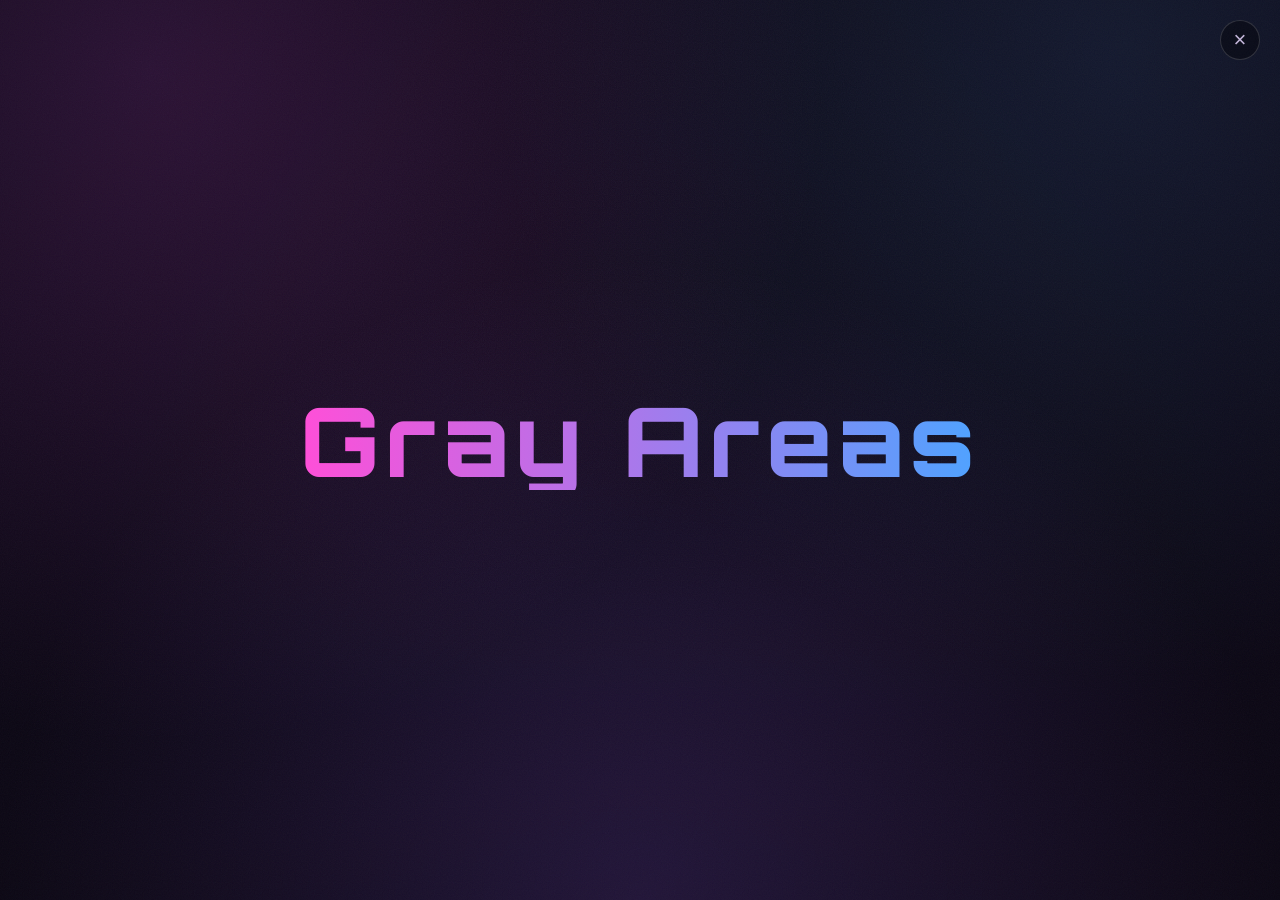
<file: index.html>
<!DOCTYPE html>
<html lang="en">
<head>
<meta charset="UTF-8">
<meta name="viewport" content="width=device-width, initial-scale=1.0">
<meta http-equiv="Cache-Control" content="no-cache">
<title>Gray Areas</title>
<link rel="canonical" href="https://grayziace.github.io/Gray-Areas/">
<script>
(function(){
  var href = location.href.split('#')[0].split('?')[0];
  var base = href.substring(0, href.lastIndexOf('/') + 1);
  var tag = document.createElement('base');
  tag.href = base;
  document.head.appendChild(tag);
})();
</script>
<link rel="manifest" href="manifest.json">
<meta name="apple-mobile-web-app-capable" content="yes">
<meta name="apple-mobile-web-app-title" content="Gray Areas">
<meta name="theme-color" content="#9b5cff">
<link rel="stylesheet" href="style.css?v=20260717s">
<script>
(function(){
  var bootWatchdog = null;
  function hideBootError(){
    var err = document.getElementById('bootError');
    if(err) err.classList.add('hidden');
  }
  function finishBoot(){
    document.body.classList.add('app-ready');
    var el = document.getElementById('loading');
    if(!el || el.dataset.dismissed) return;
    el.dataset.dismissed = '1';
    el.classList.add('is-dismissed');
    setTimeout(function(){ if(el.parentNode) el.remove(); }, 500);
  }
  function earlyDismiss(){
    finishBoot();
    hideBootError();
    try{
      sessionStorage.setItem('ga-saw-intro', '1');
      sessionStorage.setItem('ga-site-mode', 'watch');
    }catch(e){}
    document.body.classList.remove('intro-active', 'login-screen-active');
    document.body.classList.add('site-unlocked');
    var app = document.getElementById('app');
    var login = document.getElementById('loginPage');
    if(app) app.classList.remove('hidden');
    if(login) login.classList.add('hidden');
  }
  window.__gaFinishBoot = finishBoot;
  window.__gaHideBootError = hideBootError;
  window.__gaCancelBootWatchdog = function(){
    if(bootWatchdog){ clearTimeout(bootWatchdog); bootWatchdog = null; }
  };
  window.addEventListener('pageshow', function(e){
    if(e.persisted) earlyDismiss();
  });
  document.addEventListener('DOMContentLoaded', function(){
    try{
      sessionStorage.setItem('ga-site-mode', 'watch');
    }catch(e){}
    document.body.classList.add('intro-active');
    document.body.classList.remove('login-screen-active');
    document.body.classList.add('site-unlocked');
    document.getElementById('enterSiteBtn')?.addEventListener('click', earlyDismiss);
    document.getElementById('skipLoading')?.addEventListener('click', earlyDismiss);
    document.getElementById('bootErrorContinue')?.addEventListener('click', hideBootError);
    setInterval(function(){
      if(window.__grayAreasReady){
        hideBootError();
        window.__gaCancelBootWatchdog?.();
      }
    }, 400);
    bootWatchdog = setTimeout(function(){
      if(window.__grayAreasReady) return;
      if(!window.__gaScriptsDone) return;
      finishBoot();
      document.getElementById('bootError')?.classList.remove('hidden');
    }, 30000);
  });
})();
</script>
</head>
<body class="intro-active">

<div id="backdrop">
  <div class="glow a"></div>
  <div class="glow b"></div>
  <div class="glow c"></div>
  <div class="rain"></div>
  <div class="grain"></div>
  <svg id="skyline" viewBox="0 0 2400 720" preserveAspectRatio="xMidYMax slice" xmlns="http://www.w3.org/2000/svg"></svg>
</div>

<div id="loading">
  <div class="loading-brand" id="loadingBrand">
    <h1 class="loading-title" id="introTitle">Gray Areas</h1>
    <p class="loading-sub" id="introSub">project shenzhen</p>
  </div>
  <button class="skip-btn" id="skipLoading" aria-label="Skip intro">×</button>
</div>

<div id="bootError" class="boot-error hidden" role="alert">
  <div class="boot-error-inner">
    <p>The site is still loading. If this stays blank, refresh or use
    <a href="https://grayziace.github.io/Gray-Areas/">grayziace.github.io/Gray-Areas</a>.</p>
    <button type="button" class="btn primary" id="bootErrorContinue">Continue anyway →</button>
  </div>
</div>

<div id="app" class="hidden">
  <aside class="sidebar">
    <div class="brand"><div class="name" id="brandName" title="">Gray Areas</div></div>
    <nav class="node-nav" id="tabs">
      <button data-view="profile" class="node-btn" style="--nc:#ff4fd8"><span class="node-dot"></span><span class="node-icon" aria-hidden="true">◎</span><span class="node-label">Player Profile</span></button>
      <button data-view="sync" class="node-btn active" style="--nc:#3ad6e0"><span class="node-dot"></span><span class="node-icon" aria-hidden="true">⊛</span><span class="node-label">Coming To You Live</span></button>
      <button data-view="ledger" class="node-btn" style="--nc:#9b5cff"><span class="node-dot"></span><span class="node-icon" aria-hidden="true">▤</span><span class="node-label">Scrapbook</span></button>
      <button data-view="places" class="node-btn" style="--nc:#4fa3ff"><span class="node-dot"></span><span class="node-icon" aria-hidden="true">⌖</span><span class="node-label">Place Cards</span></button>
      <button data-view="characters" class="node-btn" style="--nc:#e94ff5"><span class="node-dot"></span><span class="node-icon" aria-hidden="true">◆</span><span class="node-label">People</span></button>
      <button data-view="skills" class="node-btn" style="--nc:#7c4dff"><span class="node-dot"></span><span class="node-icon" aria-hidden="true">✦</span><span class="node-label">Skill Cards</span></button>
      <button data-view="drama" class="node-btn" style="--nc:#f43f8e"><span class="node-dot"></span><span class="node-icon" aria-hidden="true">▶</span><span class="node-label">Media Log</span></button>
      <button data-view="press" class="node-btn" style="--nc:#f472b6"><span class="node-dot"></span><span class="node-icon" aria-hidden="true">▥</span><span class="node-label">The Press</span></button>
      <button data-view="gallery" class="node-btn" style="--nc:#a78bfa"><span class="node-dot"></span><span class="node-icon" aria-hidden="true">▣</span><span class="node-label">Photo Wall</span></button>
      <button data-view="vlog" class="node-btn" style="--nc:#f97316"><span class="node-dot"></span><span class="node-icon" aria-hidden="true">◉</span><span class="node-label">Video Log</span></button>
      <button data-view="quests" class="node-btn" style="--nc:#4ade80"><span class="node-dot"></span><span class="node-icon" aria-hidden="true">★</span><span class="node-label">Quests</span></button>
      <button data-view="mind" class="node-btn admin-only hidden" style="--nc:#f43f8e"><span class="node-dot"></span><span class="node-icon" aria-hidden="true">☠</span><span class="node-label">System Overload</span></button>
    </nav>
    <div class="admin-bar admin-only hidden" id="adminBar">
      <div class="admin-bar-top"><span class="admin-bar-dot"></span><span class="admin-bar-label">Player mode</span></div>
      <span class="sync-status" id="syncStatus" aria-live="polite"></span>
      <button type="button" class="btn admin-exit" id="exitEditing">Exit player mode</button>
      <button type="button" class="btn" id="exportCodeBtn" title="Manual fallback — download content.js + site-state.js">Export to code</button>
    </div>
    <button class="admin-unlock" id="adminUnlock">·</button>
  </aside>

  <div class="workspace-col">
  <div class="main-col">
    <div id="coderWelcomeBar" class="coder-welcome-host hidden" aria-live="polite"></div>

    <section class="view neon-section" id="view-instructions" style="--sec-neon:#e8c547">
      <h2 class="view-title sketch-title">Instructions</h2>
      <div id="instructionsSpread"></div>
    </section>

    <section class="view neon-section" id="view-profile" style="--sec-neon:#ff4fd8">
      <h2 class="view-title sketch-title" id="profileTitle">Player Profile</h2>
      <div class="about-root" id="aboutSpread"></div>
    </section>

    <section class="view neon-section active" id="view-sync" style="--sec-neon:#3ad6e0">
      <h2 class="view-title sketch-title">Coming To You Live</h2>
      <div class="live-broadcast" id="homeSpread"></div>
    </section>

    <section class="view neon-section mind-view" id="view-mind" style="--sec-neon:#f43f8e">
      <div class="mind-glitch-bg" aria-hidden="true">
        <div class="mind-glitch-scan"></div>
        <div class="mind-glitch-bars" id="mindGlitchBars"></div>
      </div>
      <div class="mind-channel-header sys-broken">
        <div class="mind-channel-title">
          <span class="mind-channel-kicker sys-flicker">// wish I could log this in the dark · never on Coming To You Live</span>
          <h2 class="view-title sketch-title mind-glitch-title">System Overload</h2>
          <p class="mind-channel-sub">Coming To You <em>Offline</em> · staff vent · body log · secret calories — never leaves the vault.</p>
        </div>
        <button type="button" class="btn mind-exit-btn" id="mindExitBtn">← Leave vault</button>
      </div>
      <div class="mind-channel-body sys-broken" id="mindContent"></div>
    </section>

    <section class="view neon-section scrapbook-view" id="view-ledger" style="--sec-neon:#9b5cff">
      <div class="log-calendar scrapbook-host" id="logCalendar"></div>
      <div id="ledgerDayPreview" class="ledger-day-preview hidden"></div>
      <div class="log-edit-bar admin-only hidden" id="logEditBar">
        <span class="log-edit-hint" id="logEditHint">Player edit mode — flip pages with arrows, edit below</span>
        <button type="button" class="btn" id="editTodayBtn">Jump to today</button>
      </div>
      <div class="daily-log-editor admin-only hidden" id="dailyLogEditor">
        <input type="hidden" id="logDateKey" value="">
        <h3 class="log-editor-title" id="logEditorTitle">Scrapbook editor</h3>
        <div class="day-form-grid">
          <div class="field field-mood"><label>Current mood</label><div id="logMoodPicker"></div></div>
          <div class="field field-steps">
            <label>Steps</label>
            <div class="steps-sync-row">
              <input type="number" id="logSteps" value="0">
              <button type="button" class="btn" id="syncGoogleSteps">Sync Google Health</button>
            </div>
            <p class="field-hint" id="stepsSyncStatus">Links to Google Fit when Cloudflare env vars are set.</p>
          </div>
          <div class="field"><label>Work hours</label><input type="number" id="logWork" min="0" step="0.5" value="0"></div>
          <div class="field"><label>Hobby</label><select id="logHobbySelect"><option value="">—</option></select></div>
          <div class="field"><label>Hobby hours</label><input type="number" id="logHobbyHours" min="0" step="0.5" value="0"><span class="field-hint">Mandarin &amp; skill hours update from hobby + skill matrix automatically.</span></div>
        </div>
        <div class="field"><label>People met <span class="field-hint">comma-separated</span></label><input type="text" id="logPeople" placeholder="names"></div>
        <div class="field"><label>Places discovered</label><input type="text" id="logPlaces" placeholder="or pick below"></div>
        <div class="field"><label>From list</label><select id="logZone"><option value="">—</option></select></div>
        <div class="field"><label>Diary entry</label><textarea id="logDiary" rows="5" placeholder="how the day actually felt"></textarea></div>
        <section class="day-planner-section admin-only">
          <h4 class="log-planner-title">Day plan</h4>
          <p class="field-hint">Timed to-dos for this day — they slot into the transmission log in order. Plan ahead here or on Coming To You Live.</p>
          <div id="logPlannedTodos"></div>
        </section>
        <div class="field"><label>Photos of the day</label><input type="file" id="logPhotos" accept="image/*" multiple></div>
        <div class="day-photo-preview" id="dayPhotoPreview"></div>
        <div class="log-editor-actions">
          <button class="btn admin-delete" id="deleteDay" type="button">Delete day</button>
          <button class="btn" id="cancelLog" type="button">Close</button>
          <button class="btn primary" id="saveLog" type="button">Save day</button>
        </div>
      </div>
    </section>

    <section class="view neon-section" id="view-places" style="--sec-neon:#4fa3ff">
      <h2 class="view-title sketch-title">Place Cards</h2>
      <p class="gallery-hint">Click a card to flip it over.</p>
      <div id="placeRecommendations"></div>
      <div class="card-deck" id="placeDeck"></div>
      <button class="btn admin-only hidden" id="addPlaceBtn" style="margin-top:14px">+ Add place</button>
    </section>

    <section class="view neon-section" id="view-characters" style="--sec-neon:#e94ff5">
      <h2 class="view-title sketch-title">People</h2>
      <p class="gallery-hint">Friends &amp; faces — same card style as places. Click to flip.</p>
      <div id="peopleDeckMeta" class="player-deck-meta"></div>
      <div class="card-deck" id="peopleDeck"></div>
      <h2 class="view-subtitle sketch-title" style="margin-top:28px">Pets</h2>
      <p class="gallery-hint">Animals met along the way.</p>
      <div id="petsDeckMeta" class="player-deck-meta"></div>
      <div class="card-deck" id="petsDeck"></div>
    </section>

    <section class="view neon-section" id="view-skills" style="--sec-neon:#7c4dff">
      <h2 class="view-title sketch-title">Skill Cards</h2>
      <p class="gallery-hint">See the milestones I'm making in my skills.</p>
      <div id="skillRecommendations"></div>
      <div class="skill-deck-actions edit-when-editing">
        <button class="btn primary" id="addSkillCardBtn" type="button">+ Add skill card</button>
      </div>
      <div class="card-deck skill-card-deck" id="skillDeck"></div>
      <div class="tier-legend" id="tierLegend"></div>
      <div class="skill-skyline-wrap">
        <div class="skill-skyline" id="skillSkyline"></div>
        <div class="skill-ground"></div>
      </div>
      <p class="gallery-hint">Click a tower to see the skill journey.</p>
      <div class="card sketch-card edit-when-editing" style="margin-top:20px;">
        <h3>Manage towers</h3>
        <p class="gallery-hint" style="margin-top:0;">Add or edit towers and the hobbies that appear in the daily log. Adjust hours here too.</p>
        <div id="skillControls"></div>
        <button class="btn primary" id="addSkillBtn" type="button" style="margin-top:12px;">+ Add tower</button>
      </div>
    </section>

    <section class="view neon-section" id="view-drama" style="--sec-neon:#f43f8e">
      <h2 class="view-title sketch-title">Media Log</h2>
      <p class="gallery-hint">TV, film, books, albums, songs — sectioned shelves, final reviews, and live rankings.</p>
      <div id="mediaRankings"></div>
      <div class="drama-deck" id="dramaDeck"></div>
      <button class="btn admin-only hidden" id="addDramaBtn" style="margin-top:16px;">+ Add media</button>
    </section>

    <section class="view neon-section" id="view-press" style="--sec-neon:#f472b6">
      <h2 class="view-title sketch-title">The Press</h2>
      <p class="gallery-hint press-coder-hint" id="pressCoderHint">Want to add to The Press? Open <strong>My Profile → Press</strong> — upload photos, pick a layout, make it yours. I read everything.</p>
      <div class="manga-spread" id="pressSpread"></div>
      <button class="btn admin-only hidden" id="addArticleBtn" style="margin-top:14px">+ Add article</button>
    </section>

    <section class="view neon-section" id="view-gallery" style="--sec-neon:#a78bfa">
      <h2 class="view-title sketch-title">Photo Wall</h2>
      <p class="gallery-hint">Click a photo to flip it over.</p>
      <div class="photo-wall" id="photoWall"></div>
      <button class="btn admin-only hidden" id="addGalleryBtn" style="margin-top:14px">+ Add photo</button>
    </section>

    <section class="view neon-section comm-board-view" id="view-comm" style="--sec-neon:#38bdf8">
      <h2 class="view-title sketch-title">Community</h2>
      <p class="gallery-hint comm-board-tagline" id="commBoardHint">Board notes, polls, and animal cards — spotted in the wild or pets coders own.</p>
      <div class="comm-section-tabs" id="commSectionTabs">
        <button type="button" class="btn comm-section-tab is-active" data-comm-section="board">Community Board</button>
        <button type="button" class="btn comm-section-tab" data-comm-section="animals">Community Animals</button>
      </div>
      <div class="comm-feed-tabs" id="commFeedTabs">
        <button type="button" class="btn comm-feed-tab is-active" data-comm-feed="all">Everyone</button>
      </div>
      <div id="commBoardPanel" class="comm-section-panel is-active">
      <div class="pinboard-layout">
        <form class="pin-form sketch-card" id="pinForm">
          <div id="pinAuthorPreview" class="pin-author-preview"></div>
          <div class="field-row">
            <div class="field"><label>Post type</label>
              <select id="pinPostType">
                <option value="note">Note</option>
                <option value="poll">Poll</option>
                <option value="video">Video note</option>
              </select>
            </div>
            <div class="field"><label>Posting from</label><input type="text" id="pinLocation" required placeholder="Shenzhen, UK, café, flat…"></div>
          </div>
          <div class="field pin-poll-fields hidden" id="pinPollFields">
            <label>Poll options (one per line)</label>
            <textarea id="pinPollOptions" rows="3" placeholder="Option A&#10;Option B&#10;Option C"></textarea>
          </div>
          <div class="field"><label id="pinTextLabel">Message</label><textarea id="pinText" required placeholder="leave a note on the board…" rows="4"></textarea></div>
          <div class="field pin-media-row">
            <label>Media</label>
            <div class="pin-media-btns">
              <button type="button" class="btn" id="pinTakePhoto">📷 Photo now</button>
              <button type="button" class="btn" id="pinTakeVideo">🎬 Video now</button>
              <input type="file" id="pinPhoto" accept="image/*" capture="environment" class="pin-file-fallback">
              <input type="file" id="pinVideoFile" accept="video/*" class="pin-file-fallback">
            </div>
            <div id="pinMediaPreview" class="pin-media-preview hidden"></div>
          </div>
          <button class="btn primary" type="submit">Pin to board</button>
        </form>
        <div class="pin-wall" id="pinWall"></div>
      </div>
      </div>
      <div id="commAnimalsPanel" class="comm-section-panel">
        <p class="gallery-hint">Flip a card for the <strong>animal story</strong> — the little circle shows which coder posted it. Spotted in the wild or a pet they own.</p>
        <button type="button" class="btn primary hidden" id="commAddAnimalBtn" style="margin-bottom:14px">+ Add an animal</button>
        <div class="card-deck comm-animal-deck" id="commAnimalDeck"></div>
      </div>
    </section>

    <section class="view neon-section" id="view-chat" style="--sec-neon:#22d3ee">
      <h2 class="view-title sketch-title">Game Chat</h2>
      <p class="gallery-hint game-only-hint">Live coder room — your profile icon shows on every line. Updates echo here automatically.</p>
      <div id="chatSpread"></div>
    </section>

    <section class="view neon-section" id="view-coder-board" style="--sec-neon:#e94ff5">
      <button type="button" class="btn coder-board-back" id="coderBoardBack">← Back to deck</button>
      <div id="coderBoardSpread"></div>
    </section>

    <section class="view neon-section" id="view-viewer-card" style="--sec-neon:#fcd34d">
      <h2 class="view-title sketch-title">My Profile</h2>
      <p class="gallery-hint viewer-hint">Your coder profile — Updates, Photos, Friends, Skills, Media, Places, Animals, Press, and Quests. Flip cards, edit in place, stay on the tab you're on.</p>
      <div id="viewerCardSpread"></div>
    </section>

    <section class="view neon-section" id="view-xp-requests" style="--sec-neon:#fbbf24">
      <h2 class="view-title sketch-title">Bonus XP</h2>
      <p class="gallery-hint viewer-hint">Request XP for things that happened off-site — I read every case.</p>
      <div id="xpRequestSpread"></div>
    </section>

    <section class="view neon-section" id="view-quests" style="--sec-neon:#4ade80">
      <h2 class="view-title sketch-title" id="questViewTitle">Quests</h2>
      <p class="gallery-hint viewer-hint" id="questViewHint">Quests live in <strong>My Profile → Quests</strong> now — send missions including website features you want coded in.</p>
      <div id="questSpread"></div>
    </section>

    <section class="view neon-section inbox-page-view" id="view-inbox" style="--sec-neon:#c084fc">
      <h2 class="view-title sketch-title">Messages</h2>
      <p class="gallery-hint viewer-hint">Message me and your coder friends. <strong>Send to me</strong> recs from your profile collections land in my Recommendations tab.</p>
      <div id="inboxSpread"></div>
    </section>

    <section class="view neon-section" id="view-vlog" style="--sec-neon:#f97316">
      <h2 class="view-title sketch-title">Video Log</h2>
      <p class="gallery-hint" id="vlogViewHint">Video notes from the Player — watch anytime. Only I can post new entries.</p>
      <div id="vlogSpread"></div>
      <div id="vlogOverloadHost" class="vlog-overload-host admin-only hidden"></div>
    </section>

  </div>
  </div>
</div>

<div class="coder-notify-backdrop hidden" id="coderNotifyBackdrop" aria-hidden="true"></div>
<aside class="coder-notify-drawer hidden" id="coderNotifyRail" aria-label="Coder activity"></aside>

<div class="corner-fab-stack hidden" aria-label="Quick actions">
  <button type="button" class="corner-fab rewards-fab" id="grayRewardsFab" hidden title="Rewards vault (Player Gray only)" aria-label="Rewards vault">
    <span class="corner-fab-icon" aria-hidden="true">★</span>
    <span class="corner-fab-label">Vault</span>
  </button>
</div>

<div class="inbox-drawer-backdrop hidden" id="inboxDrawerBackdrop" aria-hidden="true"></div>
<aside class="inbox-drawer hidden" id="inboxDrawer" aria-label="Private messages">
  <header class="inbox-drawer-head">
    <div>
      <h3 class="viewer-wizard-title">Private messages</h3>
      <span class="inbox-drawer-sub">Private messages — coders can message me or each other.</span>
    </div>
    <button type="button" class="inbox-drawer-close" id="closeInboxDrawer" aria-label="Close inbox">×</button>
  </header>
  <div class="inbox-drawer-scroll" id="inboxDrawerSpread"></div>
</aside>

<div class="inbox-drawer-backdrop hidden" id="grayRewardsBackdrop" aria-hidden="true"></div>
<aside class="inbox-drawer rewards-drawer hidden" id="grayRewardsDrawer" aria-label="Rewards vault">
  <header class="inbox-drawer-head rewards-drawer-head">
    <div>
      <h3 class="viewer-wizard-title">Rewards vault</h3>
      <span class="inbox-drawer-sub">Player Gray only — XP rules, goals, treats.</span>
    </div>
    <button type="button" class="inbox-drawer-close" id="closeGrayRewardsDrawer" aria-label="Close rewards vault">×</button>
  </header>
  <div class="inbox-drawer-scroll" id="grayRewardsSpread"></div>
</aside>

<!-- Modals -->
<div class="modal-back hidden" id="cardModalBack">
  <div class="modal card-modal"><button class="modal-close" id="closeCardModal">×</button><div id="cardModalContent"></div></div>
</div>

<div class="modal-back hidden" id="articleModalBack">
  <div class="modal article-modal"><button class="modal-close" id="closeArticleModal">×</button><div id="articleModalContent"></div></div>
</div>

<div class="modal-back hidden" id="communityCommentBack">
  <div class="modal sketch-card community-comment-modal">
    <button class="modal-close" id="closeCommunityComment">×</button>
    <h3 class="viewer-wizard-title" id="communityCommentTitle">Leave a note</h3>
    <p class="field-hint" id="communityCommentHint">Your comment goes on the Community board — I see it there.</p>
    <form id="communityCommentForm">
      <input type="hidden" id="ccSourceType">
      <input type="hidden" id="ccSourceId">
      <input type="hidden" id="ccSourceLabel">
      <div class="field"><label>Posting from</label><input type="text" id="ccLocation" required placeholder="where you are"></div>
      <div class="field"><label>Your note</label><textarea id="ccText" required rows="4" placeholder="say something…"></textarea></div>
      <div class="modal-actions">
        <button type="button" class="btn" id="cancelCommunityComment">Cancel</button>
        <button type="submit" class="btn primary">Post to Community</button>
      </div>
    </form>
  </div>
</div>

<div class="modal-back hidden" id="dayModalBack">
  <div class="modal sketch-card day-modal-wide">
    <button class="modal-close" id="closeDayModal">×</button>
    <h3 id="dayModalTitle"></h3>
    <div id="dayDetailView"></div>
    <div class="day-modal-actions admin-only hidden" id="dayModalActions">
      <button type="button" class="btn admin-delete" id="deleteDayModal">Delete this day</button>
    </div>
  </div>
</div>

<div class="modal-back hidden" id="dramaDetailBack">
  <div class="modal drama-detail-modal">
    <button class="modal-close" id="closeDramaDetail">×</button>
    <div id="dramaDetailContent"></div>
  </div>
</div>

<div class="modal-back hidden" id="episodeModalBack">
  <div class="modal sketch-card episode-modal">
    <button class="modal-close" id="closeEpisodeModal">×</button>
    <h3 id="episodeModalTitle"></h3>
    <input type="hidden" id="epDramaId"><input type="hidden" id="epNum">
    <div class="field"><label>Logged on</label><input type="date" id="epDate"></div>
    <div class="ep-attr-grid" id="epAttrGrid"></div>
    <div class="field"><label>Review notes</label><textarea id="epReview" rows="4"></textarea></div>
    <div class="modal-actions"><button class="btn" id="cancelEpisode">Cancel</button><button class="btn primary" id="saveEpisode">Save rating</button></div>
  </div>
</div>

<div class="modal-back hidden" id="charModalBack">
  <div class="modal sketch-card">
    <h3>New player card</h3>
    <div class="field"><label>Name</label><input type="text" id="charName"></div>
    <div class="field"><label>Type</label><input type="text" id="charType" placeholder="Person / Creature"></div>
    <div class="field"><label>Subtype</label><input type="text" id="charSubtype"></div>
    <div class="field"><label>Quote</label><input type="text" id="charQuote"></div>
    <div class="field"><label>Personality</label><input type="text" id="charPersonality"></div>
    <div class="field"><label>Distinction</label><input type="text" id="charDistinction"></div>
    <div class="modal-actions"><button class="btn" id="cancelChar">Cancel</button><button class="btn primary" id="saveChar">Add</button></div>
  </div>
</div>

<div class="modal-back hidden" id="dramaModalBack">
  <div class="modal sketch-card">
    <h3 id="dramaModalTitle">Add media</h3>
    <input type="hidden" id="dramaEditId">
    <div class="field"><label>Title</label><input type="text" id="dramaTitle"></div>
    <div class="field"><label>Type</label>
      <select id="dramaMediaType">
        <option value="tv">TV Series</option>
        <option value="film">Film</option>
        <option value="book">Book</option>
        <option value="album">Album</option>
        <option value="song">Song</option>
      </select>
    </div>
    <div class="field-row">
      <div class="field"><label>Genre / style</label><input type="text" id="dramaGenre"></div>
      <div class="field"><label id="dramaTotalLabel">Total episodes</label><input type="number" id="dramaTotal" min="1" value="24"></div>
    </div>
    <div class="field" id="dramaCountryField"><label>Country (TV)</label><input type="text" id="dramaCountry" placeholder="South Korea, UK, Japan…"></div>
    <div class="field"><label>Status</label>
      <select id="dramaStatus">
        <option value="watching">Watching</option>
        <option value="completed">Completed</option>
        <option value="on-hold">On hold</option>
        <option value="dropped">Dropped</option>
      </select>
    </div>
    <div id="dramaImageBlock"></div>
    <div class="modal-actions"><button class="btn" id="cancelDrama">Cancel</button><button class="btn primary" id="saveDrama">Save</button></div>
  </div>
</div>

<div class="modal-back hidden" id="coderPlaceModalBack">
  <div class="modal sketch-card">
    <h3 id="coderPlaceModalTitle">Place card</h3>
    <input type="hidden" id="coderPlaceCoderId">
    <input type="hidden" id="coderPlaceEditId">
    <div class="field"><label>Location name</label><input type="text" id="coderPlaceName"></div>
    <div class="field"><label>Vibe (short)</label><input type="text" id="coderPlaceVibe" placeholder="neon, cozy, rainy…"></div>
    <div class="field-row">
      <div class="field"><label>Vibe rank /5</label><input type="number" id="coderPlaceVibeRank" min="1" max="5" value="3"></div>
      <div class="field"><label>Experience /5</label><input type="number" id="coderPlaceExpRank" min="1" max="5" value="3"></div>
      <div class="field"><label>Utility /5</label><input type="number" id="coderPlaceUtilRank" min="1" max="5" value="3"></div>
    </div>
    <div class="field"><label>Visits</label><input type="number" id="coderPlaceLevel" min="1" value="1"></div>
    <div class="field"><label>Your experiences here</label><textarea id="coderPlaceDesc" rows="5" placeholder="What happened when you went — the full story…"></textarea></div>
    <div id="coderPlaceImageBlock"></div>
    <div class="modal-actions">
      <button type="button" class="btn" id="coderRecommendPlace">Send to me</button>
      <button type="button" class="btn" id="cancelCoderPlace">Cancel</button>
      <button type="button" class="btn primary" id="saveCoderPlace">Save place card</button>
    </div>
  </div>
</div>

<div class="modal-back hidden" id="coderSkillModalBack">
  <div class="modal sketch-card">
    <h3 id="coderSkillModalTitle">Skill card</h3>
    <input type="hidden" id="coderSkillCoderId">
    <input type="hidden" id="coderSkillEditId">
    <div class="field"><label>Skill name</label><input type="text" id="coderSkillName" placeholder="piano, mandarin…"></div>
    <div class="field-row">
      <div class="field"><label>Hours logged</label><input type="number" id="coderSkillHours" min="0" step="0.5" value="0"></div>
      <div class="field"><label>Neon colour</label><input type="color" id="coderSkillColor" value="#7c4dff"></div>
    </div>
    <p class="field-hint">After saving, flip the card or click a tower to add milestones and hours.</p>
    <div class="modal-actions modal-actions--split">
      <button type="button" class="btn hidden" id="coderSkillJourneyBtn">Milestones &amp; hours</button>
      <button type="button" class="btn" id="coderRecommendSkillCardBtn">Send to me</button>
      <button type="button" class="btn" id="cancelCoderSkill">Cancel</button>
      <button type="button" class="btn primary" id="saveCoderSkill">Save skill card</button>
    </div>
  </div>
</div>

<div class="modal-back hidden" id="coderAnimalModalBack">
  <div class="modal sketch-card">
    <h3 id="coderAnimalModalTitle">Add an animal</h3>
    <input type="hidden" id="coderAnimalCoderId">
    <input type="hidden" id="coderAnimalEditId">
    <div class="field-row">
      <div class="field"><label>Name</label><input type="text" id="coderAnimalName" placeholder="Midnight, Mochi, Street Dog #3…"></div>
      <div class="field"><label>Species</label><input type="text" id="coderAnimalSpecies" placeholder="cat, pigeon, golden retriever…"></div>
    </div>
    <div class="field-row">
      <div class="field">
        <label>Animal type</label>
        <select id="coderAnimalKind">
          <option value="spotted">Spotted in the wild</option>
          <option value="pet">My pet</option>
        </select>
      </div>
    </div>
    <div class="field"><label id="coderAnimalWhereLabel">Where you saw them</label><input type="text" id="coderAnimalWhere" placeholder="alley, park, noodle shop…"></div>
    <div class="field"><label>Vibe (short)</label><input type="text" id="coderAnimalVibe" placeholder="chaotic, regal, shy…"></div>
    <div class="field"><label>Animal story</label><textarea id="coderAnimalStory" rows="5" placeholder="The story of how you met them…"></textarea></div>
    <div class="field card-border-field">
      <label>Card colour</label>
      <div class="card-border-picker-row">
        <input type="color" id="coderAnimalColor" value="#34d399">
        <div class="card-border-swatch" id="coderAnimalColorSwatch" style="--preview-neon:#34d399">
          <span class="card-border-swatch-ring"></span>
          <span class="card-border-swatch-label">Neon glow</span>
        </div>
        <div class="animal-color-preview-card" id="coderAnimalColorPreview" style="--pc-accent:#34d399" title="Card colour preview"></div>
      </div>
    </div>
    <div id="coderAnimalImageBlock"></div>
    <div class="modal-actions modal-actions--split">
      <button type="button" class="btn" id="cancelCoderAnimal">Cancel</button>
      <button type="button" class="btn primary" id="saveCoderAnimal">Save animal card</button>
    </div>
  </div>
</div>

<div class="modal-back hidden" id="coderPhotoModalBack">
  <div class="modal sketch-card">
    <h3>Add photo</h3>
    <input type="hidden" id="coderPhotoCoderId">
    <input type="hidden" id="coderPhotoEditId">
    <div class="field"><label>Caption</label><input type="text" id="coderPhotoCaption" placeholder="short label"></div>
    <div class="field"><label>Your story</label><textarea id="coderPhotoStory" rows="3" placeholder="What was this moment?"></textarea></div>
    <div id="coderPhotoImageBlock"></div>
    <div class="modal-actions">
      <button type="button" class="btn" id="cancelCoderPhoto">Cancel</button>
      <button type="button" class="btn primary" id="saveCoderPhoto">Save photo</button>
    </div>
  </div>
</div>

<div class="modal-back hidden" id="skillEditBack">
  <div class="modal sketch-card">
    <button class="modal-close" id="closeSkillEdit">×</button>
    <h3 id="skillEditTitle">Edit tower</h3>
    <input type="hidden" id="skillEditId">
    <div class="field"><label>Tower name</label><input type="text" id="skillEditName" placeholder="e.g. Skateboarding"></div>
    <div class="field"><label>Hobbies in daily log</label><input type="text" id="skillEditHobbies" placeholder="comma-separated, e.g. Photography, Sketching"><span class="field-hint">Each name becomes a hobby option linked to this tower. Leave blank to use the tower name.</span></div>
    <div class="field"><label>Neon colour</label><input type="color" id="skillEditColor" value="#7c4dff"></div>
    <div class="modal-actions">
      <button class="btn admin-delete hidden" id="deleteSkillBtn" type="button">Delete tower</button>
      <button class="btn" id="cancelSkillEdit" type="button">Cancel</button>
      <button class="btn primary" id="saveSkillEdit" type="button">Save</button>
    </div>
  </div>
</div>

<div class="modal-back hidden" id="skillJourneyBack">
  <div class="modal skill-journey-modal">
    <button class="modal-close" id="closeSkillJourney">×</button>
    <div id="skillJourneyContent"></div>
  </div>
</div>

<div class="modal-back hidden" id="contentEditBack">
  <div class="modal sketch-card content-edit-modal">
    <button class="modal-close" id="closeContentEdit">×</button>
    <h3 id="contentEditTitle">Edit</h3>
    <input type="hidden" id="contentEditType">
    <input type="hidden" id="contentEditId">
    <div class="content-edit-scroll" id="contentEditFields"></div>
    <div class="modal-actions">
      <button class="btn admin-delete hidden" id="deleteContent" type="button">Delete</button>
      <button class="btn" id="cancelContentEdit" type="button">Cancel</button>
      <button class="btn primary" id="saveContentEdit" type="button">Save</button>
    </div>
  </div>
</div>

<div class="modal-back hidden" id="pulseComposerBack">
  <div class="modal sketch-card pulse-composer-modal">
    <button class="modal-close" id="closePulseComposer" type="button">×</button>
    <h3>Drop a pulse</h3>
    <p class="field-hint">Set when it happened. Timeline shows date + time. Mood, people, places &amp; photos attach to the selected date.</p>
    <div class="pulse-when-row">
      <div class="field"><label>Date</label><input type="date" id="pulseDate"></div>
      <div class="field"><label>Time</label><input type="time" id="pulseTime" step="1"></div>
    </div>
    <div class="field">
      <label>Pulse type</label>
      <div class="pulse-type-grid" id="pulseTypeGrid"></div>
    </div>
    <div id="pulseFields"></div>
    <div class="modal-actions">
      <button class="btn" id="cancelPulseComposer" type="button">Cancel</button>
      <button class="btn primary" id="savePulseComposer" type="button">Drop pulse</button>
    </div>
  </div>
</div>

<div class="modal-back hidden" id="endDayBack">
  <div class="modal sketch-card end-day-modal">
    <button class="modal-close" id="closeEndDay">×</button>
    <h3>End day — close the transmission</h3>
    <p class="field-hint">Answer a few closing questions, then seal today's log. Your neon timeline is already saved.</p>

    <section class="end-day-reflect">
      <p class="end-day-reflect-kicker">Closing reflections</p>
      <div class="field field-reflect-main">
        <label>What was your favourite thing today?</label>
        <textarea id="endFavoriteThing" rows="3" placeholder="The moment, person, meal, win — whatever glowed brightest."></textarea>
      </div>
      <div class="field">
        <label>What was the hardest moment?</label>
        <textarea id="endHardestMoment" rows="2" placeholder="Optional — name it honestly."></textarea>
      </div>
      <div class="field">
        <label>One thing you're grateful for</label>
        <textarea id="endGratefulFor" rows="2" placeholder="Optional — even something small counts."></textarea>
      </div>
      <div class="field">
        <label>What do you want to carry into tomorrow?</label>
        <textarea id="endTomorrowFocus" rows="2" placeholder="Optional — a feeling, intention, or loose plan."></textarea>
      </div>
    </section>

    <p class="end-day-reflect-kicker" style="margin-top:4px;">Day totals</p>
    <div class="day-form-grid">
      <div class="field field-mood"><label>Current mood</label><div id="endMoodPicker"></div></div>
      <div class="field"><label>Steps</label><input type="number" id="endSteps" value="0"></div>
      <div class="field"><label>Work hours</label><input type="number" id="endWork" min="0" step="0.5" value="0"></div>
    </div>
    <div class="field"><label>Hobbies today</label><p class="field-hint">Tick every hobby you worked on and log hours.</p><div id="endHobbyPicks" class="end-hobby-picks"></div></div>
    <div class="field"><label>People met</label><div id="endPeoplePicks" class="end-card-picks"></div></div>
    <div class="field"><label>Pets met</label><div id="endPetsPicks" class="end-card-picks"></div></div>
    <div class="field"><label>Places discovered</label><div id="endPlacesPicks" class="end-card-picks"></div></div>
    <div class="field"><label>Diary entry</label><textarea id="endDiary" rows="5" placeholder="how the day actually felt — auto-filled from your pulses"></textarea></div>
    <div class="modal-actions">
      <button class="btn" id="cancelEndDay" type="button">Cancel</button>
      <button class="btn primary" id="saveEndDay" type="button">Seal day &amp; open log</button>
    </div>
  </div>
</div>

<div id="editToast" class="edit-toast hidden" aria-live="polite">Player mode.</div>

<div id="pageCrackOverlay" class="page-crack-overlay hidden" aria-hidden="true">
  <div class="crack-flash"></div>
  <svg class="crack-svg" viewBox="0 0 1000 1000" preserveAspectRatio="none" aria-hidden="true">
    <path class="crack-path crack-a" d="M120,0 L280,420 L180,1000"></path>
    <path class="crack-path crack-b" d="M520,0 L420,360 L640,1000"></path>
    <path class="crack-path crack-c" d="M860,0 L700,520 L920,1000"></path>
  </svg>
  <div class="crack-label sys-flicker">SURFACE BREACH</div>
</div>

<div id="overloadGlitchScreen" class="overload-glitch-screen hidden" aria-hidden="true">
  <div class="ogl-scanlines" aria-hidden="true"></div>
  <div class="ogl-noise" aria-hidden="true"></div>
  <div class="ogl-vignette" aria-hidden="true"></div>
  <div class="ogl-glitch-bars" id="oglGlitchBars" aria-hidden="true"></div>
  <div class="ogl-content">
    <p class="ogl-kicker sys-flicker">// KERNEL_PANIC · 0xDEAD</p>
    <h1 class="ogl-title" aria-label="System Overload">
      <span class="ogl-title-line">SYSTEM</span>
      <span class="ogl-title-line ogl-title-glitch">OVERLOAD</span>
    </h1>
    <p class="ogl-sub">cognitive buffer exceeded · emotional stack trace corrupted</p>
    <div class="ogl-error-feed" id="oglErrorFeed">
      <div class="ogl-err">&gt; ERR_MEM_STACK_OVERFLOW at 0x7FFE</div>
      <div class="ogl-err">&gt; WARN: affect.regulators offline</div>
      <div class="ogl-err">&gt; routing to offload channel...</div>
    </div>
    <button type="button" class="ogl-enter-btn" id="oglEnterBtn">[ ENTER CHANNEL ]</button>
  </div>
</div>

<div class="modal-back hidden" id="coderEditBack">
  <div class="modal sketch-card coder-edit-modal">
    <h3 id="coderEditTitle">Edit card</h3>
    <div id="coderEditForm"></div>
  </div>
</div>

<div class="modal-back hidden" id="welcomeBack">
  <div class="modal sketch-card welcome-modal">
    <h3 id="welcomeTitle">Welcome</h3>
    <div id="welcomeBody"></div>
    <button type="button" class="btn primary" id="welcomeDismiss">Continue</button>
  </div>
</div>

<div class="modal-back hidden" id="birthdayBack">
  <div class="modal sketch-card birthday-modal">
    <p class="birthday-kicker">◆ Coders Card celebration</p>
    <h3 id="birthdayTitle">Happy Birthday!</h3>
    <div id="birthdayBody"></div>
    <button type="button" class="btn primary" id="birthdayDismiss">Let's go</button>
  </div>
</div>

<div class="modal-back hidden" id="questCompleteBack">
  <div class="modal sketch-card quest-complete-modal">
    <h3>Complete quest — video response</h3>
    <p class="field-hint">Add clips that answer the quest. They post as your response reel.</p>
    <input type="hidden" id="questCompleteId">
    <div class="field"><label>Completion note</label><textarea id="questCompleteNote" rows="3"></textarea></div>
    <div class="field"><label>Response clips (multiple allowed, &lt;4MB each)</label><input type="file" id="questCompleteClips" accept="video/*" multiple></div>
    <div class="modal-actions">
      <button type="button" class="btn" onclick="document.getElementById('questCompleteBack').classList.add('hidden')">Cancel</button>
      <button type="button" class="btn primary" id="questCompleteSave">Post completion</button>
    </div>
  </div>
</div>

<div class="modal-back hidden" id="grayCoderEditBack">
  <div class="modal sketch-card gray-coder-edit-modal">
    <header class="gray-edit-head">
      <h3 id="grayCoderEditTitle">Edit player card</h3>
      <button type="button" class="btn" id="closeGrayCoderEdit">Close</button>
    </header>
    <div class="gray-coder-edit-scroll" id="grayCoderEditFields"></div>
    <div class="modal-actions">
      <button type="button" class="btn" id="cancelGrayCoderEdit">Cancel</button>
      <button type="button" class="btn primary" id="saveGrayCoderEdit">Save card</button>
    </div>
  </div>
</div>

<div class="modal-back hidden" id="mediaCaptureBack">
  <div class="modal sketch-card media-capture-modal">
    <header class="mc-head">
      <h3 id="mediaCaptureTitle">Capture</h3>
      <button type="button" class="btn" id="closeMediaCapture">Close</button>
    </header>
    <video id="mcPreview" class="mc-preview" playsinline muted autoplay></video>
    <canvas id="mcCanvas" class="hidden" aria-hidden="true"></canvas>
    <p class="mc-video-status hidden" id="mcVideoStatus">Recording…</p>
    <div class="mc-actions" id="mcPhotoActions">
      <button type="button" class="btn primary" id="mcSnapPhoto">Snap photo</button>
    </div>
    <div class="mc-actions hidden" id="mcVideoActions">
      <button type="button" class="btn primary" id="mcStartVideo">Start recording</button>
      <button type="button" class="btn hidden" id="mcStopVideo">Stop &amp; use clip</button>
    </div>
    <button type="button" class="btn mc-flip-cam" id="mcSwitchCamera">Flip camera</button>
  </div>
</div>

<div class="modal-back hidden" id="systemConsoleBack">
  <div class="modal sketch-card system-console-modal">
    <header class="sys-console-head">
      <div>
        <p class="sys-console-kicker">// system control · private</p>
        <h3>System Console</h3>
      </div>
      <button type="button" class="btn" id="closeSystemConsole">Close</button>
    </header>
    <div class="sys-console-modes">
      <button type="button" class="btn sys-console-mode is-active" data-console-mode="friend">◎ Friend</button>
      <button type="button" class="btn sys-console-mode" data-console-mode="career">⌁ Career</button>
      <button type="button" class="btn sys-console-mode" data-console-mode="personality">◇ Personality</button>
    </div>
    <div class="sys-console-messages" id="systemConsoleMessages"></div>
    <form id="systemConsoleForm" class="sys-console-form">
      <textarea id="systemConsoleInput" rows="2" placeholder="Talk to the system…" required></textarea>
      <button type="submit" class="btn primary">Send</button>
    </form>
    <p class="field-hint">Type <code>...</code> in the sidebar console to open this anytime. Uses site context — never reads the overload vault.</p>
  </div>
</div>

<div class="modal-back hidden" id="coderProfileBack">
  <div class="modal sketch-card coder-profile-modal">
    <button type="button" class="inbox-drawer-close" id="closeCoderProfile" aria-label="Close">×</button>
    <div id="coderProfileBody"></div>
  </div>
</div>

<div class="modal-back hidden" id="adminModalBack">
  <div class="modal sketch-card">
    <h3>Unlock player mode</h3>
    <div class="field"><label>Key</label><input type="password" id="adminKeyInput"></div>
    <div class="modal-actions"><button class="btn" id="cancelAdmin">Cancel</button><button class="btn primary" id="confirmAdmin">Go</button></div>
  </div>
</div>

<script>
(function(){
  var files = ['content.js', 'site-state.js', 'mood-catalog.js', 'player-cards.js', 'place-cards.js', 'skill-cards.js', 'animal-cards.js', 'character-gen.js', 'image-tools.js', 'script.js', 'live-sync.js', 'google-steps.js', 'overload-log.js', 'media-capture.js', 'gray-console.js', 'viewer-world.js', 'game-hub.js', 'coder-collection.js', 'code-export.js', 'code-sync.js'];
  var i = 0;
  function loadNext(){
    if(i >= files.length){
      window.__gaScriptsDone = true;
      if(typeof bootApp === 'function') bootApp();
      else if(!window.__grayAreasReady){
        window.__gaFinishBoot?.();
        console.error('Gray Areas did not start — check the browser console for errors.');
      }
      return;
    }
    var s = document.createElement('script');
    s.src = files[i++] + '?v=20260717s';
    s.onload = loadNext;
    s.onerror = function(){
      console.error('Gray Areas: could not load', s.src);
      loadNext();
    };
    document.body.appendChild(s);
  }
  loadNext();
})();
</script>
</body>
</html>
</file>
<file: style.css>
/* ===== GRAY AREAS: PROJECT SHENZHEN — cyberpunk sketch aesthetic ===== */

@import url('https://fonts.googleapis.com/css2?family=Orbitron:wght@400;500;600;700;800;900&display=swap');

:root{
  --void:#0b0714;
  --base:#120a1c;
  --panel:#161022;
  --panel-solid:#1a1228;
  --panel-soft:rgba(0,0,0,0.28);
  --paper:transparent;
  --card-face:linear-gradient(165deg,#1f1235 0%,#0e0818 50%,#1a0e28 100%);
  --border-glass:rgba(255,255,255,0.12);
  --sketch: rgba(243,236,251,0.12);

  --neon-pink:#ff4fd8;
  --neon-magenta:#e94ff5;
  --neon-purple:#9b5cff;
  --neon-violet:#7c4dff;
  --neon-blue:#4fa3ff;
  --neon-sky:#38bdf8;
  --neon-cyan:#3ad6e0;

  --text-hi:#f3ecfb;
  --text-mid:#c4b6da;
  --text-low:#8a7aa3;

  --font-main:'Orbitron', system-ui, sans-serif;
  --font-display:var(--font-main);
  --font-body:var(--font-main);
  --font-data:var(--font-main);
  --font-voice:var(--font-main);
  --font-sketch:var(--font-main);

  --radius-card:16px;
  --radius-pill:999px;
}

*{box-sizing:border-box;}
html,body{margin:0;padding:0;}
body{
  background:var(--void);
  color:var(--text-hi);
  font-family:var(--font-main);
  font-weight:500;
  letter-spacing:0.04em;
  line-height:1.5;
  min-height:100vh;
  overflow-x:hidden;
}

.hidden{display:none !important;}

/* ===== Backdrop & skyline ===== */
#backdrop{position:fixed;inset:0;z-index:0;pointer-events:none;}
#backdrop .glow{position:absolute;inset:0;}
#backdrop .glow.a{background:radial-gradient(circle at 12% 8%,rgba(233,79,245,0.18),transparent 48%);}
#backdrop .glow.b{background:radial-gradient(circle at 88% 5%,rgba(79,163,255,0.14),transparent 45%);}
#backdrop .glow.c{background:radial-gradient(circle at 50% 100%,rgba(155,92,255,0.2),transparent 58%);}
#backdrop .grain{
  position:absolute;inset:0;opacity:0.06;mix-blend-mode:overlay;
  background-image:url("data:image/svg+xml;utf8,<svg xmlns='http://www.w3.org/2000/svg' width='120' height='120'><filter id='n'><feTurbulence type='fractalNoise' baseFrequency='0.85' numOctaves='2' stitchTiles='stitch'/></filter><rect width='100%25' height='100%25' filter='url(%23n)'/></svg>");
}
#backdrop .rain{
  position:absolute;inset:0;opacity:0.04;
  background:repeating-linear-gradient(115deg,transparent,transparent 80px,rgba(79,163,255,0.15) 81px,transparent 82px);
  animation:rainDrift 8s linear infinite;
}
@keyframes rainDrift{from{background-position:0 0;}to{background-position:-120px 400px;}}

#skyline{
  position:absolute;bottom:0;left:0;width:100%;height:72vh;min-height:420px;
  opacity:0.88;
}
#skyline .bld{fill:#141018;}
#skyline .bld-alt{fill:#0f0a16;}
#skyline .win{opacity:0.35;}
#skyline .neon-sign{
  font-family:var(--font-data);font-size:7px;letter-spacing:0.08em;
  filter:drop-shadow(0 0 4px currentColor);
}
#skyline .neon-bar{filter:drop-shadow(0 0 6px currentColor);}

/* ===== Loading — title over skyline (app hidden until dismiss) ===== */
body.intro-active #app{display:none!important;}
#loading{
  position:fixed;inset:0;z-index:100;display:flex;align-items:center;justify-content:center;
  background:transparent;
  transition:opacity 0.6s ease;overflow:hidden;pointer-events:none;
}
#loading::before{
  content:'';position:absolute;inset:0;pointer-events:none;
  background:radial-gradient(ellipse at 50% 38%,transparent 0%,rgba(11,7,20,0.35) 100%);
}
#loading.is-dismissed{opacity:0;}
#loading .skip-btn{pointer-events:auto;}

.loading-brand{
  position:relative;z-index:2;text-align:center;padding:32px 24px 52px;opacity:0;transform:scale(0.96);
  transition:opacity 0.9s ease, transform 0.9s ease;pointer-events:auto;
}
.loading-brand.in{opacity:1;transform:scale(1);}
.loading-title{
  margin:0;font-family:var(--font-display);font-size:clamp(52px,14vw,96px);font-weight:800;
  letter-spacing:0.06em;line-height:1.05;
  background:linear-gradient(90deg,var(--neon-pink),var(--neon-blue));
  -webkit-background-clip:text;background-clip:text;color:transparent;
}
.loading-sub{
  position:absolute;left:0;right:0;bottom:0;margin:0;
  font-family:var(--font-display);font-size:clamp(11px,2.2vw,14px);font-weight:700;
  letter-spacing:0.38em;text-transform:uppercase;color:var(--neon-cyan);
  opacity:0;transform:translateY(8px);
  transition:opacity 0.7s ease, transform 0.7s ease;
}
.loading-sub.in{opacity:1;transform:translateY(0);}

.login-page,#loginPage{display:none!important;visibility:hidden!important;pointer-events:none!important;}
.view .gallery-hint{display:none!important;}
.plc-location{
  margin:0 0 8px;font-family:var(--font-data);font-size:10px;letter-spacing:0.06em;
  text-align:center;color:var(--text-mid);line-height:1.35;padding:0 6px;
}

/* Place-card surface — panels/boxes only, not page backgrounds */
.card-face-surface{
  background:var(--card-face);
  border:2px solid color-mix(in srgb,var(--surface-accent,var(--neon-purple)) 55%,var(--border-glass));
  border-radius:var(--radius-card);
  box-shadow:inset 0 0 36px color-mix(in srgb,var(--surface-accent,var(--neon-purple)) 10%,transparent),
    0 0 18px color-mix(in srgb,var(--surface-accent,var(--neon-purple)) 22%,transparent),
    0 8px 32px rgba(0,0,0,0.35);
}

/* Opaque panel — place-card border feel, readable */
.card-panel,.card-panel.sketch-card{
  background:var(--card-face);
  border:2px solid color-mix(in srgb,var(--sec-neon,var(--neon-purple)) 55%,var(--border-glass));
  border-radius:var(--radius-card);
  box-shadow:inset 0 0 36px color-mix(in srgb,var(--sec-neon,var(--neon-purple)) 10%,transparent),
    0 0 18px color-mix(in srgb,var(--sec-neon,var(--neon-purple)) 22%,transparent),
    0 8px 32px rgba(0,0,0,0.35);
  backdrop-filter:none;
}
.card-panel::before{display:none;}
.pc-person-meta{
  margin:0 0 8px;font-family:var(--font-data);font-size:10px;letter-spacing:0.08em;
  text-align:center;color:var(--text-mid);
}

.boot-error{
  position:fixed;inset:0;z-index:200;display:flex;align-items:center;justify-content:center;
  padding:24px;text-align:center;background:rgba(11,7,20,0.94);
  font-size:14px;line-height:1.6;color:var(--text-hi);
}
.boot-error.hidden{display:none !important;}
.boot-error-inner{max-width:420px;display:flex;flex-direction:column;gap:16px;align-items:center;}
.boot-error a{color:var(--neon-cyan);}
body:not(.is-editing) .edit-when-editing{display:none !important;}
body.is-editing .edit-when-editing.card-edit-front,
body.is-editing .card-edit-front.edit-when-editing{display:inline-block !important;}

.intro-vignette{position:absolute;inset:0;pointer-events:none;box-shadow:inset 0 0 100px rgba(0,0,0,0.45);z-index:6;}

.intro-text-wrap{
  position:absolute;left:50%;top:18%;transform:translateX(-50%);
  z-index:7;display:flex;flex-direction:column;align-items:center;
}

.intro-place-name{
  font-family:var(--font-display);font-size:clamp(28px,6vw,48px);font-weight:800;
  letter-spacing:0.14em;text-transform:uppercase;color:#f0e8e4;
  text-shadow:0 2px 30px rgba(0,0,0,0.6);
  transition:opacity 0.4s ease,transform 0.4s ease;
}
.intro-place-name.fade{opacity:0;transform:translateY(10px);}
#loading.phase-sz .intro-place-name{color:var(--neon-cyan);text-shadow:0 0 30px rgba(58,214,224,0.5);}

.intro-brand{
  font-family:var(--font-display);font-size:clamp(24px,5vw,40px);font-weight:800;
  margin-top:8px;
  background:linear-gradient(90deg,var(--neon-pink),var(--neon-cyan));
  -webkit-background-clip:text;background-clip:text;color:transparent;
  animation:brandReveal 0.8s ease forwards;
}
.intro-brand.hidden{display:none;}
@keyframes brandReveal{from{opacity:0;transform:translateY(12px);}to{opacity:1;transform:translateY(0);}}

.skip-btn{
  position:absolute;top:20px;right:20px;z-index:8;
  background:rgba(0,0,0,0.35);border:1px solid rgba(255,255,255,0.15);
  color:var(--text-mid);font-size:22px;line-height:1;
  width:40px;height:40px;padding:0;border-radius:50%;cursor:pointer;
  display:flex;align-items:center;justify-content:center;
}
.skip-btn:hover{border-color:var(--neon-cyan);color:var(--neon-cyan);}

/* ===== App shell ===== */
#app{
  position:relative;z-index:1;max-width:1400px;margin:0 auto;
  padding:26px 20px 110px;display:flex;gap:28px;min-height:100vh;
}

.sidebar{width:230px;flex-shrink:0;}
.brand{margin-bottom:22px;}
.brand .name{
  font-family:var(--font-display);font-size:clamp(28px,4vw,36px);font-weight:800;
  background:linear-gradient(90deg,var(--neon-pink),var(--neon-blue));
  -webkit-background-clip:text;background-clip:text;color:transparent;
  cursor:default;user-select:none;letter-spacing:0.06em;line-height:1.1;
}

.edit-toast{
  position:fixed;bottom:28px;left:50%;transform:translateX(-50%);
  z-index:80;padding:10px 22px;font-family:var(--font-data);font-size:12px;
  letter-spacing:0.12em;text-transform:uppercase;color:var(--neon-cyan);
  border:1px solid var(--neon-cyan);background:rgba(11,7,20,0.92);
  box-shadow:0 0 24px rgba(58,214,224,0.25);
  animation:toastIn 0.35s ease;
}
@keyframes toastIn{
  from{opacity:0;transform:translateX(-50%) translateY(10px);}
  to{opacity:1;transform:translateX(-50%) translateY(0);}
}
.brand .sub{font-size:10px;color:var(--text-low);font-family:var(--font-data);letter-spacing:0.14em;margin-top:2px;}

/* ===== Sketch title treatment ===== */
.sketch-title{
  position:relative;display:inline-block;
  font-family:var(--font-display);
}
.sketch-title::after{
  content:'';position:absolute;left:-4px;right:-6px;bottom:2px;height:8px;
  background:linear-gradient(90deg,rgba(255,79,216,0.25),rgba(79,163,255,0.2));
  transform:skewX(-8deg) rotate(-0.5deg);z-index:-1;
}

/* ===== Node nav ===== */
.node-nav{position:relative;display:flex;flex-direction:column;padding-left:2px;gap:1px;}
.node-nav::before{
  content:'';position:absolute;left:9px;top:20px;bottom:20px;width:2px;
  background:linear-gradient(180deg,var(--neon-pink),var(--neon-purple),var(--neon-blue),var(--neon-cyan));
  opacity:0.35;
}
.sidebar-nav-break{
  height:1px;margin:12px 8px 10px 22px;
  background:linear-gradient(90deg,color-mix(in srgb,var(--neon-cyan) 35%,transparent),color-mix(in srgb,var(--neon-pink) 35%,transparent),transparent);
  box-shadow:0 0 8px color-mix(in srgb,var(--neon-cyan) 15%,transparent);
}
.node-btn{
  position:relative;display:flex;align-items:center;gap:8px;
  background:none;border:none;cursor:pointer;text-align:left;
  padding:9px 6px;font-family:var(--font-body);color:var(--text-mid);font-size:12px;
  transform:rotate(-0.2deg);transition:transform 0.15s ease,color 0.15s;
}
.node-btn:nth-child(even){transform:rotate(0.25deg);}
.node-dot{
  width:11px;height:11px;border-radius:50%;background:var(--nc,var(--neon-cyan));
  box-shadow:0 0 8px var(--nc,var(--neon-cyan));flex-shrink:0;z-index:1;
  transition:transform 0.2s ease;
}
.node-icon{
  width:16px;flex-shrink:0;text-align:center;
  font-family:var(--font-data);font-size:13px;line-height:1;
  color:var(--nc,var(--neon-cyan));
  text-shadow:0 0 10px var(--nc,var(--neon-cyan)),0 0 18px color-mix(in srgb,var(--nc,var(--neon-cyan)) 45%,transparent);
}
.node-label{flex:1;min-width:0;line-height:1.25;}
.node-btn:hover{transform:rotate(0deg) translateX(3px);color:var(--text-hi);}
.node-btn:hover .node-dot{transform:scale(1.25);}
.node-btn:hover .node-icon{filter:brightness(1.15);}
.node-btn.active{color:var(--text-hi);font-weight:600;}
.node-btn.active .node-dot{
  transform:scale(1.35);
  box-shadow:0 0 14px var(--nc,var(--neon-cyan)),0 0 24px color-mix(in srgb,var(--nc) 50%,transparent);
}
.node-btn.active .node-icon{text-shadow:0 0 12px var(--nc),0 0 22px color-mix(in srgb,var(--nc) 55%,transparent);}

.admin-badge{
  margin-top:16px;font-family:var(--font-data);font-size:10px;letter-spacing:0.1em;
  color:var(--neon-cyan);text-transform:uppercase;padding:6px 10px;
  border:1px dashed var(--neon-cyan);border-radius:4px;
}
.admin-bar{
  margin-top:16px;padding:10px 12px;border:1px solid var(--neon-cyan);
  border-radius:4px;background:rgba(58,214,224,0.08);
  display:flex;flex-direction:column;gap:8px;
}
.admin-bar-dot{width:8px;height:8px;border-radius:50%;background:var(--neon-cyan);box-shadow:0 0 8px var(--neon-cyan);animation:adminPulse 2s ease infinite;flex-shrink:0;}
@keyframes adminPulse{0%,100%{opacity:1;}50%{opacity:0.4;}}
.admin-bar-top{display:flex;align-items:center;gap:8px;}
.admin-bar-label{font-family:var(--font-data);font-size:10px;letter-spacing:0.1em;text-transform:uppercase;color:var(--neon-cyan);}
.sync-status{font-family:var(--font-data);font-size:9px;letter-spacing:0.06em;min-height:12px;color:var(--text-dim,#888);}
.sync-status--pending{color:#e8c547;}
.sync-status--busy{color:var(--neon-cyan);}
.sync-status--ok{color:#6ee7a0;}
.sync-status--err{color:var(--neon-pink);}
.admin-exit{width:100%;border-color:var(--neon-pink)!important;color:var(--neon-pink)!important;font-size:12px!important;}
.admin-exit:hover{background:rgba(255,79,216,0.12)!important;}
body.is-editing .main-col{outline:1px dashed rgba(58,214,224,0.12);outline-offset:4px;border-radius:4px;}
.admin-delete{border-color:rgba(255,79,216,0.5)!important;color:var(--neon-pink)!important;margin-right:auto;}
.content-edit-modal{
  max-width:700px;max-height:92vh;display:flex;flex-direction:column;overflow:hidden;padding-bottom:12px;
}
.content-edit-scroll{
  flex:1;overflow-y:auto;min-height:0;padding-right:6px;margin-bottom:8px;
}
.content-edit-modal .modal-actions{flex-shrink:0;margin-top:0;padding-top:12px;border-top:1px solid var(--border-glass);}
.content-edit-modal h3{flex-shrink:0;}
.content-edit-modal .modal-close{flex-shrink:0;}
#ce_card_blob{font-family:var(--font-main);font-size:11px;line-height:1.45;min-height:200px;}
.gen-actions{display:flex;flex-wrap:wrap;gap:8px;margin-top:8px;}
.upload-btn{cursor:pointer;margin:0;}
.flip-admin-row{display:flex;flex-wrap:wrap;gap:8px;margin-top:10px;}
.flip-admin-row .btn{font-size:10px;padding:5px 10px;}

/* About — full-screen player card */
.about-root{display:flex;flex-direction:column;gap:28px;min-height:calc(100vh - 140px);}
.about-stage{
  flex:1;display:flex;flex-direction:column;align-items:center;justify-content:center;
  min-height:min(72vh,720px);padding:12px 0 8px;position:relative;
}
.about-stage .player-card-hero.poke-flip,
.about-stage .player-card-hero{
  width:min(460px,94vw);
  max-width:min(460px,94vw);
}
.about-stage .player-card-hero .poke-flip-inner,
.about-stage .player-card-hero .poke-flip-front{
  height:min(78vh,640px);
  min-height:520px;
  max-height:min(78vh,640px);
}
.about-stage .player-card-hero .pc-front,
.about-stage .player-card-hero .pc-front-hero{
  height:100%;
  min-height:0;
  max-height:100%;
  display:flex;
  flex-direction:column;
  overflow:hidden;
  padding:14px 14px 26px;
}
.about-stage .player-card-hero .pc-back{
  height:100%;
  min-height:0;
  max-height:100%;
}
.about-stage .player-card-hero .pc-head{flex-shrink:0;margin-bottom:10px;}
.about-stage .player-card-hero .pc-art{
  flex:1 1 auto;
  min-height:0;
  width:100%;
  position:relative;
  margin-bottom:8px;
}
.about-stage .player-card-hero .card-photo-frame{
  width:100%;
  height:100%;
  max-height:min(54vh,460px);
  min-height:280px;
  aspect-ratio:unset;
  margin:0;
}
.about-stage .player-card-hero .card-photo-frame img{
  object-fit:cover;
  object-position:center top;
}
.about-stage .player-card-hero .pc-spirit-sticker{
  width:72px;
  height:72px;
  bottom:12px;
  right:12px;
  border-width:3px;
  transform:rotate(6deg);
  box-shadow:0 0 14px var(--pc-accent),0 4px 10px rgba(0,0,0,0.45);
}
.about-stage .player-card-hero .pc-spirit-sticker img{
  object-fit:contain;
  object-position:center;
  background:radial-gradient(circle at 50% 45%,rgba(255,255,255,0.08),transparent 70%);
}
.about-stage .player-card-hero .pc-blurb{
  flex-shrink:0;
  margin-top:auto;
  font-size:13px;
  -webkit-line-clamp:3;
}
.about-stage .player-card-hero .flip-hint-front{
  flex-shrink:0;
  margin-top:6px;
  font-size:10px;
}
.about-stage .player-card-hero .pc-name{font-size:clamp(22px,3.2vw,28px);}
.about-stage .player-card-hero .pc-lv{font-size:15px;}
.about-meta{font-size:10px;color:var(--text-low);letter-spacing:0.14em;text-transform:uppercase;margin:10px 0 0;text-align:center;}
.about-edit-btn{margin-top:12px;}
.about-pin-wall{
  columns:2 240px;column-gap:18px;padding-bottom:20px;
}
@media(min-width:900px){.about-pin-wall{columns:3 220px;}}
.about-pin{
  break-inside:avoid;display:inline-block;width:100%;margin-bottom:16px;padding:14px 16px;
  background:var(--panel);border:2px solid var(--border-glass);
  border-top:3px solid var(--pmc,var(--neon-cyan));
  transform:rotate(var(--prot,0deg));cursor:pointer;transition:transform 0.2s,box-shadow 0.2s;
}
.about-pin:hover{transform:rotate(0deg) scale(1.02);box-shadow:0 0 22px color-mix(in srgb,var(--pmc) 30%,transparent);}
.about-pin-label{font-size:9px;letter-spacing:0.14em;text-transform:uppercase;color:var(--pmc);margin-bottom:8px;}
.about-pin-text{font-size:11px;line-height:1.45;color:var(--text-mid);margin:0;font-weight:500;}

/* Player card faces */
.pc-front,.pc-back{
  position:relative;display:flex;flex-direction:column;
  background:linear-gradient(165deg,#1f1235 0%,#0e0818 50%,#1a0e28 100%);
  border:3px solid var(--pc-accent,var(--neon-pink));
  box-shadow:inset 0 0 36px color-mix(in srgb,var(--pc-accent) 10%,transparent);
  min-height:420px;padding:14px 14px 28px;
}
.pc-front-hero{min-height:420px;}
.pc-frame-glow{position:absolute;inset:0;background:linear-gradient(125deg,transparent 35%,rgba(255,255,255,0.06) 50%,transparent 65%);pointer-events:none;}
.pc-head{display:flex;justify-content:space-between;align-items:flex-start;gap:8px;margin-bottom:10px;}
.pc-head-simple{align-items:center;margin-bottom:8px;}
.pc-names{display:flex;flex-direction:column;gap:2px;min-width:0;}
.pc-name{font-size:clamp(16px,2.5vw,20px);font-weight:700;text-shadow:0 0 10px color-mix(in srgb,var(--pc-accent) 45%,transparent);line-height:1.1;}
.pc-sub{font-size:10px;color:var(--pc-accent);letter-spacing:0.06em;line-height:1.25;}
.pc-lv{font-size:13px;font-weight:700;color:var(--pc-accent);flex-shrink:0;}
.pc-blurb{
  font-size:11px;line-height:1.4;color:var(--text-mid);margin:10px 0 0;
  display:-webkit-box;-webkit-line-clamp:3;-webkit-box-orient:vertical;overflow:hidden;
}
.pc-art{
  position:relative;flex:0 0 auto;width:100%;margin-bottom:0;
}
.card-photo-frame{
  width:100%;aspect-ratio:3/4;overflow:hidden;position:relative;
  border:2px solid color-mix(in srgb,var(--pc-accent) 40%,transparent);
  background:#0a0610;border-radius:2px;
}
.card-photo-frame img{
  width:100%;height:100%;object-fit:cover;object-position:50% 50%;display:block;
}
.card-photo-frame .pc-art-ph{
  width:100%;height:100%;min-height:0;display:flex;align-items:center;justify-content:center;
  font-size:40px;color:var(--text-low);opacity:0.45;
}
.pc-spirit-sticker{
  position:absolute;bottom:6px;right:6px;width:62px;height:62px;
  border-radius:50%;border:3px solid var(--pc-accent);
  overflow:hidden;z-index:6;pointer-events:none;
  transform:rotate(8deg);
  box-shadow:0 0 12px var(--pc-accent),0 4px 10px rgba(0,0,0,0.5);
  background:var(--void);
}
.pc-spirit-sticker img{width:100%;height:100%;object-fit:cover;object-position:center;display:block;}
.pc-back{overflow-y:auto;font-size:10px;line-height:1.4;padding-bottom:28px;-webkit-overflow-scrolling:touch;overscroll-behavior:contain;}
.pc-admin-row{
  position:sticky;bottom:0;margin-top:auto;padding-top:10px;
  background:linear-gradient(180deg,transparent,rgba(14,8,24,0.92) 35%);
  display:flex;gap:8px;flex-wrap:wrap;z-index:4;
}
.pc-admin-row .btn{font-size:10px;padding:5px 10px;}
.card-edit-front{
  position:absolute;top:8px;right:8px;z-index:12;
  font-size:10px;padding:5px 10px;line-height:1.2;
  background:rgba(8,4,16,0.88);border:1px solid var(--neon-cyan);
  color:var(--neon-cyan);border-radius:3px;cursor:pointer;
  box-shadow:0 0 12px rgba(58,214,224,0.25);
}
.card-edit-front:hover{background:rgba(58,214,224,0.15);}
.photo-flip-front{position:relative;}
.photo-flip-front .card-edit-front{top:6px;right:6px;}
.pc-back-title{font-size:14px;font-weight:700;color:var(--pc-accent);margin-bottom:8px;}
.pc-row{display:flex;justify-content:space-between;gap:8px;padding:4px 0;border-bottom:1px dashed rgba(255,255,255,0.08);font-size:10px;}
.pc-row span:first-child{color:var(--text-low);text-transform:uppercase;font-size:8px;letter-spacing:0.08em;}
.pc-block{margin:8px 0;padding:6px 0;border-bottom:1px dashed color-mix(in srgb,var(--pc-accent) 20%,transparent);}
.pc-block-title{font-size:9px;color:var(--pc-accent);margin-bottom:3px;letter-spacing:0.06em;}
.pc-block p{margin:0;color:var(--text-mid);font-size:9px;line-height:1.4;}
.pc-quote{margin-top:10px;padding-top:8px;border-top:1px dashed color-mix(in srgb,var(--pc-accent) 25%,transparent);font-size:9px;font-style:italic;color:var(--text-mid);line-height:1.45;}
.pc-spirit-row{display:flex;align-items:center;gap:10px;margin:8px 0;}
.pc-spirit-row img{width:40px;height:40px;border-radius:50%;border:2px solid var(--pc-accent);object-fit:cover;}
.pc-locked{text-align:center;padding:40px;color:var(--text-low);}

.player-card-hero .poke-flip-scene{
  padding:6px;border-color:var(--pc-accent,#ff4fd8);
  box-shadow:0 0 28px color-mix(in srgb,var(--pc-accent,#ff4fd8) 55%,transparent),0 8px 32px rgba(0,0,0,0.45);
}
.player-card-hero{transform:none!important;}
.player-card-hero.is-flipped{transform:scale(1.02)!important;}
.player-card-hero .pc-front,.player-card-hero .pc-back{
  border-color:var(--pc-accent,#ff4fd8);
  box-shadow:inset 0 0 48px color-mix(in srgb,var(--pc-accent,#ff4fd8) 14%,transparent),0 0 24px color-mix(in srgb,var(--pc-accent,#ff4fd8) 25%,transparent);
}

.poke-flip-inner{min-height:420px;}
.poke-flip-scene{
  border-radius:var(--radius-card);padding:4px;background:rgba(0,0,0,0.28);
  border:2px solid color-mix(in srgb,var(--pc-accent,var(--neon-pink)) 55%,var(--border-glass));
  box-shadow:0 0 18px color-mix(in srgb,var(--pc-accent,var(--neon-pink)) 22%,transparent),0 8px 32px rgba(0,0,0,0.35);
}
.field-preview img{max-height:80px;margin-top:8px;border-radius:3px;}
.field-check label{display:flex;align-items:center;gap:8px;cursor:pointer;}
.panel-edit-hint{font-family:var(--font-data);font-size:9px;color:var(--neon-cyan);opacity:0.7;margin-top:8px;display:block;}
.card-admin-actions{margin-top:16px;padding-top:12px;border-top:1px dashed var(--border-glass);}

.char-gen-block{
  margin-bottom:18px;padding:14px;border:1px solid rgba(255,79,216,0.35);
  border-radius:4px;background:rgba(255,79,216,0.06);
}
.char-gen-block label{color:var(--neon-pink);}
.char-gen-preview{
  margin-top:12px;border-radius:4px;overflow:hidden;border:2px solid var(--border-glass);
  background:#0a0610;min-height:80px;position:relative;
}
.char-gen-preview img{width:100%;display:block;aspect-ratio:3/4;object-fit:cover;object-position:center top;}
.char-gen-preview .gen-tag{
  position:absolute;top:8px;right:8px;font-family:var(--font-data);font-size:9px;
  letter-spacing:0.08em;text-transform:uppercase;color:var(--neon-cyan);
  background:rgba(11,7,20,0.85);padding:4px 8px;border:1px solid var(--neon-cyan);
}
.image-gen-block{
  margin:14px 0 22px;padding:16px 18px;border:1px solid rgba(255,79,216,0.35);
  border-radius:6px;background:rgba(255,79,216,0.06);
  box-shadow:0 0 24px rgba(255,79,216,0.08);
}
.image-gen-block--portrait{border-color:rgba(255,79,216,0.45);}
.image-gen-block--spirit{border-color:rgba(58,214,224,0.4);background:rgba(58,214,224,0.05);box-shadow:0 0 24px rgba(58,214,224,0.08);}
.image-gen-block .ig-ref-field{position:relative;}
.ig-hero-head{margin-bottom:12px;}
.ig-hero-title{
  font-size:15px;font-weight:700;color:var(--neon-pink);letter-spacing:0.04em;
}
.image-gen-block--spirit .ig-hero-title{color:var(--neon-cyan);}
.ig-hero-sub{
  margin-top:4px;font-size:11px;color:var(--text-mid);font-style:italic;
}
.ig-hero-preview{
  position:relative;margin:0 auto 16px;overflow:hidden;
  background:#0a0610;border-radius:4px;
  border:2px solid color-mix(in srgb,var(--neon-pink) 45%,var(--border-glass));
  box-shadow:0 0 28px color-mix(in srgb,var(--neon-pink) 22%,transparent),0 12px 40px rgba(0,0,0,0.45);
}
.ig-hero-preview img{width:100%;height:100%;display:block;object-fit:cover;}
.ig-hero-preview--portrait{
  width:min(100%,360px);aspect-ratio:3/4;min-height:280px;
}
.ig-hero-preview--spirit{
  width:min(100%,240px);aspect-ratio:1/1;border-radius:50%;
  border:3px solid var(--neon-cyan);
  transform:rotate(8deg);
  box-shadow:0 0 20px var(--neon-cyan),0 8px 28px rgba(0,0,0,0.5);
}
.ig-hero-preview--spirit img{border-radius:50%;}
.ig-hero-empty{
  display:flex;align-items:center;justify-content:center;min-height:inherit;
  padding:28px 20px;text-align:center;font-size:13px;line-height:1.5;
  color:var(--text-mid);font-style:italic;
}
.ig-hero-error{color:var(--neon-pink);font-style:normal;}
.ig-hero-loading{
  display:flex;flex-direction:column;align-items:center;justify-content:center;gap:14px;
  min-height:inherit;padding:32px 20px;text-align:center;font-size:14px;color:var(--neon-cyan);
}
.ig-hero-loading-pulse{
  width:48px;height:48px;border-radius:50%;
  border:3px solid rgba(58,214,224,0.25);border-top-color:var(--neon-cyan);
  animation:ig-spin 0.9s linear infinite;
}
@keyframes ig-spin{to{transform:rotate(360deg);}}
.ig-hero-preview.is-loading{border-color:var(--neon-cyan);box-shadow:0 0 32px rgba(58,214,224,0.35);}
.ig-ref-preview{display:flex;align-items:center;gap:12px;margin-top:10px;padding:10px 12px;border-radius:4px;background:rgba(0,0,0,0.25);border:1px dashed var(--border-glass);}
.ig-ref-thumb{width:56px;height:56px;object-fit:cover;border-radius:4px;border:1px solid var(--border-glass);flex-shrink:0;}
.ig-ref-thumb--large{width:88px;height:88px;border:2px solid var(--neon-cyan);}
.ig-ref-tag{font-size:12px;color:var(--neon-cyan);line-height:1.4;}
.ig-file-input{position:absolute;width:0;height:0;opacity:0;pointer-events:none;overflow:hidden;}
.ig-framing{margin-top:16px;padding-top:14px;border-top:1px dashed rgba(255,255,255,0.12);}
.ig-frame-preview{margin:10px auto 14px;}
.ig-frame-preview--portrait{width:min(100%,280px);}
.ig-frame-preview--spirit{
  width:min(100%,200px);aspect-ratio:1/1;border-radius:50%;
  border:3px solid var(--neon-cyan);transform:rotate(8deg);
  box-shadow:0 0 16px var(--neon-cyan);
  overflow:hidden;
}
.ig-frame-preview--spirit img{border-radius:50%;}
.ig-focus-sliders{display:flex;flex-direction:column;gap:10px;max-width:360px;}
@media (min-width:720px){
  .image-gen-block--portrait,.image-gen-block--spirit{
    display:grid;grid-template-columns:minmax(280px,42%) 1fr;gap:8px 20px;align-items:start;
  }
  .image-gen-block--portrait .ig-hero-head,.image-gen-block--spirit .ig-hero-head{grid-column:1/-1;}
  .image-gen-block--portrait .ig-hero-preview,.image-gen-block--spirit .ig-hero-preview{
    grid-column:1;grid-row:2/span 6;margin:0;position:sticky;top:12px;
  }
  .image-gen-block--portrait .field,.image-gen-block--spirit .field,
  .image-gen-block--portrait .gen-actions,.image-gen-block--spirit .gen-actions,
  .image-gen-block--portrait .gen-note,.image-gen-block--spirit .gen-note,
  .image-gen-block--portrait .ig-framing,.image-gen-block--spirit .ig-framing{grid-column:2;}
}
.ig-focus-row{display:flex;align-items:center;gap:10px;font-size:11px;color:var(--text-mid);}
.ig-focus-row span{min-width:88px;text-transform:uppercase;letter-spacing:0.06em;font-size:10px;}
.ig-focus-row input[type=range]{flex:1;}
.player-color-row{display:flex;align-items:center;gap:12px;margin-top:6px;}
.player-color-row input[type=color]{width:48px;height:36px;padding:2px;border:1px solid var(--border-glass);background:transparent;cursor:pointer;}
.player-color-swatch{
  width:36px;height:36px;border-radius:50%;
  background:var(--swatch,#ff4fd8);
  box-shadow:0 0 16px var(--swatch,#ff4fd8),0 0 32px color-mix(in srgb,var(--swatch,#ff4fd8) 40%,transparent);
}
.gen-loading,.gen-error{display:block;padding:24px;text-align:center;font-size:13px;color:var(--text-mid);}
.gen-error{color:var(--neon-pink);}
.pin-delete{background:none;border:none;color:var(--neon-pink);font-size:18px;cursor:pointer;line-height:1;padding:0 4px;}
.admin-unlock{
  margin-top:14px;background:none;border:none;
  color:var(--text-low);font-size:18px;padding:4px;cursor:pointer;
  opacity:0.25;line-height:1;
}
.admin-unlock:hover{opacity:0.7;color:var(--neon-cyan);}

/* ===== Main column ===== */
.workspace-col{flex:1;display:flex;min-width:0;gap:0;}
.main-col{flex:1;min-width:0;}
section.view{display:none;animation:fadein 0.45s ease;}
section.view.active{display:block;}
@keyframes fadein{from{opacity:0;transform:translateY(8px) rotate(0.3deg);}to{opacity:1;transform:none;}}

.view-title{font-size:24px;margin:0 0 18px;}
.view-sub{display:none;}
.view-hint{color:var(--text-low);font-size:12px;margin-top:12px;font-style:italic;}

/* ===== Section neon accents ===== */
.neon-section{
  position:relative;padding-top:4px;
}
.neon-section::before{
  content:'';position:absolute;top:0;left:0;width:72%;max-width:420px;height:2px;
  background:linear-gradient(90deg,var(--sec-neon,var(--neon-pink)),transparent);
  box-shadow:0 0 14px var(--sec-neon,var(--neon-pink)),0 0 28px color-mix(in srgb,var(--sec-neon) 35%,transparent);
}
.neon-section::after{
  content:'';position:absolute;top:8px;left:0;width:3px;height:48px;
  background:linear-gradient(180deg,var(--sec-neon,var(--neon-pink)),transparent);
  box-shadow:0 0 10px var(--sec-neon,var(--neon-pink));
  opacity:0.85;
}
.neon-section.active .sketch-title{
  text-shadow:0 0 20px color-mix(in srgb,var(--sec-neon) 45%,transparent);
}
.neon-section.active .sketch-title::after{
  background:linear-gradient(90deg,color-mix(in srgb,var(--sec-neon) 40%,transparent),rgba(79,163,255,0.15));
}
.neon-section .sketch-card,
.neon-section .card{
  border-color:color-mix(in srgb,var(--sec-neon) 22%,var(--border-glass));
}
.neon-section .sketch-card:hover,
.neon-section .card:hover{
  box-shadow:0 0 32px color-mix(in srgb,var(--sec-neon) 18%,transparent);
}
#view-profile .view-title{margin-bottom:8px;}
#view-profile.active{padding-bottom:0;}
.gallery-hint{
  font-family:var(--font-main);font-size:10px;letter-spacing:0.1em;
  color:var(--sec-neon,var(--neon-purple));margin:-8px 0 16px;opacity:0.85;
}

/* ===== Sketch cards (less boxy) ===== */
.card,.sketch-card{
  background:var(--card-face);
  border:2px solid color-mix(in srgb,var(--sec-neon,var(--neon-purple)) 55%,var(--border-glass));
  border-radius:var(--radius-card);padding:20px;
  box-shadow:inset 0 0 36px color-mix(in srgb,var(--sec-neon,var(--neon-purple)) 10%,transparent),
    0 0 18px color-mix(in srgb,var(--sec-neon,var(--neon-purple)) 22%,transparent),
    0 8px 32px rgba(0,0,0,0.35);
  position:relative;
  backdrop-filter:none;
}
.sketch-card::before{display:none;}
.card h3{margin-top:0;font-size:14px;font-family:var(--font-display);}

.grid-2col{display:grid;grid-template-columns:1.3fr 1fr;gap:18px;}
@media(max-width:760px){.grid-2col{grid-template-columns:1fr;}}

/* ===== Vitals ===== */
.ticker-row{
  display:flex;align-items:center;gap:12px;padding:10px 0;
  border-bottom:1px solid var(--border-glass);font-size:14px;
}
.ticker-row:last-child{border-bottom:none;}
.ticker-row .dot{width:6px;height:6px;border-radius:50%;background:var(--neon-cyan);flex-shrink:0;box-shadow:0 0 6px var(--neon-cyan);}
.ticker-row .when{margin-left:auto;color:var(--text-low);font-family:var(--font-data);font-size:11px;}

.vital{margin-bottom:16px;}
.vital-label{display:flex;justify-content:space-between;font-size:13px;color:var(--text-mid);margin-bottom:6px;}
.vital-bar{height:8px;border-radius:2px;background:rgba(255,255,255,0.06);overflow:hidden;transform:skewX(-4deg);}
.vital-fill{height:100%;background:linear-gradient(90deg,var(--neon-pink),var(--neon-blue));transition:width 0.5s ease;}

.bell{
  display:flex;align-items:center;gap:10px;padding:10px 14px;border-radius:4px;
  background:rgba(79,163,255,0.08);border:1px solid rgba(79,163,255,0.3);font-size:13px;margin-top:14px;
}

/* ===== Profile ===== */
.profile-hero{display:flex;gap:22px;align-items:flex-start;flex-wrap:wrap;}
.profile-avatar{
  width:120px;height:140px;flex-shrink:0;
  background:linear-gradient(160deg,rgba(233,79,245,0.2),rgba(79,163,255,0.15));
  border:2px solid var(--border-glass);border-radius:4px;
  display:flex;align-items:center;justify-content:center;
  transform:rotate(-2deg);overflow:hidden;
  box-shadow:0 0 24px rgba(233,79,245,0.25);
}
.profile-avatar img{width:100%;height:100%;object-fit:cover;}
.avatar-svg{width:80%;height:auto;}
.profile-info{flex:1;min-width:200px;}
.profile-name{font-family:var(--font-display);font-size:26px;}
.profile-class{font-family:var(--font-data);font-size:11px;color:var(--neon-cyan);letter-spacing:0.06em;text-transform:uppercase;margin-top:2px;}
.profile-rank{font-size:13px;color:var(--text-mid);margin-top:8px;}
.profile-bio-text{font-size:14px;line-height:1.6;color:var(--text-mid);margin-top:14px;white-space:pre-wrap;}
.profile-bio{
  width:100%;min-height:80px;background:rgba(255,255,255,0.04);border:1px solid var(--border-glass);
  border-radius:4px;padding:12px;color:var(--text-hi);font-size:14px;margin-top:14px;resize:vertical;
}
.stat-grid{display:grid;grid-template-columns:repeat(auto-fit,minmax(140px,1fr));gap:12px;margin-top:20px;}
.highlight-chip{
  padding:14px 12px;border:2px solid var(--border-glass);border-radius:4px;
  transform:rotate(var(--hr,0deg));background:rgba(255,255,255,0.03);
  border-left:3px solid var(--hc,var(--neon-pink));
}
.highlight-chip:nth-child(odd){transform:rotate(-0.8deg);}
.highlight-chip:nth-child(even){transform:rotate(0.6deg);}
.hc-label{display:block;font-family:var(--font-data);font-size:9px;color:var(--text-low);letter-spacing:0.08em;text-transform:uppercase;}
.hc-val{display:block;font-family:var(--font-display);font-size:15px;margin-top:4px;color:var(--text-hi);}

/* ===== Calendar ===== */
.month-grid{display:grid;grid-template-columns:repeat(7,1fr);gap:6px;}
.day-node{
  aspect-ratio:1;border-radius:3px;background:rgba(255,255,255,0.04);
  border:1px solid var(--border-glass);display:flex;align-items:center;justify-content:center;
  font-family:var(--font-data);font-size:12px;color:var(--text-low);cursor:pointer;
  transition:all 0.2s ease;transform:rotate(0deg);
}
.day-node:nth-child(odd){transform:rotate(-0.5deg);}
.day-node:hover{border-color:var(--neon-cyan);color:var(--text-hi);}
.day-node.logged{
  background:linear-gradient(135deg,rgba(233,79,245,0.3),rgba(58,214,224,0.25));
  border-color:var(--neon-pink);color:var(--text-hi);font-weight:600;
}
.day-node.empty{visibility:hidden;pointer-events:none;}
.messy-grid .day-node.logged.messy-1{transform:rotate(-1.2deg) scale(1.05);}
.messy-grid .day-node.logged.messy-2{transform:rotate(0.9deg) scale(0.95);}
.messy-grid .day-node.logged.messy-3{transform:rotate(-0.5deg) scale(1.08);}
.messy-grid .day-node.logged.messy-4{transform:rotate(1.4deg);}
.messy-grid .day-node.logged[class*="m9"],.messy-grid .day-node.logged[class*="m8"]{border-color:var(--neon-cyan);box-shadow:0 0 8px rgba(58,214,224,0.2);}
.messy-grid .day-node.logged[class*="m3"],.messy-grid .day-node.logged[class*="m4"]{border-color:var(--neon-pink);}

/* ===== Daily log scrapbook ===== */
.log-scrapbook{
  display:flex;flex-wrap:wrap;gap:14px;margin-bottom:20px;align-items:flex-start;
}
.log-scrap{
  flex:1 1 200px;max-width:280px;padding:14px 16px 16px;
  background:rgba(24,14,40,0.75);border:2px solid var(--border-glass);
  border-top:3px solid var(--mood-c,var(--neon-purple));
  transform:rotate(var(--lsr,0deg));cursor:pointer;
  transition:transform 0.2s ease,box-shadow 0.2s;
}
.log-scrap:hover{transform:rotate(0deg) scale(1.02);box-shadow:0 6px 24px rgba(233,79,245,0.15);z-index:2;}
.log-scrap-head{display:flex;justify-content:space-between;align-items:baseline;margin-bottom:8px;}
.log-scrap-day{font-family:var(--font-sketch);font-size:18px;color:var(--text-hi);}
.log-scrap-mood{font-family:var(--font-data);font-size:11px;color:var(--mood-c);}
.log-scrap-note{font-size:13px;color:var(--text-mid);line-height:1.45;margin:0 0 10px;font-style:italic;}
.log-scrap-tags{display:flex;flex-wrap:wrap;gap:5px;}
.log-scrap-tags span{
  font-family:var(--font-data);font-size:9px;padding:3px 7px;
  background:rgba(255,255,255,0.05);border:1px solid var(--border-glass);border-radius:2px;
  transform:rotate(-0.5deg);
}
.log-scrap-steps{font-family:var(--font-data);font-size:10px;color:var(--text-low);margin-top:10px;}

.day-readonly .day-ro-row{
  display:flex;justify-content:space-between;padding:10px 0;
  border-bottom:1px dashed var(--border-glass);font-size:14px;
}
.day-readonly .day-ro-row span:first-child{color:var(--text-low);}
.day-readonly .day-ro-row span:last-child{color:var(--text-hi);text-align:right;max-width:65%;}

/* ===== Home Check-In spread ===== */
.home-hero .home-stat-row{
  display:flex;flex-wrap:wrap;gap:16px;margin-top:16px;
}
.home-stat{text-align:center;min-width:70px;}
.hs-num{display:block;font-family:var(--font-display);font-size:28px;font-weight:700;color:var(--neon-cyan);}
.hs-lbl{display:block;font-family:var(--font-data);font-size:9px;color:var(--text-low);letter-spacing:0.06em;text-transform:uppercase;margin-top:2px;}
.home-note-text{font-family:var(--font-sketch);font-size:20px;line-height:1.35;}
.home-drama-row{margin-bottom:14px;}
.home-drama-title{display:block;font-weight:600;font-size:14px;}
.home-drama-ep{font-family:var(--font-data);font-size:10px;color:var(--neon-pink);}
.home-drama-bar{height:4px;background:rgba(255,255,255,0.08);border-radius:2px;margin-top:6px;overflow:hidden;}
.home-drama-bar div{height:100%;background:linear-gradient(90deg,var(--neon-pink),var(--neon-purple));border-radius:2px;}
.home-scrap-wrap{display:flex;flex-wrap:wrap;gap:8px;}
.home-scrap{
  flex:1 1 140px;padding:8px 10px;background:rgba(0,0,0,0.2);
  border:1px dashed var(--border-glass);transform:rotate(var(--sr,0deg));
}
.home-scrap-date{font-family:var(--font-data);font-size:9px;color:var(--neon-cyan);display:block;}
.home-scrap-text{font-size:12px;color:var(--text-mid);}
.tier-progress{height:6px;background:rgba(255,255,255,0.06);border-radius:2px;margin:10px 0 6px;overflow:hidden;}
.tier-progress div{height:100%;border-radius:2px;transition:width 0.5s ease;}

/* ===== Pokémon-style cards ===== */
.gen-note{font-size:11px;color:var(--text-low);margin:6px 0 0;}
.gen-loading{display:block;padding:24px;text-align:center;font-family:var(--font-data);font-size:11px;color:var(--neon-cyan);}
.gen-error{color:var(--neon-pink);}
.spirit-gen-block{border-color:rgba(232,168,124,0.4)!important;background:rgba(232,168,124,0.06)!important;}
.spirit-preview img{aspect-ratio:1/1;object-fit:cover;}
.poke-editor-section{margin-top:16px;padding-top:14px;border-top:1px dashed var(--border-glass);}
.poke-editor-section h4{margin:0 0 12px;font-family:var(--font-display);color:var(--neon-pink);}
.poke-editor-sub{margin-bottom:14px;padding:10px;background:rgba(0,0,0,0.15);border-radius:3px;border-left:3px solid var(--neon-purple);}
.poke-editor-sub strong{font-family:var(--font-data);font-size:10px;letter-spacing:0.08em;text-transform:uppercase;color:var(--text-low);}

/* ===== Flip Pokémon cards ===== */
.card-deck{display:flex;flex-wrap:wrap;gap:22px;align-items:flex-start;}

.poke-flip{
  width:260px;max-width:260px;flex-shrink:0;perspective:1400px;
  transform:rotate(var(--tilt,0deg));
  transition:transform 0.35s ease;cursor:pointer;
}
.place-flip{width:260px;max-width:260px;}
.place-flip .poke-flip-inner{min-height:380px;max-height:380px;}
.place-flip .pc-front{min-height:380px;max-height:380px;display:flex;flex-direction:column;}
.poke-flip:hover:not(.is-flipped){transform:rotate(0deg) translateY(-6px) scale(1.02);z-index:4;}
.poke-flip.is-flipped{transform:rotate(0deg) scale(1.04);z-index:6;}
.poke-flip.locked{filter:grayscale(0.5) brightness(0.75);}
.poke-flip.about-poke-flip{width:min(100%,300px);margin:0 auto;}

.poke-flip-inner{position:relative;transform-style:preserve-3d;transition:transform 0.75s cubic-bezier(0.4,0.2,0.2,1);min-height:380px;}
.poke-flip.is-flipped .poke-flip-inner{transform:rotateY(180deg);}
.poke-flip-face{backface-visibility:hidden;-webkit-backface-visibility:hidden;border-radius:calc(var(--radius-card) - 2px);overflow:hidden;}
.poke-flip-front{transform:rotateY(0deg);}
.poke-flip-back{position:absolute;inset:0;transform:rotateY(180deg);display:flex;flex-direction:column;overflow:hidden;height:100%;}
.poke-flip-back .pc-back{flex:1 1 auto;min-height:0;max-height:100%;}
.player-card-hero .poke-flip-back .pc-back{height:100%;}

/* TCG front */
.ptcg-front{
  position:relative;min-height:380px;padding:12px 12px 36px;
  background:linear-gradient(165deg,#1f1235 0%,#120a1e 45%,#1a0e28 100%);
  border:3px solid var(--ptcg-accent,var(--neon-pink));
  box-shadow:inset 0 0 40px color-mix(in srgb,var(--ptcg-accent) 12%,transparent);
}
.ptcg-frame-glow{position:absolute;inset:0;background:linear-gradient(125deg,transparent 35%,rgba(255,255,255,0.07) 50%,transparent 65%);pointer-events:none;}
.ptcg-top{display:flex;justify-content:space-between;align-items:baseline;margin-bottom:8px;}
.ptcg-name{font-family:var(--font-display);font-weight:700;font-size:18px;text-shadow:0 0 12px color-mix(in srgb,var(--ptcg-accent) 50%,transparent);}
.ptcg-lvl{font-family:var(--font-data);font-size:11px;color:var(--ptcg-accent);}
.ptcg-art-wrap{
  position:relative;aspect-ratio:4/3;border:2px solid color-mix(in srgb,var(--ptcg-accent) 40%,transparent);
  background:linear-gradient(180deg,rgba(79,163,255,0.1),rgba(233,79,245,0.08));overflow:hidden;margin-bottom:8px;
}
.ptcg-art-wrap img{width:100%;height:100%;object-fit:cover;}
.ptcg-art-ph{font-family:var(--font-sketch);font-size:48px;color:var(--text-low);display:flex;align-items:center;justify-content:center;height:100%;opacity:0.5;}
.ptcg-spirit-badge{
  position:absolute;bottom:6px;right:6px;width:44px;height:44px;border-radius:50%;
  border:2px solid var(--ptcg-accent);overflow:hidden;background:#0a0610;
  box-shadow:0 0 12px var(--ptcg-accent);
}
.ptcg-spirit-badge img{width:100%;height:100%;object-fit:cover;}
.ptcg-spirit-empty{display:flex;align-items:center;justify-content:center;font-size:14px;color:var(--ptcg-accent);opacity:0.6;}
.ptcg-mid{display:flex;gap:8px;flex-wrap:wrap;margin-bottom:6px;}
.ptcg-type{font-family:var(--font-data);font-size:9px;letter-spacing:0.12em;text-transform:uppercase;color:var(--ptcg-accent);padding:2px 8px;border:1px solid color-mix(in srgb,var(--ptcg-accent) 50%,transparent);}
.ptcg-sub{font-size:10px;color:var(--text-mid);}
.ptcg-vibe{font-family:var(--font-sketch);font-size:15px;color:var(--text-hi);line-height:1.25;margin-bottom:4px;}
.ptcg-mbti,.ptcg-palette{font-family:var(--font-data);font-size:9px;color:var(--text-low);letter-spacing:0.06em;}
.ptcg-quote{font-family:var(--font-sketch);font-size:14px;color:var(--text-mid);font-style:italic;margin-top:8px;line-height:1.3;min-height:2.6em;}

/* TCG back */
.ptcg-back{
  min-height:380px;padding:12px 12px 32px;overflow-y:auto;
  background:linear-gradient(160deg,#140c22,#0a0612);
  border:3px solid var(--ptcg-accent);
  font-size:11px;line-height:1.45;
}
.ptcg-back-head{display:flex;justify-content:space-between;font-family:var(--font-display);font-weight:700;margin-bottom:8px;color:var(--ptcg-accent);}
.ptcg-back-spirit{width:56px;height:56px;border-radius:50%;border:2px solid var(--ptcg-accent);overflow:hidden;margin-bottom:8px;}
.ptcg-back-spirit img{width:100%;height:100%;object-fit:cover;}
.ptcg-stat-block{margin-bottom:8px;padding-bottom:8px;border-bottom:1px dashed color-mix(in srgb,var(--ptcg-accent) 25%,transparent);}
.ptcg-stat-block.move{border-left:2px solid var(--ptcg-accent);padding-left:8px;}
.ptcg-stat-label{font-family:var(--font-data);font-size:8px;letter-spacing:0.1em;text-transform:uppercase;color:var(--ptcg-accent);display:block;margin-bottom:2px;}
.ptcg-stat-block p{margin:0;color:var(--text-mid);}
.ptcg-wrr{display:flex;flex-direction:column;gap:6px;margin:10px 0;}
.ptcg-wrr-item{padding:6px;background:rgba(0,0,0,0.2);border-radius:3px;}
.ptcg-wrr-item span{font-family:var(--font-data);font-size:8px;text-transform:uppercase;color:var(--text-low);}
.ptcg-wrr-item.weak{border-left:3px solid #f87171;}
.ptcg-wrr-item.res{border-left:3px solid var(--neon-cyan);}
.ptcg-wrr-item p{margin:4px 0 0;font-size:10px;color:var(--text-mid);}
.ptcg-narr{margin-top:8px;}
.ptcg-narr h5{margin:0 0 4px;font-size:10px;text-transform:uppercase;color:var(--text-low);font-family:var(--font-data);}
.ptcg-narr p{margin:0;color:var(--text-mid);font-size:11px;}
.ptcg-locked-msg{text-align:center;padding:40px 16px;font-style:italic;color:var(--text-low);}

/* About profile */
.about-profile-wrap{display:grid;grid-template-columns:1fr 1.2fr;gap:20px;margin-bottom:20px;}
@media(max-width:820px){.about-profile-wrap{grid-template-columns:1fr;}}
.about-portrait-col{display:flex;flex-direction:column;align-items:center;text-align:center;}
.about-portrait-frame{
  width:100%;max-width:220px;aspect-ratio:3/4;border:3px solid var(--neon-pink);
  overflow:hidden;margin:12px 0;background:rgba(233,79,245,0.08);
  box-shadow:0 0 32px rgba(255,79,216,0.2);transform:rotate(-1deg);
}
.about-portrait-frame img{width:100%;height:100%;object-fit:cover;}
.about-bio-short{font-size:13px;color:var(--text-mid);line-height:1.55;margin:0 0 12px;}
.about-card-col{display:flex;flex-direction:column;align-items:center;}
.about-flip-hint{text-align:center;margin-top:8px;}
.about-recents-grid{display:grid;grid-template-columns:repeat(auto-fill,minmax(200px,1fr));gap:14px;}
.about-recent{cursor:pointer;transition:box-shadow 0.2s,border-color 0.2s;}
.about-recent:hover{box-shadow:0 0 24px rgba(255,79,216,0.15);border-color:rgba(255,79,216,0.35);}

/* Skill journey skyscraper */
.skill-journey-modal{max-width:720px;}
.sjs-title{margin:0 0 4px;font-family:var(--font-display);}
.sjs-sub{font-family:var(--font-data);font-size:11px;color:var(--text-low);margin:0 0 20px;}
.skill-journey-layout{display:grid;grid-template-columns:180px 1fr;gap:20px;align-items:end;min-height:320px;}
@media(max-width:560px){.skill-journey-layout{grid-template-columns:1fr;}}
.sjs-building{
  position:relative;display:flex;flex-direction:column;align-items:center;
  padding-bottom:8px;
}
.sjs-antenna{width:4px;height:24px;background:var(--skill-color);box-shadow:0 0 8px var(--skill-color);margin-bottom:2px;}
.sjs-antenna::after{content:'';display:block;width:8px;height:8px;border-radius:50%;background:var(--skill-color);margin-left:-2px;box-shadow:0 0 12px var(--skill-color);}
.sjs-floors{display:flex;flex-direction:column-reverse;width:100%;gap:3px;}
.sjs-floor{
  width:100%;min-height:var(--floor-h,52px);border:none;cursor:pointer;padding:6px 8px;
  background:linear-gradient(90deg,#1a1028,#120a18);border:1px solid rgba(255,255,255,0.06);
  text-align:left;position:relative;overflow:hidden;
  animation:sjsReveal 0.5s ease backwards;animation-delay:var(--delay,0s);
}
@keyframes sjsReveal{from{opacity:0;transform:translateY(12px);}to{opacity:1;transform:none;}}
.sjs-floor.lit{
  background:linear-gradient(90deg,color-mix(in srgb,var(--skill-color) 25%,#1a1028),#120a18);
  border-color:color-mix(in srgb,var(--skill-color) 45%,transparent);
  box-shadow:inset 0 0 20px color-mix(in srgb,var(--skill-color) 15%,transparent);
}
.sjs-windows{
  position:absolute;right:8px;top:50%;transform:translateY(-50%);
  width:40px;height:70%;background:repeating-linear-gradient(180deg,transparent,transparent 6px,rgba(255,255,255,0.08) 7px,transparent 8px);
  opacity:0.5;
}
.sjs-floor.lit .sjs-windows{background:repeating-linear-gradient(180deg,transparent,transparent 6px,color-mix(in srgb,var(--skill-color) 60%,transparent) 7px,transparent 8px);opacity:0.9;}
.sjs-floor-meta{display:flex;flex-direction:column;gap:2px;position:relative;z-index:1;}
.sjs-floor-date{font-family:var(--font-data);font-size:8px;color:var(--text-low);}
.sjs-floor-title{font-family:var(--font-display);font-size:11px;font-weight:600;color:var(--text-hi);}
.sjs-floor-hrs{font-family:var(--font-data);font-size:8px;color:var(--skill-color);}
.sjs-ground-line{width:120%;height:4px;background:linear-gradient(90deg,transparent,var(--skill-color),transparent);margin-top:4px;box-shadow:0 0 12px var(--skill-color);}
.sjs-detail{min-height:200px;}
.sjs-detail-placeholder{font-size:13px;color:var(--text-low);font-style:italic;}
.sjs-detail-card h3{margin:8px 0;font-family:var(--font-display);font-size:18px;}
.sjs-detail-card p{font-size:14px;line-height:1.55;color:var(--text-mid);}
.sjs-detail-date{font-family:var(--font-data);font-size:10px;color:var(--neon-cyan);}
.sjs-empty-floor{padding:24px;text-align:center;font-size:12px;color:var(--text-low);}
.sjs-admin{margin-top:20px;}
.skill-tower{cursor:pointer;}


.poke-card{
  width:220px;flex-shrink:0;cursor:pointer;
  transform:rotate(var(--tilt,0deg));
  transition:transform 0.25s ease,box-shadow 0.25s ease;
  position:relative;
}
.poke-card:hover{
  transform:rotate(0deg) translateY(-8px) scale(1.03);
  z-index:5;
  filter:drop-shadow(0 0 12px var(--card-accent,var(--neon-pink)));
}

.poke-card-inner{
  border-radius:6px;overflow:hidden;
  border:3px solid var(--card-accent,var(--neon-pink));
  background:linear-gradient(165deg,#1a0e2e 0%,#0f0818 40%,#1a1030 100%);
  box-shadow:
    0 0 24px color-mix(in srgb,var(--card-accent) 35%,transparent),
    inset 0 0 30px rgba(255,255,255,0.03);
  position:relative;
}
.poke-card-inner::after{
  content:'';position:absolute;bottom:0;left:0;right:0;height:3px;
  background:linear-gradient(90deg,transparent,var(--card-accent),transparent);
  opacity:0.7;box-shadow:0 0 8px var(--card-accent);
}
.poke-card-inner::before{
  content:'';position:absolute;inset:0;
  background:linear-gradient(125deg,transparent 30%,rgba(255,255,255,0.06) 50%,transparent 70%);
  pointer-events:none;
}

.poke-card.place-card{--card-accent:var(--neon-blue);}
.poke-card.locked .poke-card-inner{filter:grayscale(0.8) brightness(0.5);}

.poke-header{
  display:flex;justify-content:space-between;align-items:center;
  padding:8px 12px;background:rgba(0,0,0,0.35);
  border-bottom:2px solid var(--card-accent);
}
.poke-type{
  font-family:var(--font-data);font-size:9px;letter-spacing:0.1em;
  text-transform:uppercase;color:var(--card-accent);
}
.poke-id{font-family:var(--font-data);font-size:9px;color:var(--text-low);}

.poke-art{
  aspect-ratio:4/3;background:linear-gradient(180deg,rgba(79,163,255,0.12),rgba(233,79,245,0.08));
  display:flex;align-items:center;justify-content:center;overflow:hidden;position:relative;
}
.poke-art img{width:100%;height:100%;object-fit:cover;}
.poke-art-placeholder{
  font-family:var(--font-sketch);font-size:42px;color:var(--text-low);opacity:0.5;
}

.poke-body{padding:10px 12px 12px;}
.poke-name{font-family:var(--font-display);font-size:16px;font-weight:700;margin:0;}
.poke-subtype{font-family:var(--font-data);font-size:9px;color:var(--text-mid);margin-top:2px;text-transform:uppercase;}
.poke-quote{
  font-family:var(--font-sketch);font-size:15px;color:var(--text-mid);
  margin-top:8px;line-height:1.3;font-style:italic;
}
.poke-stats{
  display:grid;grid-template-columns:1fr 1fr;gap:4px;margin-top:10px;
  font-size:10px;font-family:var(--font-data);
}
.poke-stat-label{color:var(--text-low);}
.poke-stat-val{color:var(--neon-cyan);}

.poke-holo{
  position:absolute;inset:0;pointer-events:none;opacity:0;
  background:linear-gradient(135deg,rgba(255,79,216,0.15),rgba(79,163,255,0.15),rgba(58,214,224,0.15));
  transition:opacity 0.3s;
}
.poke-card:hover .poke-holo{opacity:1;}

.add-card-tile{
  width:220px;min-height:280px;border:2px dashed var(--border-glass);border-radius:6px;
  display:flex;align-items:center;justify-content:center;color:var(--text-low);
  cursor:pointer;font-size:13px;transform:rotate(1deg);
}
.add-card-tile:hover{border-color:var(--neon-cyan);color:var(--neon-cyan);}

/* Card detail modal */
.card-modal{max-width:520px;}
.card-detail-art{
  width:100%;aspect-ratio:16/10;border-radius:4px;overflow:hidden;margin-bottom:16px;
  background:linear-gradient(135deg,rgba(233,79,245,0.2),rgba(79,163,255,0.2));
  transform:rotate(-0.5deg);
}
.card-detail-art img{width:100%;height:100%;object-fit:cover;}
.card-detail-name{font-family:var(--font-display);font-size:22px;margin:0;}
.card-detail-type{font-family:var(--font-data);font-size:11px;color:var(--neon-cyan);margin-top:4px;}
.card-detail-section{margin-top:14px;}
.card-detail-section h4{font-family:var(--font-sketch);font-size:18px;margin:0 0 4px;color:var(--neon-pink);}
.card-detail-section p{font-size:14px;color:var(--text-mid);margin:0;line-height:1.5;}

/* ===== Skill skyline towers ===== */
.skill-skyline-wrap{
  position:relative;padding:20px 10px 0;min-height:360px;
  background:linear-gradient(180deg,transparent,rgba(20,11,34,0.6));
  border:2px solid var(--border-glass);border-radius:4px;overflow:hidden;
}
.skill-skyline{
  display:flex;align-items:flex-end;justify-content:center;gap:8px;
  height:300px;padding:0 10px;
}
.skill-tower{
  flex:1;max-width:90px;min-width:48px;position:relative;
  cursor:default;transition:transform 0.3s ease;
}
.skill-tower:hover{transform:translateY(-6px);filter:drop-shadow(0 0 14px var(--tower-color,var(--neon-cyan)));}

.skill-tower-bar{
  width:100%;border-radius:2px 2px 0 0;position:relative;overflow:hidden;
  background:linear-gradient(180deg,#1a1028,#0a0610);
  border:1px solid rgba(255,255,255,0.08);
  border-bottom:none;
  transition:height 0.8s cubic-bezier(0.34,1.2,0.64,1);
}
.skill-tower-bar::before{
  content:'';position:absolute;inset:0;
  background:repeating-linear-gradient(0deg,transparent,transparent 8px,rgba(255,255,255,0.03) 9px);
}

.skill-light{
  position:absolute;width:4px;height:4px;border-radius:1px;
  animation:lightFlicker var(--flicker,2s) ease-in-out infinite;
  box-shadow:0 0 4px currentColor;
}
@keyframes lightFlicker{
  0%,100%{opacity:var(--lo,0.6);}
  50%{opacity:1;}
}

.skill-neon-top{
  position:absolute;top:-2px;left:10%;right:10%;height:3px;
  background:var(--tower-color);box-shadow:0 0 12px var(--tower-color);
  border-radius:2px;
}

.skill-label{
  text-align:center;margin-top:8px;font-family:var(--font-data);
  font-size:9px;color:var(--text-mid);letter-spacing:0.04em;
  transform:rotate(-1deg);
}
.skill-level{
  text-align:center;font-family:var(--font-display);font-size:12px;
  color:var(--tower-color);margin-top:2px;font-weight:600;
}
.skill-hours{
  text-align:center;font-family:var(--font-data);font-size:8px;
  color:var(--text-low);margin-top:3px;line-height:1.3;
}
.skill-tier-badge{
  position:absolute;top:8px;right:4px;font-family:var(--font-data);
  font-size:9px;color:var(--tower-color);opacity:0.85;
  text-shadow:0 0 6px var(--tower-color);
}
.tier-legend{
  display:flex;flex-wrap:wrap;gap:6px;margin-bottom:14px;
}
.tier-chip{
  font-family:var(--font-data);font-size:8px;padding:4px 7px;
  border:1px solid var(--border-glass);border-radius:2px;color:var(--text-low);
  transform:rotate(-0.3deg);
}
.tier-chip:nth-child(even){transform:rotate(0.5deg);}

.skill-ground{
  height:4px;background:linear-gradient(90deg,var(--neon-pink),var(--neon-purple),var(--neon-blue));
  opacity:0.4;margin-top:0;
}

.skill-control-row{
  display:flex;align-items:center;gap:8px;padding:8px 0;
  border-bottom:1px solid var(--border-glass);font-size:13px;flex-wrap:wrap;
}
.skill-control-row:last-child{border-bottom:none;}
.skill-control-row .skill-control-meta{flex:1;min-width:140px;}
.skill-control-row .skill-control-actions{display:flex;gap:6px;flex-wrap:wrap;}
.skill-control-row button{padding:4px 12px;font-size:12px;}
.skill-control-row .skill-control-hours{display:flex;gap:6px;}

/* ===== Manga / newspaper press ===== */
.manga-spread{
  display:grid;grid-template-columns:repeat(12,1fr);gap:14px;align-items:start;
}
.manga-panel{
  background:var(--card-face);
  border:2px solid color-mix(in srgb,var(--panel-neon,var(--border-glass)) 55%,var(--border-glass));
  padding:18px;position:relative;cursor:pointer;border-radius:var(--radius-card);
  transition:transform 0.2s ease,box-shadow 0.2s;
  box-shadow:inset 0 0 36px color-mix(in srgb,var(--panel-neon,var(--neon-pink)) 10%,transparent),
    0 0 18px color-mix(in srgb,var(--panel-neon,var(--neon-pink)) 22%,transparent),
    0 8px 32px rgba(0,0,0,0.35);
  backdrop-filter:none;
}
.manga-panel:hover{
  transform:rotate(0deg) scale(1.01);
  box-shadow:0 0 32px color-mix(in srgb,var(--panel-neon,var(--neon-pink)) 28%,transparent);
  border-color:color-mix(in srgb,var(--panel-neon,var(--neon-pink)) 55%,var(--border-glass));
}
.manga-panel::after{
  content:'';position:absolute;inset:3px;border:1px dashed var(--sketch);
  pointer-events:none;opacity:0.4;
}

.manga-panel.hero{grid-column:span 8;grid-row:span 2;transform:rotate(-0.8deg);}
.manga-panel.wide{grid-column:span 7;transform:rotate(0.5deg);}
.manga-panel.tall{grid-column:span 4;grid-row:span 2;transform:rotate(-1.2deg);}
.manga-panel.note{grid-column:span 5;transform:rotate(0.8deg);}

.manga-section{
  font-family:var(--font-data);font-size:9px;letter-spacing:0.12em;
  text-transform:uppercase;color:var(--neon-pink);margin-bottom:6px;
}
.manga-headline{
  font-family:var(--font-voice);font-size:clamp(18px,3vw,28px);
  font-weight:900;line-height:1.15;margin:0 0 8px;
}
.manga-panel.note .manga-headline{font-size:20px;}
.manga-date{font-family:var(--font-data);font-size:10px;color:var(--text-low);margin-bottom:10px;}
.manga-excerpt{font-size:14px;color:var(--text-mid);line-height:1.55;}
.manga-panel-image{
  width:100%;aspect-ratio:16/9;margin-bottom:12px;overflow:hidden;
  border:1px solid var(--border-glass);border-radius:12px;transform:rotate(0.6deg);
}
.manga-panel-image img{width:100%;height:100%;object-fit:cover;filter:contrast(1.05) saturate(0.9);}

.article-modal{max-width:640px;}
.article-full-headline{font-family:var(--font-voice);font-size:28px;font-weight:900;margin:0 0 8px;}
.article-full-body{font-size:15px;line-height:1.7;color:var(--text-mid);white-space:pre-wrap;}

/* ===== Photo wall — flip cards (2–3 per row grid) ===== */
.photo-wall{
  display:grid;grid-template-columns:repeat(6,1fr);
  gap:10px;padding:12px 4px;align-items:start;
}
@media(max-width:720px){
  .photo-wall{grid-template-columns:repeat(4,1fr);gap:8px;}
}

.photo-flip{
  grid-column:span 2;
  width:100%!important;min-width:0!important;max-width:none!important;flex:none!important;
  break-inside:avoid;margin-bottom:0;
  transform:rotate(var(--rot,0deg)) translate(var(--shift-x,0px), var(--shift-y,0px));
  transition:transform 0.35s ease,z-index 0s;
  position:relative;cursor:pointer;
  perspective:1200px;
  filter:drop-shadow(0 8px 16px rgba(0,0,0,0.28));
}
.photo-flip.layout-wide{grid-column:span 3;}
@media(max-width:720px){
  .photo-flip,.photo-flip.layout-wide{grid-column:span 2;}
}
.photo-flip:hover:not(.is-flipped){
  transform:rotate(calc(var(--rot,0deg) * 0.5)) translate(var(--shift-x,0px), calc(var(--shift-y,0px) - 4px));z-index:4;
}
.photo-flip.has-story .photo-flip-front{
  box-shadow:0 0 0 1px color-mix(in srgb,var(--flip-neon) 35%,transparent),
    0 0 20px color-mix(in srgb,var(--flip-neon) 15%,transparent);
}
.photo-flip.is-flipped{
  transform:rotate(0deg) scale(1.05);z-index:6;
}

.photo-flip-scene{
  padding:4px;
  background:rgba(0,0,0,0.28);
  border:2px solid color-mix(in srgb,var(--pc-accent,var(--flip-neon)) 55%,var(--border-glass));
  border-radius:var(--radius-card);
  box-shadow:0 0 18px color-mix(in srgb,var(--pc-accent,var(--flip-neon)) 22%,transparent),0 8px 32px rgba(0,0,0,0.35);
  position:relative;
}
.photo-flip-scene::before{
  content:'';position:absolute;top:8px;left:8px;right:8px;bottom:8px;
  border:1px dashed color-mix(in srgb,var(--pc-accent,var(--flip-neon)) 28%,transparent);
  border-radius:calc(var(--radius-card) - 6px);
  pointer-events:none;z-index:2;
}

.photo-flip-inner{
  position:relative;width:100%;
  transform-style:preserve-3d;
  transition:transform 0.75s cubic-bezier(0.4,0.2,0.2,1);
}
.photo-flip.is-flipped .photo-flip-inner{transform:rotateY(180deg);}

.photo-flip-face{
  backface-visibility:hidden;-webkit-backface-visibility:hidden;
  border-radius:calc(var(--radius-card) - 4px);overflow:hidden;
}
.photo-flip-front{position:relative;transform:rotateY(0deg);}
.photo-flip-back{
  position:absolute;inset:0;
  transform:rotateY(180deg);
  background:var(--card-face);
  border:1px solid color-mix(in srgb,var(--pc-accent,var(--flip-neon)) 45%,transparent);
  box-shadow:inset 0 0 40px color-mix(in srgb,var(--pc-accent,var(--flip-neon)) 8%,transparent);
  overflow:hidden;
}

.photo-flip.size-lg .photo-frame{aspect-ratio:3/4;}
.photo-flip.size-md .photo-frame{aspect-ratio:4/3;}
.photo-flip.size-sm .photo-frame{aspect-ratio:1/1;}

.photo-frame{
  width:100%;overflow:hidden;background:#0a0610;
  filter:contrast(1.08) saturate(0.9);
}
.photo-frame img{width:100%;height:100%;object-fit:cover;display:block;}
.photo-placeholder{
  width:100%;height:100%;min-height:120px;
  display:flex;align-items:center;justify-content:center;
  font-family:var(--font-sketch);font-size:28px;color:var(--flip-neon,var(--text-low));opacity:0.55;
  background:repeating-linear-gradient(45deg,transparent,transparent 10px,rgba(255,255,255,0.02) 11px);
}
.photo-caption{
  font-family:var(--font-sketch);font-size:16px;color:var(--text-mid);
  margin-top:8px;text-align:center;line-height:1.2;padding:0 4px;
}
.flip-hint-front{
  position:absolute;bottom:36px;right:8px;
  font-family:var(--font-data);font-size:9px;letter-spacing:0.1em;
  text-transform:uppercase;color:var(--flip-neon,var(--neon-cyan));
  background:rgba(11,7,20,0.82);padding:3px 7px;border:1px solid color-mix(in srgb,var(--flip-neon) 50%,transparent);
  opacity:0;transition:opacity 0.2s;pointer-events:none;
}
.photo-flip:hover .flip-hint-front{opacity:1;}

.flip-back-inner{
  height:100%;padding:14px 12px 28px;overflow-y:auto;
  display:flex;flex-direction:column;gap:8px;
}
.flip-caption{
  font-family:var(--font-sketch);font-size:20px;margin:0;line-height:1.15;
  color:var(--text-hi);text-shadow:0 0 12px color-mix(in srgb,var(--flip-neon) 40%,transparent);
}
.flip-place{
  font-family:var(--font-display);font-size:12px;font-weight:600;
  color:var(--flip-neon,var(--neon-cyan));margin:0;letter-spacing:0.04em;
}
.flip-details{display:flex;flex-direction:column;gap:6px;margin:2px 0;}
.flip-row{
  display:flex;flex-direction:column;gap:2px;
  font-size:11px;line-height:1.35;padding-bottom:6px;
  border-bottom:1px dashed color-mix(in srgb,var(--flip-neon) 20%,transparent);
}
.flip-label{
  font-family:var(--font-data);font-size:9px;letter-spacing:0.12em;
  text-transform:uppercase;color:var(--text-low);
}
.flip-row span:last-child{color:var(--text-mid);}
.flip-desc{
  font-size:12px;line-height:1.55;color:var(--text-mid);margin:0;
}
.flip-story{
  font-family:var(--font-sketch);font-size:15px;line-height:1.45;
  color:var(--text-hi);margin:4px 0 0;padding:8px 0 0;
  border-top:1px solid color-mix(in srgb,var(--flip-neon) 30%,transparent);
  font-style:italic;
}
.flip-empty{font-size:12px;color:var(--text-low);font-style:italic;margin:8px 0;}
.flip-edit-btn{margin-top:auto;font-size:11px;padding:6px 12px;align-self:flex-start;}
.flip-hint-back{
  position:absolute;bottom:8px;right:10px;
  font-family:var(--font-data);font-size:8px;letter-spacing:0.1em;
  text-transform:uppercase;color:var(--text-low);opacity:0.6;
}

/* ===== Wire / contact ===== */
.terminal{
  background:#0d0716;border:1px solid rgba(79,163,255,0.3);border-radius:4px;padding:16px;
  font-family:var(--font-data);font-size:13px;color:var(--neon-blue);
  max-height:280px;overflow-y:auto;margin-bottom:12px;
}
.terminal .line{margin-bottom:8px;opacity:0.9;}
.terminal .line .who{color:var(--neon-pink);}
.comm-input{display:flex;flex-wrap:wrap;gap:8px;}
.comm-input input{
  flex:1;min-width:140px;background:rgba(255,255,255,0.05);border:1px solid var(--border-glass);
  border-radius:4px;padding:10px 12px;color:var(--text-hi);font-family:var(--font-data);
}

/* ===== Modals ===== */
.modal-back{
  position:fixed;inset:0;background:rgba(6,3,12,0.82);z-index:60;
  display:flex;align-items:center;justify-content:center;padding:20px;
}
.modal-back.hidden{display:none;}
.modal{
  width:100%;max-width:480px;max-height:88vh;overflow-y:auto;
  background:var(--card-face);border:2px solid color-mix(in srgb,var(--neon-purple) 55%,var(--border-glass));
  border-radius:var(--radius-card);padding:24px;position:relative;
}
.modal h3{font-family:var(--font-display);margin:0 0 14px;}
.modal-close{
  position:absolute;top:10px;right:14px;background:none;border:none;
  color:var(--text-mid);font-size:24px;cursor:pointer;line-height:1;
}
.modal-close:hover{color:var(--neon-pink);}

.field{margin-bottom:14px;}
.field label{display:block;font-size:12px;color:var(--text-mid);margin-bottom:6px;}
.field input,.field textarea,.field select{
  width:100%;background:rgba(255,255,255,0.05);border:1px solid var(--border-glass);
  border-radius:4px;padding:9px 11px;color:var(--text-hi);font-size:14px;
}
.field select,.pulse-card-select{
  background-color:#0c0816;color:var(--text-hi);color-scheme:dark;
  border-color:color-mix(in srgb,var(--neon-cyan) 32%,var(--border-glass));
  cursor:pointer;
}
.field select option,.pulse-card-select option{
  background-color:#120a1e;color:#f0e6ff;
}
.field select:focus,.pulse-card-select:focus{
  outline:none;border-color:var(--neon-cyan);
  box-shadow:0 0 0 2px color-mix(in srgb,var(--neon-cyan) 22%,transparent);
}
.field textarea{min-height:70px;resize:vertical;}
.field-row{display:flex;gap:10px;}
.field-row .field{flex:1;}
.modal-actions{display:flex;justify-content:flex-end;gap:10px;margin-top:16px;}

button.btn{
  font-size:13px;padding:9px 18px;border-radius:12px;
  border:1px solid var(--border-glass);background:rgba(255,255,255,0.04);color:var(--text-mid);cursor:pointer;
}
button.btn.primary{background:var(--neon-pink);border-color:var(--neon-pink);color:#2a0a20;font-weight:600;}
button.btn:hover{border-color:var(--neon-cyan);color:var(--text-hi);}
button.btn.primary:hover{opacity:0.9;color:#2a0a20;}

.empty-hint{color:var(--text-low);font-size:13px;padding:20px 0;text-align:center;font-style:italic;}

/* ===== CDrama deck ===== */
.drama-deck{
  display:flex;flex-wrap:wrap;gap:20px;align-items:flex-start;
}
.drama-card{
  width:280px;flex-shrink:0;transform:rotate(var(--drot,0deg));
  border:2px solid color-mix(in srgb,var(--media-neon,var(--border-glass)) 45%,var(--border-glass));
  border-radius:6px;overflow:hidden;
  background:linear-gradient(165deg,#1a0e2e,#0f0818);
  transition:transform 0.25s ease,box-shadow 0.25s;
  box-shadow:0 0 14px color-mix(in srgb,var(--media-neon,transparent) 12%,transparent);
}
.drama-card:hover{
  transform:rotate(0deg) translateY(-6px);
  box-shadow:0 0 32px color-mix(in srgb,var(--media-neon,var(--neon-pink)) 28%,transparent);
  border-color:color-mix(in srgb,var(--media-neon,var(--neon-pink)) 55%,var(--border-glass));
}
.drama-card.status-watching{border-top:3px solid var(--media-neon,var(--neon-pink));}
.drama-card.status-completed{border-top:3px solid var(--neon-cyan);}
.home-drama-type{font-size:9px;color:var(--text-low);letter-spacing:0.06em;text-transform:uppercase;display:block;margin-top:2px;}
.drama-card-art{
  aspect-ratio:16/10;background:linear-gradient(135deg,rgba(244,63,142,0.15),rgba(79,163,255,0.1));
  display:flex;align-items:center;justify-content:center;overflow:hidden;
}
.drama-card-art img{width:100%;height:100%;object-fit:cover;}
.drama-art-ph{font-family:var(--font-sketch);font-size:48px;color:var(--text-low);opacity:0.4;}
.drama-card-body{padding:14px 16px 16px;}
.drama-card-top{display:flex;justify-content:space-between;margin-bottom:6px;}
.drama-status{font-family:var(--font-data);font-size:9px;letter-spacing:0.08em;text-transform:uppercase;color:var(--neon-pink);}
.drama-rating{font-family:var(--font-data);font-size:11px;color:var(--neon-cyan);}
.drama-card-title{font-family:var(--font-display);font-size:16px;margin:0 0 4px;}
.drama-card-genre{font-size:11px;color:var(--text-low);margin-bottom:12px;}
.drama-ep-label{font-family:var(--font-data);font-size:10px;color:var(--text-mid);}
.drama-ep-bar{height:5px;background:rgba(255,255,255,0.07);border-radius:2px;margin-top:6px;overflow:hidden;}
.drama-ep-bar div{height:100%;background:linear-gradient(90deg,var(--neon-pink),var(--neon-violet));border-radius:2px;}
.drama-card-notes{font-size:12px;color:var(--text-mid);margin:10px 0 0;font-style:italic;line-height:1.4;}
.drama-ep-controls{display:flex;gap:6px;margin-top:12px;flex-wrap:wrap;}
.drama-ep-controls .btn{padding:5px 10px;font-size:11px;}

/* ===== Player Profile ===== */
.about-bio{line-height:1.65;font-size:15px;}
.about-stats-row{display:flex;flex-wrap:wrap;gap:16px;font-size:14px;color:var(--text-mid);}
.about-stats-row strong{color:var(--neon-cyan);font-family:var(--font-display);font-size:18px;}
.about-avatar-panel{display:flex;align-items:center;justify-content:center;}
.about-avatar{width:100px;height:120px;border:2px solid var(--border-glass);transform:rotate(-2deg);overflow:hidden;display:flex;align-items:center;justify-content:center;background:rgba(233,79,245,0.1);}
.about-avatar img{width:100%;height:100%;object-fit:cover;}
.avatar-initial{font-family:var(--font-display);font-size:40px;color:var(--neon-pink);}

/* ===== Today hero (Daily Log) ===== */
.today-hero{
  position:relative;padding:28px 24px 24px;margin-bottom:24px;
  border:2px solid var(--today-neon,var(--neon-pink));border-radius:6px;
  background:linear-gradient(135deg,color-mix(in srgb,var(--today-neon,var(--neon-pink)) 12%,transparent),rgba(79,163,255,0.08),rgba(24,14,40,0.9));
  overflow:hidden;cursor:pointer;transform:rotate(-0.4deg);
  box-shadow:0 0 40px color-mix(in srgb,var(--today-neon,var(--neon-pink)) 18%,transparent), inset 0 0 60px color-mix(in srgb,var(--today-neon) 5%,transparent);
}
.today-hero.today-empty{border-color:var(--border-glass);box-shadow:none;background:var(--panel);}
.today-glow{
  position:absolute;top:-40%;right:-10%;width:200px;height:200px;
  background:radial-gradient(circle,rgba(255,79,216,0.2),transparent 70%);pointer-events:none;
}
.today-label{
  font-family:var(--font-data);font-size:11px;letter-spacing:0.2em;color:var(--neon-pink);
  text-shadow:0 0 12px var(--neon-pink);
}
.today-date{font-family:var(--font-voice);font-size:22px;font-weight:700;margin:6px 0 14px;}
.today-mood-ring{
  display:inline-flex;align-items:center;justify-content:center;
  width:52px;height:52px;border-radius:50%;border:3px solid var(--mc);
  font-family:var(--font-display);font-size:20px;font-weight:700;color:var(--mc);
  box-shadow:0 0 16px color-mix(in srgb,var(--mc) 40%,transparent);margin-bottom:12px;
}
.today-quick-stats{display:flex;flex-wrap:wrap;gap:10px;margin-bottom:12px;}
.today-quick-stats span{
  font-family:var(--font-data);font-size:11px;padding:4px 10px;
  background:rgba(0,0,0,0.25);border:1px solid var(--border-glass);border-radius:2px;
}
.today-diary-snippet{font-size:14px;color:var(--text-mid);line-height:1.5;font-style:italic;margin:0 0 12px;}
.today-photo-strip{display:flex;gap:8px;overflow-x:auto;margin-bottom:12px;}
.today-photo-strip img{height:64px;border-radius:3px;border:1px solid var(--border-glass);object-fit:cover;}
.today-empty-msg{color:var(--text-low);font-style:italic;margin:0 0 12px;}
.today-edit-btn{position:relative;z-index:2;}

.log-month-label{
  font-family:var(--font-voice);font-size:18px;color:var(--text-mid);
  margin-bottom:14px;transform:rotate(-0.3deg);
}

/* ===== Past day cards ===== */
.past-days-grid{
  display:grid;grid-template-columns:repeat(auto-fill,minmax(260px,1fr));gap:16px;
}
.past-day-card{
  padding:16px;border:2px solid color-mix(in srgb,var(--day-neon,var(--border-glass)) 40%,var(--border-glass));
  border-left:4px solid var(--day-neon,var(--mc,var(--neon-purple)));
  background:var(--panel);transform:rotate(var(--rot,0deg));cursor:pointer;
  transition:transform 0.2s,box-shadow 0.2s;
  box-shadow:0 0 12px color-mix(in srgb,var(--day-neon,transparent) 10%,transparent);
}
.past-day-card:hover{
  transform:rotate(0deg) translateY(-4px);
  box-shadow:0 8px 28px color-mix(in srgb,var(--day-neon,var(--mc,var(--neon-purple))) 22%,transparent);
  border-color:color-mix(in srgb,var(--day-neon,var(--mc)) 50%,var(--border-glass));
}
.pdc-date{font-family:var(--font-sketch);font-size:17px;color:var(--text-hi);}
.pdc-mood{font-family:var(--font-data);font-size:11px;color:var(--mc);float:right;}
.pdc-stats{display:flex;flex-wrap:wrap;gap:6px;margin:10px 0;font-family:var(--font-data);font-size:10px;color:var(--text-mid);}
.pdc-tags{display:flex;flex-wrap:wrap;gap:4px;margin-bottom:8px;}
.pdc-tags span{font-size:9px;padding:2px 6px;background:rgba(255,255,255,0.04);border:1px solid var(--border-glass);}
.pdc-hobby{font-size:11px;color:var(--neon-cyan);margin-bottom:6px;}
.pdc-diary{font-size:12px;color:var(--text-mid);font-style:italic;line-height:1.4;margin:0;}
.pdc-photos{display:flex;gap:6px;margin-top:10px;}
.pdc-photos img{height:48px;border-radius:2px;object-fit:cover;}

/* ===== Day modal detail ===== */
.day-modal-wide{max-width:min(920px,96vw);}
.day-ledger{display:flex;flex-direction:column;gap:18px;}
.day-ledger-hero{
  padding:14px 16px;border:2px solid color-mix(in srgb,var(--mc,var(--neon-purple)) 45%,var(--border-glass));
  background:linear-gradient(135deg,rgba(0,0,0,0.35),rgba(12,8,22,0.55));
  box-shadow:0 0 28px color-mix(in srgb,var(--mc,var(--neon-purple)) 18%,transparent);
}
.day-ledger-status{
  display:inline-block;font-family:var(--font-data);font-size:9px;letter-spacing:0.16em;text-transform:uppercase;
  color:var(--text-low);margin-bottom:8px;padding:3px 8px;border:1px solid var(--border-glass);
}
.day-ledger-status.is-sealed{color:var(--neon-cyan);border-color:color-mix(in srgb,var(--neon-cyan) 45%,var(--border-glass));box-shadow:0 0 12px rgba(58,214,224,0.2);}
.day-ledger-span,.day-ledger-duration{display:block;font-family:var(--font-data);font-size:11px;color:var(--text-mid);margin-top:6px;}
.day-ledger-duration{color:var(--neon-purple);}
.day-ledger-kicker{
  font-family:var(--font-data);font-size:10px;letter-spacing:0.18em;text-transform:uppercase;
  color:var(--neon-cyan);margin:0 0 10px;
}
.day-score-grid{display:grid;grid-template-columns:repeat(auto-fill,minmax(130px,1fr));gap:10px;}
.day-score-chip{
  padding:12px 12px 10px;border:1px solid color-mix(in srgb,var(--dsc-neon) 40%,var(--border-glass));
  background:rgba(0,0,0,0.32);border-left:3px solid var(--dsc-neon);
  box-shadow:0 0 16px color-mix(in srgb,var(--dsc-neon) 12%,transparent);
}
.dsc-arrow{font-size:11px;color:var(--dsc-neon);margin-right:4px;}
.dsc-delta{display:block;font-family:var(--font-display);font-size:20px;font-weight:800;color:var(--dsc-neon);line-height:1.1;text-shadow:0 0 14px color-mix(in srgb,var(--dsc-neon) 35%,transparent);}
.dsc-label{display:block;font-size:9px;letter-spacing:0.1em;text-transform:uppercase;color:var(--text-mid);margin-top:4px;}
.dsc-total{display:block;font-size:9px;color:var(--text-low);margin-top:3px;font-family:var(--font-data);}
.day-ledger-reflect{display:flex;flex-direction:column;gap:10px;}
.day-reflect-card{
  padding:12px 14px;border:1px solid color-mix(in srgb,var(--drc-neon) 35%,var(--border-glass));
  background:rgba(0,0,0,0.28);border-left:3px solid var(--drc-neon);
}
.day-reflect-q{font-size:10px;letter-spacing:0.12em;text-transform:uppercase;color:var(--drc-neon);margin:0 0 6px;font-family:var(--font-data);}
.day-reflect-a{margin:0;font-family:var(--font-voice);font-size:15px;line-height:1.5;color:var(--text-hi);}
.day-rail-wrap{
  border:2px solid color-mix(in srgb,var(--neon-purple) 35%,var(--border-glass));
  background:linear-gradient(180deg,rgba(8,5,16,0.95),rgba(12,8,22,0.88));
  box-shadow:0 0 28px rgba(155,92,255,0.12);max-height:min(52vh,480px);display:flex;flex-direction:column;min-height:0;
}
.day-rail-head{
  display:flex;justify-content:space-between;align-items:center;padding:12px 14px 10px;
  border-bottom:1px solid var(--border-glass);flex-shrink:0;
}
.day-rail-scroll{
  flex:1;overflow-y:auto;overflow-x:hidden;padding:14px 10px 18px 6px;
  scrollbar-width:thin;scrollbar-color:var(--neon-purple) transparent;
}
.day-rail-scroll::-webkit-scrollbar{width:6px;}
.day-rail-scroll::-webkit-scrollbar-thumb{background:color-mix(in srgb,var(--neon-purple) 50%,transparent);border-radius:3px;}
.cal-day.is-complete{box-shadow:0 0 0 2px var(--neon-cyan),0 0 18px rgba(58,214,224,0.25);}
.cal-day.is-complete .cal-dot{background:var(--neon-cyan);box-shadow:0 0 8px var(--neon-cyan);}
.ledger-day-preview{margin-top:20px;}
.day-detail-header{margin-bottom:16px;padding-bottom:12px;border-bottom:2px solid var(--mc,var(--neon-purple));}
.day-detail-date{font-family:var(--font-voice);font-size:20px;display:block;}
.day-detail-mood{font-family:var(--font-data);font-size:12px;color:var(--mc);}
.day-stat-blocks{display:flex;flex-wrap:wrap;gap:12px;margin-bottom:16px;}
.day-stat-block{text-align:center;padding:10px 14px;background:rgba(0,0,0,0.2);border:1px solid var(--border-glass);transform:rotate(-0.5deg);}
.dsb-num{display:block;font-family:var(--font-display);font-size:22px;color:var(--neon-cyan);}
.dsb-lbl{font-family:var(--font-data);font-size:9px;color:var(--text-low);text-transform:uppercase;}
.day-detail-section{margin-top:14px;}
.day-detail-section h4{font-family:var(--font-sketch);font-size:18px;color:var(--neon-pink);margin:0 0 6px;}
.day-tags{display:flex;flex-wrap:wrap;gap:6px;}
.day-tags span{font-size:11px;padding:4px 8px;border:1px dashed var(--border-glass);transform:rotate(-0.3deg);}
.day-diary{font-size:14px;line-height:1.65;color:var(--text-mid);white-space:pre-wrap;margin:0;}
.day-photo-grid{display:flex;flex-wrap:wrap;gap:8px;}
.day-photo-grid img{max-height:100px;border-radius:3px;border:1px solid var(--border-glass);}
.day-form-grid{display:grid;grid-template-columns:1fr 1fr;gap:12px;}
@media(max-width:520px){.day-form-grid{grid-template-columns:1fr;}}
.field-hint{font-weight:normal;color:var(--text-low);font-size:10px;}
.range-val{font-family:var(--font-data);color:var(--neon-cyan);margin-left:8px;}
.day-photo-preview{display:flex;flex-wrap:wrap;gap:8px;margin-top:8px;}
.day-preview-thumb{position:relative;}
.day-preview-thumb img{height:60px;border-radius:3px;}
.day-preview-thumb .remove-photo{
  position:absolute;top:-4px;right:-4px;background:var(--neon-pink);border:none;color:#000;
  width:18px;height:18px;border-radius:50%;cursor:pointer;font-size:12px;line-height:1;
}

/* ===== Drama detail ===== */
.drama-detail-modal{max-width:720px;max-height:90vh;}
.drama-detail-title{font-family:var(--font-voice);font-size:26px;margin:0 0 8px;}
.drama-detail-meta{font-size:13px;color:var(--text-mid);margin-bottom:16px;}
.drama-admin-row{display:flex;flex-wrap:wrap;gap:8px;margin-bottom:16px;}
.ep-grid-label{font-family:var(--font-sketch);font-size:18px;color:var(--neon-pink);margin:16px 0 10px;}
.ep-grid{display:flex;flex-wrap:wrap;gap:6px;max-height:240px;overflow-y:auto;padding:4px;}
.ep-chip{
  min-width:44px;padding:8px 10px;background:rgba(255,255,255,0.04);
  border:1px solid var(--border-glass);border-radius:3px;cursor:pointer;
  font-family:var(--font-data);font-size:12px;color:var(--text-low);
  transition:all 0.15s;
}
.ep-chip:hover{border-color:var(--neon-cyan);color:var(--text-hi);}
.ep-chip.ep-watched{border-color:rgba(155,92,255,0.4);color:var(--text-mid);}
.ep-chip.ep-reviewed{background:rgba(255,79,216,0.15);border-color:var(--neon-pink);color:var(--neon-pink);}
.ep-avg{display:block;font-size:9px;color:var(--neon-cyan);}
.drama-final-review{margin-top:20px;padding-top:16px;border-top:1px dashed var(--border-glass);}
.drama-final-review h4{font-family:var(--font-sketch);font-size:18px;color:var(--neon-pink);margin:0 0 8px;}
.drama-final-review p{font-size:14px;line-height:1.6;color:var(--text-mid);}

/* ===== Episode review modal ===== */
.episode-modal{max-width:520px;}
.ep-attr-grid{display:flex;flex-direction:column;gap:14px;margin-bottom:14px;}
.ep-attr label{display:block;font-size:13px;margin-bottom:4px;}
.attr-hint{font-size:10px;color:var(--text-low);font-weight:normal;}
.attr-slider{display:flex;align-items:center;gap:10px;}
.attr-slider input{flex:1;}
.attr-val{font-family:var(--font-data);color:var(--neon-cyan);min-width:16px;}
.ep-ro-overall{font-family:var(--font-display);font-size:16px;color:var(--neon-cyan);margin-bottom:10px;}
.ep-ro-attr{display:flex;justify-content:space-between;padding:8px 0;border-bottom:1px dashed var(--border-glass);font-size:13px;}
.ep-ro-review{font-size:14px;color:var(--text-mid);line-height:1.5;margin-top:12px;font-style:italic;}

/* ===== Pinboard / Community Board ===== */
.pinboard-layout{display:flex;flex-direction:column;gap:20px;}
.pin-form{margin-bottom:0;}
.pin-wall{
  columns:2 280px;column-gap:16px;
}
@media(max-width:600px){.pin-wall{columns:1;}}
.pin-post,.community-pin{
  break-inside:avoid;margin-bottom:16px;padding:16px;
  background:var(--panel);border:2px solid var(--border-glass);
  border-top:3px solid var(--neon-cyan);
  transform:rotate(var(--prot,0deg));transition:transform 0.2s;
}
.pin-post:hover,.community-pin:hover{
  transform:rotate(0deg);
  box-shadow:0 0 24px color-mix(in srgb,var(--neon-cyan) 25%,transparent);
}
.pin-post-head{display:flex;justify-content:space-between;align-items:flex-start;gap:8px;margin-bottom:10px;}
.pin-meta-block{display:flex;flex-direction:column;gap:4px;}
.pin-name{font-weight:600;font-size:14px;}
.pin-location{font-family:var(--font-data);font-size:11px;color:var(--neon-cyan);}
.pin-mood{font-family:var(--font-data);font-size:11px;color:var(--pmc);}
.pin-photo{margin-bottom:10px;border-radius:3px;overflow:hidden;}
.pin-photo img{width:100%;display:block;}
.pin-photo-sm{max-width:180px;}
.pin-text{font-size:14px;line-height:1.5;color:var(--text-mid);margin:0 0 8px;}
.pin-time{font-family:var(--font-data);font-size:10px;color:var(--text-low);}
.pin-replies{margin:12px 0 10px;padding-left:12px;border-left:2px dashed color-mix(in srgb,var(--neon-cyan) 35%,transparent);display:flex;flex-direction:column;gap:10px;}
.pin-reply{padding:10px;background:color-mix(in srgb,var(--panel) 80%,#000);border:1px dashed var(--border-glass);}
.pin-reply-head{display:flex;flex-wrap:wrap;gap:6px 10px;align-items:center;margin-bottom:6px;}
.pin-reply-head .pin-name{font-size:12px;}
.pin-reply-head .pin-location,.pin-reply-head .pin-time{font-size:9px;}
.pin-reply-btn{margin-top:4px;font-size:11px;}
.pin-reply-form{margin-top:10px;padding-top:10px;border-top:1px dashed var(--border-glass);}
.pin-reply-form.hidden{display:none;}
.pin-reply-actions{display:flex;gap:8px;margin-top:8px;}
.pin-empty{columns:span 1;text-align:center;padding:40px;}

.drama-card{cursor:pointer;}

/* ===== Responsive ===== */
@media(max-width:820px){
  #app{flex-direction:column;padding-bottom:100px;}
  .sidebar{width:100%;}
  .node-nav{flex-direction:row;overflow-x:auto;padding-bottom:6px;gap:4px;align-items:center;padding-left:0;}
  .node-nav::before{display:none;}
  .sidebar-nav-break{
    width:2px;min-height:28px;height:auto;margin:4px 6px;flex-shrink:0;
    background:linear-gradient(180deg,var(--neon-pink),var(--neon-cyan));
    opacity:0.45;
    box-shadow:0 0 6px color-mix(in srgb,var(--neon-cyan) 25%,transparent);
  }
  .node-btn{flex-direction:column;gap:4px;font-size:10px;padding:8px 10px;white-space:nowrap;transform:none!important;}
  .node-btn:hover{transform:translateY(-2px)!important;}
  .node-dot{width:9px;height:9px;}
  .node-icon{font-size:14px;width:auto;}
  .node-label{font-size:9px;max-width:72px;overflow:hidden;text-overflow:ellipsis;}
  .sidebar-console-wrap{margin:0 0 0 6px;padding:8px;min-width:128px;flex-shrink:0;align-self:flex-end;}
  .brand{margin-bottom:12px;}
  .manga-panel,.manga-panel.hero,.manga-panel.wide,.manga-panel.tall,.manga-panel.note{
    grid-column:span 12;grid-row:span 1;
  }
  .poke-flip{width:100%;max-width:280px;}
  .skill-skyline{gap:4px;overflow-x:auto;padding-bottom:8px;}
}

@media(max-width:480px){
  .drama-card{width:100%;max-width:320px;}
  .past-day-card{max-width:100%;}
  .today-hero{padding:20px 16px;}
}

/* ===== Neon dot ratings ===== */
.neon-dots{display:inline-flex;gap:5px;align-items:center;vertical-align:middle;}
.neon-dot{
  width:9px;height:9px;border-radius:50%;
  background:rgba(255,255,255,0.1);border:1px solid rgba(255,255,255,0.14);
  flex-shrink:0;
}
.neon-dot.lit{
  background:var(--dot-neon,var(--neon-cyan));
  border-color:var(--dot-neon,var(--neon-cyan));
  box-shadow:0 0 8px var(--dot-neon),0 0 14px color-mix(in srgb,var(--dot-neon) 50%,transparent);
}
.attr-slider{display:flex;align-items:center;gap:12px;}
.attr-slider input[type=range]{flex:1;}
.attr-dots,.ep-dots{display:inline-flex;margin-left:4px;}
.ep-chip .ep-dots{margin-left:6px;vertical-align:middle;}
.ep-ro-attr{display:flex;justify-content:space-between;align-items:center;gap:12px;padding:6px 0;border-bottom:1px dashed var(--border-glass);}
.ep-ro-overall{display:flex;align-items:center;gap:10px;margin-bottom:12px;font-family:var(--font-data);font-size:12px;color:var(--neon-cyan);}

/* ===== Place cards ===== */
.plc-front .pc-foot{display:none;}
.plc-art{background:transparent;border:none;}
.plc-ranks{margin-top:auto;padding-top:8px;display:flex;flex-direction:column;gap:6px;}
.plc-rank-row{display:flex;align-items:center;justify-content:space-between;gap:8px;font-size:9px;}
.plc-rank-label{color:var(--text-low);text-transform:uppercase;letter-spacing:0.08em;font-size:8px;flex-shrink:0;}
.plc-desc{margin-top:10px;padding-top:8px;border-top:1px dashed color-mix(in srgb,var(--pc-accent) 25%,transparent);}
.plc-desc p{margin:0;font-size:10px;line-height:1.45;color:var(--text-mid);}
.place-card-editor .place-photo-preview{min-height:120px;}
.pin-form input[type=color]{width:100%;height:36px;padding:2px;border:1px solid var(--border-glass);background:transparent;cursor:pointer;}

/* ===== Daily log calendar ===== */
.log-header-bar{display:flex;flex-wrap:wrap;align-items:center;justify-content:space-between;gap:12px;margin-bottom:16px;}
.log-tally{
  font-family:var(--font-data);font-size:12px;letter-spacing:0.1em;text-transform:uppercase;
  color:var(--neon-pink);padding:8px 14px;border:1px solid color-mix(in srgb,var(--neon-pink) 40%,transparent);
  box-shadow:0 0 16px color-mix(in srgb,var(--neon-pink) 15%,transparent);
}
.log-header-bar{display:flex;flex-wrap:wrap;align-items:center;justify-content:space-between;gap:12px;margin-bottom:16px;}
.log-view-tabs{display:flex;gap:6px;}
.log-view-tab{padding:4px 12px;font-size:11px;}
.log-view-tab.is-active{border-color:var(--neon-purple);color:var(--neon-purple);box-shadow:0 0 12px color-mix(in srgb,var(--neon-purple) 25%,transparent);}
.log-cal-nav{display:flex;align-items:center;gap:10px;}
.cal-nav-btn{padding:4px 12px;font-size:16px;line-height:1;min-width:36px;}
.log-month-label{font-family:var(--font-display);font-size:15px;min-width:140px;text-align:center;}

.log-calendar{
  display:grid;grid-template-columns:repeat(7,1fr);gap:8px;margin-bottom:12px;
  position:relative;z-index:2;
}
.cal-wd{
  font-size:9px;text-align:center;color:var(--text-low);letter-spacing:0.1em;
  text-transform:uppercase;padding:4px 0;
}
.cal-cell{border:none;background:transparent;font:inherit;color:inherit;}
.cal-pad{pointer-events:none;}
.cal-day{
  aspect-ratio:1;min-height:52px;border-radius:4px;cursor:pointer;position:relative;
  display:flex;flex-direction:column;align-items:center;justify-content:center;gap:2px;
  background:transparent;
  border:2px solid var(--cal-neon,var(--neon-purple));
  box-shadow:0 0 8px color-mix(in srgb,var(--cal-neon) 12%,transparent);
  transition:transform 0.15s,box-shadow 0.15s,background 0.15s;
}
.cal-day:hover{transform:scale(1.06);box-shadow:0 0 20px color-mix(in srgb,var(--cal-neon) 30%,transparent);}
.cal-day.has-entry{
  background:var(--cal-neon);
  border-color:var(--cal-neon);
  box-shadow:0 0 16px color-mix(in srgb,var(--cal-neon) 45%,transparent);
}
.cal-day.has-entry .cal-day-num{color:#0a0612;font-weight:800;}
.cal-day.has-entry .cal-mood{color:rgba(10,6,18,0.75);}
.cal-day.has-entry .cal-dot{background:#0a0612;box-shadow:none;}
.cal-day.is-today{outline:2px solid var(--neon-pink);outline-offset:2px;}
.cal-day.is-editing-day{
  outline:3px solid var(--neon-cyan);outline-offset:2px;
  box-shadow:0 0 24px color-mix(in srgb,var(--neon-cyan) 50%,transparent);
}
.cal-day-num{font-size:14px;font-weight:700;color:var(--text-hi);}
.cal-mood{font-size:9px;color:var(--cal-neon);font-family:var(--font-data);}
.cal-dot{
  position:absolute;bottom:6px;width:6px;height:6px;border-radius:50%;
  background:var(--cal-neon);box-shadow:0 0 8px var(--cal-neon);
}
.cal-plan-count,.cal-pulse-count{font-size:8px;line-height:1;color:var(--text-mid);font-family:var(--font-data);}
.log-week-grid{display:grid;grid-template-columns:repeat(7,1fr);gap:10px;margin-bottom:12px;}
.log-week-day{
  min-height:120px;padding:10px 8px;border-radius:4px;cursor:pointer;text-align:left;
  border:2px solid color-mix(in srgb,var(--neon-purple) 35%,var(--border-glass));
  background:rgba(0,0,0,0.2);display:flex;flex-direction:column;gap:6px;
  transition:transform 0.15s,box-shadow 0.15s;
}
.log-week-day:hover{transform:translateY(-2px);box-shadow:0 0 16px color-mix(in srgb,var(--neon-purple) 20%,transparent);}
.log-week-day.has-entry{border-color:var(--neon-purple);background:color-mix(in srgb,var(--neon-purple) 12%,transparent);}
.log-week-day.is-today{outline:2px solid var(--neon-pink);outline-offset:2px;}
.log-week-day.is-editing-day{outline:2px solid var(--neon-cyan);outline-offset:2px;}
.log-week-dow{font-size:9px;text-transform:uppercase;letter-spacing:0.08em;color:var(--text-low);}
.log-week-num{font-family:var(--font-display);font-size:22px;color:var(--text-hi);}
.log-week-mood{font-size:12px;}
.log-week-meta{font-size:10px;color:var(--text-mid);font-family:var(--font-data);}
.log-week-status{font-size:10px;color:var(--text-low);margin-top:auto;}
.log-day-focus{padding:4px 0 16px;}
.day-planner-section{margin:16px 0;padding-top:12px;border-top:1px dashed rgba(255,255,255,0.08);}
.log-planner-title{margin:0 0 6px;font-family:var(--font-display);font-size:14px;color:#e8c547;}
.day-plan-list{list-style:none;margin:0;padding:0;display:flex;flex-direction:column;gap:8px;}
.day-plan-row{display:grid;grid-template-columns:72px 20px 1fr;gap:8px;align-items:start;font-size:13px;}
.day-plan-row.is-done{opacity:0.7;text-decoration:line-through;}
.day-plan-time{font-family:var(--font-data);color:#e8c547;font-size:12px;}
.day-plan-status{color:var(--text-low);}

.log-edit-bar{
  display:flex;align-items:center;flex-wrap:wrap;gap:12px;margin:16px 0 8px;
}
.log-edit-hint{font-size:12px;color:var(--text-mid);}
.log-editor-panel.hidden,.daily-log-editor.hidden{display:none;}
.daily-log-editor,.log-editor-panel{
  margin:16px 0 24px;padding:18px 20px;
  border:2px solid color-mix(in srgb,var(--neon-pink) 35%,var(--border-glass));
  background:rgba(18,10,32,0.92);
  box-shadow:0 0 28px color-mix(in srgb,var(--neon-pink) 12%,transparent);
  border-radius:4px;
  position:relative;z-index:2;
}
.log-editor-title{
  font-family:var(--font-voice);font-size:20px;margin:0 0 14px;color:var(--neon-pink);
}
.log-editor-actions{
  display:flex;flex-wrap:wrap;gap:10px;justify-content:flex-end;margin-top:16px;
}

.day-log-template{margin:12px 0;padding:12px;border:1px dashed color-mix(in srgb,var(--neon-purple) 30%,transparent);}
.dlt-row{display:flex;justify-content:space-between;gap:12px;padding:5px 0;border-bottom:1px dashed rgba(255,255,255,0.06);font-size:12px;}
.dlt-row span:first-child{color:var(--text-low);font-size:10px;text-transform:uppercase;letter-spacing:0.06em;}

.about-stats-row{display:flex;flex-wrap:wrap;gap:12px;justify-content:center;margin:14px 0 8px;}
.about-stat-chip{
  padding:12px 18px;text-align:center;border:2px solid color-mix(in srgb,var(--chip-neon) 45%,var(--border-glass));
  box-shadow:0 0 18px color-mix(in srgb,var(--chip-neon) 18%,transparent);
  transform:rotate(-1deg);min-width:120px;
}
.about-stat-num{display:block;font-family:var(--font-display);font-size:28px;font-weight:800;color:var(--chip-neon);}
.about-stat-lbl{font-size:9px;letter-spacing:0.12em;text-transform:uppercase;color:var(--text-mid);}
.about-arrival-edit{display:flex;flex-wrap:wrap;align-items:flex-end;gap:10px;justify-content:center;margin:8px 0;max-width:360px;}
.about-arrival-edit input[type=date]{flex:1;min-width:140px;}

/* ===== Player Profile dashboard ===== */
#view-profile{position:relative;}
.profile-hero-wrap{margin-bottom:20px;}
.profile-stage .about-arrival-edit{margin:12px auto 0;}
.profile-id-strip{display:flex;flex-wrap:wrap;gap:8px;justify-content:center;margin:14px 0 6px;}
.profile-id-chip{
  font-family:var(--font-data);font-size:10px;letter-spacing:0.1em;text-transform:uppercase;
  padding:6px 12px;border:1px solid color-mix(in srgb,var(--pic-neon) 50%,var(--border-glass));
  color:var(--pic-neon);background:var(--panel-soft);border-radius:999px;
}
.profile-id-wide{max-width:100%;text-align:center;}
.profile-dashboard{display:flex;flex-direction:column;gap:16px;margin-bottom:24px;}
.profile-stat-group{
  padding:18px 20px;border:2px solid color-mix(in srgb,var(--psg-neon) 55%,var(--border-glass));
  background:var(--card-face);
  border-radius:var(--radius-card);
  box-shadow:inset 0 0 28px color-mix(in srgb,var(--psg-neon) 8%,transparent);
  transform:none;
}
.profile-stat-group-title{
  font-family:var(--font-data);font-size:11px;letter-spacing:0.18em;text-transform:uppercase;
  color:var(--psg-neon);margin:0 0 12px;
}
.profile-stat-grid{display:grid;grid-template-columns:repeat(auto-fill,minmax(130px,1fr));gap:10px;}
.profile-stat-cell{
  padding:12px 10px;border:1px solid color-mix(in srgb,var(--psc-neon) 40%,var(--border-glass));
  background:rgba(0,0,0,0.22);text-align:center;border-radius:14px;
}
.profile-stat-val{display:block;font-family:var(--font-display);font-size:22px;font-weight:800;color:var(--psc-neon);line-height:1.1;}
.profile-stat-lbl{display:block;font-size:9px;letter-spacing:0.1em;text-transform:uppercase;color:var(--text-mid);margin-top:4px;}
.profile-stat-sub{display:block;font-size:9px;color:var(--text-low);margin-top:3px;font-style:italic;}
.profile-skill-list{display:flex;flex-direction:column;gap:10px;}
.profile-skill-row{
  padding:12px 14px;
  background:var(--card-face);
  border:2px solid color-mix(in srgb,var(--psr-neon) 45%,var(--border-glass));
  border-left:3px solid var(--psr-neon);
  border-radius:0 14px 14px 0;
}
.profile-current-mood-wrap{margin-top:12px;}
.profile-current-mood{
  background:var(--card-face)!important;border-radius:var(--radius-card)!important;
}
.profile-feed .about-pin,.profile-feed .about-pin-wall > *{
  background:var(--card-face);border-radius:var(--radius-card);
}
.profile-skill-head{display:flex;justify-content:space-between;gap:8px;align-items:baseline;margin-bottom:6px;}
.profile-skill-name{font-family:var(--font-voice);font-size:14px;font-weight:700;}
.profile-skill-tier{font-family:var(--font-data);font-size:9px;color:var(--psr-neon);letter-spacing:0.08em;}
.profile-skill-bar{height:6px;background:rgba(255,255,255,0.06);border-radius:2px;overflow:hidden;}
.profile-skill-bar span{display:block;height:100%;background:linear-gradient(90deg,var(--psr-neon),color-mix(in srgb,var(--psr-neon) 40%,#fff));box-shadow:0 0 10px color-mix(in srgb,var(--psr-neon) 50%,transparent);}
.profile-skill-meta{font-size:10px;color:var(--text-low);margin-top:5px;}
.profile-feed-title{font-family:var(--font-sketch);font-size:18px;margin:0 0 12px;color:var(--text-mid);}
.profile-empty{color:var(--text-low);font-style:italic;font-size:13px;margin:0;}

/* ===== System Overload — glitch intro ===== */
body.ogl-active{overflow:hidden;}
.overload-glitch-screen{
  position:fixed;inset:0;z-index:500;display:flex;align-items:center;justify-content:center;
  background:#030108;color:#f0f0f5;font-family:var(--font-data);
}
.overload-glitch-screen.hidden{display:none!important;}
.ogl-scanlines{
  position:absolute;inset:0;pointer-events:none;z-index:3;
  background:repeating-linear-gradient(0deg,transparent,transparent 2px,rgba(0,0,0,0.28) 2px,rgba(0,0,0,0.28) 4px);
  animation:oglScan 8s linear infinite;
}
@keyframes oglScan{0%{background-position:0 0;}100%{background-position:0 120px;}}
.ogl-noise{
  position:absolute;inset:0;pointer-events:none;z-index:2;opacity:0.12;
  background-image:url("data:image/svg+xml,%3Csvg viewBox='0 0 256 256' xmlns='http://www.w3.org/2000/svg'%3E%3Cfilter id='n'%3E%3CfeTurbulence type='fractalNoise' baseFrequency='0.9' numOctaves='4' stitchTiles='stitch'/%3E%3C/filter%3E%3Crect width='100%25' height='100%25' filter='url(%23n)'/%3E%3C/svg%3E");
  animation:oglNoise 0.35s steps(4) infinite;
}
@keyframes oglNoise{0%{transform:translate(0,0);}25%{transform:translate(-2%,1%);}50%{transform:translate(1%,-1%);}75%{transform:translate(-1%,2%);}100%{transform:translate(0,0);}}
.ogl-vignette{
  position:absolute;inset:0;pointer-events:none;z-index:1;
  background:radial-gradient(ellipse at center,transparent 40%,rgba(0,0,0,0.75) 100%);
}
.ogl-content{
  position:relative;z-index:4;text-align:center;padding:32px 24px;max-width:min(720px,92vw);
  animation:oglFlicker 4.2s ease infinite;
}
@keyframes oglFlicker{
  0%,92%,100%{opacity:1;filter:none;}
  93%{opacity:0.85;filter:brightness(1.4) hue-rotate(-8deg);}
  94%{opacity:0.4;transform:translateX(3px);}
  95%{opacity:1;transform:translateX(-2px);}
  96%{opacity:0.7;}
}
.ogl-kicker{font-size:11px;letter-spacing:0.22em;color:var(--neon-pink);margin:0 0 20px;}
.ogl-title{
  margin:0 0 16px;font-family:var(--font-display);font-weight:900;line-height:0.92;
  font-size:clamp(48px,14vw,120px);letter-spacing:0.06em;text-transform:uppercase;
}
.ogl-title-line{display:block;}
.ogl-title-glitch{
  color:var(--neon-pink);
  text-shadow:3px 0 var(--neon-cyan),-3px 0 #ff0040,0 0 40px rgba(244,63,142,0.55);
  animation:oglGlitchText 2.8s steps(2) infinite;
}
@keyframes oglGlitchText{
  0%,88%,100%{transform:none;clip-path:none;}
  89%{transform:translate(-4px,1px);clip-path:inset(20% 0 55% 0);}
  90%{transform:translate(5px,-2px);clip-path:inset(60% 0 10% 0);}
  91%{transform:translate(-2px,0);clip-path:inset(40% 0 30% 0);}
}
.ogl-sub{font-size:13px;color:var(--text-mid);margin:0 0 28px;letter-spacing:0.08em;}
.ogl-error-feed{
  text-align:left;max-width:480px;margin:0 auto 28px;padding:14px 16px;
  border:1px solid color-mix(in srgb,var(--neon-pink) 40%,transparent);
  background:rgba(0,0,0,0.55);min-height:120px;overflow:hidden;
  box-shadow:inset 0 0 30px rgba(244,63,142,0.08);
}
.ogl-err{font-size:11px;line-height:1.7;color:var(--neon-cyan);opacity:0.85;}
.ogl-err-in{animation:oglErrIn 0.25s ease;}
@keyframes oglErrIn{from{opacity:0;transform:translateX(-8px);}to{opacity:0.85;transform:none;}}
.ogl-enter-btn{
  font-family:var(--font-data);font-size:12px;letter-spacing:0.18em;
  padding:12px 28px;border:2px solid var(--neon-pink);background:rgba(244,63,142,0.12);
  color:var(--neon-pink);cursor:pointer;text-transform:uppercase;
  box-shadow:0 0 24px rgba(244,63,142,0.25);transition:background 0.2s,box-shadow 0.2s;
}
.ogl-enter-btn:hover{background:rgba(244,63,142,0.28);box-shadow:0 0 36px rgba(244,63,142,0.45);}

/* ===== System Overload Log ===== */
.overload-terminal-modal{
  width:min(920px,96vw);max-height:92vh;overflow:auto;padding:22px 24px 28px;
  border:2px solid var(--neon-cyan);background:linear-gradient(180deg,#0a0614 0%,#120a1e 100%);
  box-shadow:0 0 40px rgba(58,214,224,0.15), inset 0 0 80px rgba(58,214,224,0.03);
  font-family:var(--font-data);
}
.end-day-modal{max-width:580px;}
.end-day-reflect{
  margin:16px 0 18px;padding:14px 16px;
  border:2px solid color-mix(in srgb,var(--neon-purple) 35%,var(--border-glass));
  background:linear-gradient(180deg,rgba(8,5,16,0.92),rgba(14,9,24,0.78));
  box-shadow:0 0 24px rgba(155,92,255,0.1);
}
.end-day-reflect-kicker{
  font-family:var(--font-data);font-size:10px;letter-spacing:0.18em;text-transform:uppercase;
  color:var(--neon-purple);margin:0 0 12px;
}
.end-day-reflect .field label{color:var(--text-hi);font-family:var(--font-voice);font-size:13px;}
.end-day-reflect .field textarea{min-height:56px;background:rgba(0,0,0,0.35);}
.end-day-reflect .field-reflect-main textarea{min-height:72px;border-color:color-mix(in srgb,var(--neon-cyan) 40%,var(--border-glass));}
.day-stream-mini{display:flex;flex-direction:column;gap:6px;}
.dsm-row{display:grid;grid-template-columns:minmax(92px,1fr) 88px 2fr;gap:8px;font-size:11px;padding:6px 8px;border-left:2px solid var(--dsm-neon);background:rgba(0,0,0,0.2);}
.dsm-row span:first-child{color:var(--dsm-neon);font-family:var(--font-data);}
.overload-auth-modal{max-width:360px;}
.overload-auth-hint{font-size:12px;color:var(--text-low);margin:0 0 12px;}
.ol-header{display:flex;justify-content:space-between;align-items:flex-start;gap:16px;margin-bottom:18px;flex-wrap:wrap;}
.ol-kicker{font-size:10px;letter-spacing:0.2em;color:var(--neon-cyan);margin:0 0 6px;opacity:0.8;}
.ol-title{font-family:var(--font-display);font-size:clamp(20px,3vw,28px);margin:0;color:var(--text-hi);letter-spacing:0.04em;}
.ol-sub{font-size:12px;color:var(--text-mid);margin:6px 0 0;}
.ol-list{display:flex;flex-direction:column;gap:12px;}
.ol-card{
  padding:14px 16px;border:1px solid color-mix(in srgb,var(--neon-purple) 35%,var(--border-glass));
  background:rgba(0,0,0,0.28);cursor:default;
}
.ol-card-head{margin-bottom:8px;}
.ol-card-date{font-size:10px;color:var(--neon-cyan);letter-spacing:0.12em;}
.ol-card-title{font-family:var(--font-voice);font-size:16px;margin:4px 0 0;}
.ol-card-tags{display:flex;flex-wrap:wrap;gap:6px;margin-bottom:8px;}
.ol-tag{
  font-size:10px;padding:3px 8px;border:1px solid color-mix(in srgb,var(--olt-neon) 45%,var(--border-glass));
  color:var(--olt-neon);
}
.ol-card-snippet{font-size:12px;color:var(--text-mid);line-height:1.5;margin:0;}
.ol-card-cmd{font-size:11px;color:var(--neon-cyan);margin:8px 0 0;font-family:monospace;}
.ol-card-actions{display:flex;gap:8px;margin-top:10px;flex-wrap:wrap;}
.ol-card-actions .btn{font-size:11px;padding:5px 10px;}
.ol-empty{color:var(--text-low);font-style:italic;padding:20px 0;}
.ol-form{display:flex;flex-direction:column;gap:14px;}
.ol-form-grid{display:grid;grid-template-columns:1fr 2fr;gap:12px;}
@media(max-width:640px){.ol-form-grid{grid-template-columns:1fr;}}
.ol-section h3,.ol-section h4{font-size:11px;letter-spacing:0.14em;color:var(--neon-cyan);margin:0 0 6px;}
.ol-emotion-grid{display:grid;grid-template-columns:repeat(auto-fill,minmax(140px,1fr));gap:8px;}
.ol-emotion{
  display:flex;align-items:center;gap:8px;padding:8px 10px;border:1px solid color-mix(in srgb,var(--ole-neon) 30%,var(--border-glass));
  background:rgba(0,0,0,0.2);font-size:11px;cursor:pointer;
}
.ol-emotion input{accent-color:var(--ole-neon);}
.ol-rant{
  width:100%;min-height:160px;background:rgba(0,0,0,0.35);border:1px solid var(--border-glass);
  color:var(--text-hi);padding:12px;font-family:monospace;font-size:12px;line-height:1.55;resize:vertical;
}
.ol-prompt-field textarea{width:100%;background:rgba(0,0,0,0.25);border:1px solid var(--border-glass);color:var(--text-hi);padding:8px;font-size:12px;}
.ol-command-wrap{display:flex;align-items:center;gap:8px;border:1px solid var(--neon-cyan);padding:8px 12px;background:rgba(0,0,0,0.3);}
.ol-prompt-char{color:var(--neon-cyan);font-family:monospace;font-size:16px;}
.ol-command-wrap input{flex:1;border:none;background:transparent;color:var(--neon-cyan);font-family:monospace;font-size:13px;outline:none;}
.ol-read-rant{
  white-space:pre-wrap;font-family:monospace;font-size:12px;line-height:1.6;
  background:rgba(0,0,0,0.3);padding:14px;border:1px solid var(--border-glass);margin:0;
}
.ol-read-prompt{margin-bottom:10px;}
.ol-read-prompt-label{font-size:10px;color:var(--neon-cyan);letter-spacing:0.1em;margin-bottom:4px;}
.ol-read-prompt p{margin:0;font-size:12px;line-height:1.5;color:var(--text-mid);}
.ol-read-cmd{font-family:monospace;color:var(--neon-cyan);font-size:14px;}
.ol-del-btn{border-color:var(--neon-pink)!important;color:var(--neon-pink)!important;}

/* ===== Coming To You Live ===== */
.live-broadcast{
  display:grid;grid-template-columns:minmax(320px,1.6fr) minmax(200px,0.75fr);gap:20px;align-items:stretch;min-height:min(72vh,720px);
}
.live-rail-col--wide{min-width:0;}
.live-rail-col{
  display:flex;flex-direction:column;min-height:0;
  border:2px solid color-mix(in srgb,var(--neon-purple) 55%,var(--border-glass));
  background:var(--card-face);
  border-radius:var(--radius-card);
  box-shadow:inset 0 0 36px color-mix(in srgb,var(--neon-purple) 10%,transparent),
    0 0 18px color-mix(in srgb,var(--neon-purple) 22%,transparent),
    0 8px 32px rgba(0,0,0,0.35);
}
.live-rail-head{
  display:flex;justify-content:space-between;align-items:center;padding:12px 14px 10px;
  border-bottom:1px solid var(--border-glass);flex-shrink:0;
}
.live-rail-label{font-family:var(--font-data);font-size:10px;letter-spacing:0.18em;text-transform:uppercase;color:var(--neon-purple);}
.live-rail-count{font-family:var(--font-data);font-size:9px;color:var(--text-low);}
.live-rail-scroll{
  flex:1;overflow-y:auto;overflow-x:hidden;padding:14px 10px 18px 6px;
  scrollbar-width:thin;scrollbar-color:var(--neon-purple) transparent;
}
.live-rail-scroll::-webkit-scrollbar{width:6px;}
.live-rail-scroll::-webkit-scrollbar-thumb{background:color-mix(in srgb,var(--neon-purple) 50%,transparent);border-radius:3px;}
.live-rail-track{position:relative;padding-left:34px;min-height:100%;}
.live-rail-spine{
  position:absolute;left:15px;top:0;bottom:0;width:3px;
  background:linear-gradient(180deg,var(--neon-cyan),var(--neon-purple),var(--neon-pink),transparent);
  box-shadow:0 0 12px rgba(58,214,224,0.35);border-radius:2px;
}
.live-rail-empty{position:relative;padding:20px 10px 20px 34px;color:var(--text-low);font-size:12px;font-style:italic;}
.live-rail-nodes{display:flex;flex-direction:column;gap:0;}
.live-node{
  position:relative;display:flex;gap:12px;align-items:flex-start;padding:0 0 22px 0;
}
.live-node-marker{
  position:absolute;left:-34px;top:2px;width:30px;height:30px;display:flex;align-items:center;justify-content:center;z-index:2;
}
.live-node-glow{
  position:absolute;inset:0;border-radius:50%;
  background:radial-gradient(circle,color-mix(in srgb,var(--ln-neon) 55%,transparent),transparent 70%);
  animation:liveNodePulse 2.4s ease infinite;
}
@keyframes liveNodePulse{0%,100%{opacity:0.55;transform:scale(1);}50%{opacity:1;transform:scale(1.15);}}
.live-node-core{
  position:relative;width:14px;height:14px;border-radius:50%;background:var(--ln-neon);
  box-shadow:0 0 14px var(--ln-neon),0 0 24px color-mix(in srgb,var(--ln-neon) 40%,transparent);
  font-size:0;line-height:0;
}
.live-node-card{
  flex:1;padding:12px 14px;
  background:var(--card-face);
  border:2px solid color-mix(in srgb,var(--ln-neon) 45%,var(--border-glass));
  border-left:3px solid var(--ln-neon);border-radius:14px;
  box-shadow:inset 0 0 28px color-mix(in srgb,var(--ln-neon) 8%,transparent);
}
.live-node-title{margin:0 0 6px;font-size:15px;line-height:1.35;color:var(--text-hi);font-weight:600;}
.live-node-body{font-size:13px;line-height:1.5;}
.live-node-video video{max-width:100%;border-radius:10px;margin-top:8px;}
.live-stage-top{display:flex;align-items:flex-start;justify-content:space-between;gap:16px;flex-wrap:wrap;}
.live-zone-clocks{display:flex;flex-wrap:wrap;gap:10px;align-items:stretch;flex:1 1 320px;}
.live-zone-clock{
  min-width:min(100%,220px);padding:12px 16px;flex:1 1 200px;
}
.live-zone-clock .live-on-air-text{font-size:14px;font-weight:700;letter-spacing:0.1em;}
.live-zone-clock .live-on-air-date{
  font-size:clamp(16px,2.4vw,20px);font-weight:700;color:var(--text-hi);margin-left:0;
  font-family:var(--font-data);letter-spacing:0.04em;
}
.live-zone-clock .live-on-air-span{font-size:13px;color:var(--text-mid);letter-spacing:0.03em;}
.live-zone-dot{background:var(--neon-cyan);box-shadow:0 0 10px var(--neon-cyan);}
.live-zone-dot-uk{background:#fcd34d;box-shadow:0 0 10px #fcd34d;}
.live-clocks-mini{display:flex;align-items:center;gap:6px;font-family:var(--font-data);font-size:11px;color:var(--text-low);opacity:0.85;}
.live-clock-mini-sep{opacity:0.4;}
.live-status-bar--soft{background:transparent;border-radius:var(--radius-pill);padding:8px 14px;border:none;}
.live-pulse-board--soft{
  margin-top:12px;padding:14px;border-radius:var(--radius-card);
  background:var(--card-face);
  border:2px solid color-mix(in srgb,var(--neon-cyan) 45%,var(--border-glass));
  box-shadow:inset 0 0 28px color-mix(in srgb,var(--neon-cyan) 8%,transparent);
}
.pulse-media-actions{display:flex;gap:8px;flex-wrap:wrap;margin-bottom:8px;}
.pulse-upload-btn input.hidden{display:none;}
.person-card-wrap{perspective:900px;}
.person-card{border-radius:var(--radius-card);border:2px solid var(--pc-accent,var(--neon-pink));background:rgba(255,255,255,0.04);overflow:hidden;}
.person-card-front,.person-card-back{padding:14px;text-align:center;}
.person-card-photo{width:100%;aspect-ratio:1;border-radius:12px;overflow:hidden;margin-bottom:10px;background:rgba(0,0,0,0.15);}
.person-card-photo img{width:100%;height:100%;object-fit:cover;}
.person-card-name{margin:0 0 8px;font-size:16px;}
.person-card-stat{margin:4px 0;font-size:12px;color:var(--text-mid);}
.person-card-stat span{color:var(--text-low);font-size:10px;letter-spacing:0.08em;text-transform:uppercase;margin-right:6px;}
.person-card-desc{margin:8px 0 0;font-size:12px;line-height:1.45;color:var(--text-mid);white-space:pre-wrap;}
.person-card-placeholder{display:flex;align-items:center;justify-content:center;height:100%;font-size:48px;opacity:0.4;}
.person-card-edit{position:absolute;top:8px;right:8px;z-index:2;font-size:10px;padding:4px 8px;}
.person-card-front{position:relative;}
.live-node-top{display:flex;flex-wrap:wrap;gap:6px 10px;align-items:center;margin-bottom:5px;}
.live-node-time{font-family:var(--font-data);font-size:12px;font-weight:700;color:var(--ln-neon);letter-spacing:0.06em;}
.live-node-type{font-size:9px;letter-spacing:0.12em;text-transform:uppercase;color:var(--text-mid);}
.live-node-gap{font-size:9px;color:var(--text-low);font-style:italic;}
.live-node-text{margin:0;font-size:13px;line-height:1.45;color:var(--text-hi);}
.live-node-del{
  margin-left:auto;background:none;border:1px solid rgba(255,79,216,0.45);color:var(--neon-pink);
  width:22px;height:22px;border-radius:3px;cursor:pointer;font-size:14px;line-height:1;padding:0;
}
.live-node-del:hover{background:rgba(255,79,216,0.15);}
.live-node.is-editable .live-node-card{border-style:dashed;}

.live-stage-col{display:flex;flex-direction:column;gap:14px;min-width:0;}
.live-on-air{
  display:flex;flex-wrap:wrap;align-items:center;gap:10px 16px;padding:12px 16px;
  border:2px solid color-mix(in srgb,var(--neon-purple) 55%,var(--border-glass));
  background:var(--card-face);border-radius:var(--radius-card);
  box-shadow:inset 0 0 28px color-mix(in srgb,var(--neon-purple) 8%,transparent),
    0 0 16px color-mix(in srgb,var(--neon-purple) 18%,transparent);
}
.live-on-air.is-live{border-color:color-mix(in srgb,var(--neon-pink) 55%,var(--border-glass));box-shadow:0 0 24px rgba(255,79,216,0.12);}
.live-on-air-dot{width:10px;height:10px;border-radius:50%;background:#777;flex-shrink:0;}
.live-on-air.is-live .live-on-air-dot{background:var(--neon-pink);box-shadow:0 0 12px var(--neon-pink);animation:adminPulse 1.2s ease infinite;}
.live-on-air-text{font-family:var(--font-display);font-size:14px;font-weight:700;letter-spacing:0.12em;text-transform:uppercase;}
.live-on-air-date{font-family:var(--font-data);font-size:15px;font-weight:700;color:var(--text-hi);}
.live-clocks-row{display:grid;grid-template-columns:1fr 1fr;gap:12px;}
.live-clock-card{
  padding:14px 16px;border:2px solid color-mix(in srgb,var(--neon-cyan) 30%,var(--border-glass));
  background:rgba(0,0,0,0.28);
}
.live-clock-city{display:block;font-size:9px;letter-spacing:0.14em;text-transform:uppercase;color:var(--text-low);}
.live-clock-date{display:block;font-family:var(--font-data);font-size:11px;color:var(--neon-cyan);margin:6px 0 2px;letter-spacing:0.04em;}
.live-clock-val{display:block;font-family:var(--font-display);font-size:clamp(26px,4vw,38px);font-weight:800;color:var(--neon-cyan);margin:4px 0;text-shadow:0 0 18px rgba(58,214,224,0.3);}
.live-clock-offset{display:block;font-size:10px;color:var(--text-mid);font-style:italic;margin-bottom:4px;}
.live-clock-tz{font-size:9px;color:var(--text-low);font-family:var(--font-data);}
.live-status-bar{display:flex;flex-wrap:wrap;gap:8px 16px;font-size:11px;color:var(--text-mid);font-family:var(--font-data);}
.live-controls{display:flex;gap:10px;flex-wrap:wrap;}
.live-controls--edit{
  padding:12px 14px;border:2px dashed color-mix(in srgb,var(--neon-pink) 40%,var(--border-glass));
  background:rgba(255,79,216,0.06);border-radius:4px;
}
.live-edit-banner{
  display:flex;align-items:flex-start;gap:12px;padding:14px 16px;
  border:2px solid color-mix(in srgb,#ff4fd8 45%,var(--border-glass));
  background:rgba(255,79,216,0.08);margin-bottom:4px;
}
.live-edit-dot{width:10px;height:10px;border-radius:50%;background:#ff4fd8;box-shadow:0 0 12px #ff4fd8;margin-top:5px;flex-shrink:0;animation:adminPulse 2s ease infinite;}
.live-edit-kicker{margin:0 0 4px;font-family:var(--font-data);font-size:10px;letter-spacing:0.14em;text-transform:uppercase;color:#ff4fd8;}
.live-edit-text{margin:0;font-size:12px;color:var(--text-mid);line-height:1.5;}
.live-broadcast--edit{grid-template-columns:minmax(380px,1.85fr) minmax(180px,0.65fr);min-height:min(78vh,760px);}
.live-on-air-dates{display:flex;flex-direction:column;gap:3px;align-items:flex-start;margin-left:auto;}
.live-on-air-span{font-size:13px;color:var(--text-mid);letter-spacing:0.04em;line-height:1.35;}
.live-pulse-board--edit,.admin-todo-board{
  outline:2px dashed color-mix(in srgb,var(--neon-pink) 28%,transparent);outline-offset:4px;
}
.live-controls .btn[disabled]{opacity:0.35;cursor:not-allowed;}
.live-pulse-board{
  padding:14px 16px;border:2px solid color-mix(in srgb,var(--neon-pink) 30%,var(--border-glass));
  background:rgba(0,0,0,0.22);
}
.live-pulse-head{display:flex;justify-content:space-between;align-items:flex-start;gap:12px;flex-wrap:wrap;margin-bottom:12px;}
.live-pulse-title{margin:0 0 4px;font-family:var(--font-voice);font-size:16px;}
.live-pulse-hint{margin:0;font-size:11px;color:var(--text-low);max-width:520px;}
.live-pulse-quick{display:flex;flex-wrap:wrap;gap:8px;}
.pulse-quick-btn{
  font-size:10px;padding:6px 10px;border:1px solid color-mix(in srgb,var(--pq-neon) 40%,var(--border-glass));
  background:rgba(0,0,0,0.28);color:var(--text-hi);cursor:pointer;font-family:var(--font-data);
  letter-spacing:0.06em;
}
.pulse-quick-btn:hover{border-color:var(--pq-neon);box-shadow:0 0 12px color-mix(in srgb,var(--pq-neon) 35%,transparent);}
.pulse-composer-modal{width:min(760px,96vw);max-height:92vh;overflow:auto;}
.pulse-when-row{display:grid;grid-template-columns:1fr 1fr;gap:12px;margin-bottom:12px;}
.pulse-type-grid{display:grid;grid-template-columns:repeat(auto-fill,minmax(88px,1fr));gap:8px;max-height:220px;overflow-y:auto;padding:4px;}
.pulse-type-btn{
  display:flex;flex-direction:column;align-items:center;gap:4px;padding:8px 6px;
  border:1px solid color-mix(in srgb,var(--pt-neon) 30%,var(--border-glass));background:rgba(0,0,0,0.25);
  cursor:pointer;font-size:9px;color:var(--text-mid);font-family:var(--font-data);
}
.pulse-type-btn.active,.pulse-type-btn:hover{border-color:var(--pt-neon);color:var(--text-hi);box-shadow:0 0 10px color-mix(in srgb,var(--pt-neon) 30%,transparent);}
.pulse-type-icon{font-size:16px;line-height:1;}
.pulse-type-label{letter-spacing:0.05em;text-align:center;line-height:1.2;}
.pulse-photo-preview{margin-top:8px;}
.pulse-photo-preview img{max-width:100%;max-height:180px;border:1px solid var(--border-glass);}
.live-node-mood{font-size:9px;padding:2px 6px;border:1px solid color-mix(in srgb,var(--ln-neon) 45%,var(--border-glass));color:var(--ln-neon);}
.live-node-body{margin:6px 0 0;font-size:11px;line-height:1.5;color:var(--text-mid);white-space:pre-wrap;}
.live-node-photo{margin-top:8px;border:1px solid color-mix(in srgb,var(--ln-neon) 25%,var(--border-glass));overflow:hidden;}
.live-node-photo img{display:block;width:100%;max-height:140px;object-fit:cover;}
.live-stats-panel{
  display:grid;grid-template-columns:repeat(auto-fill,minmax(120px,1fr));gap:10px;
  padding:14px;border:1px dashed var(--border-glass);
}
.live-stat{text-align:center;padding:8px;}
.live-stat-num{display:block;font-family:var(--font-display);font-size:22px;font-weight:800;color:var(--neon-cyan);}
.live-stat-lbl{font-size:9px;letter-spacing:0.1em;text-transform:uppercase;color:var(--text-low);}

/* ===== System Failure mind channel — broken cyberpunk ===== */
#view-mind{display:none;}
#view-mind.active{display:block;}
body.mind-channel-open .sidebar{opacity:0.35;filter:saturate(0.6);}
.mind-view{--sec-neon:#f43f8e;}
.sys-flicker{animation:sysFlicker 3.5s steps(2) infinite;}
@keyframes sysFlicker{
  0%,94%,100%{opacity:1;}
  95%{opacity:0.45;}
  96%{opacity:0.9;}
  97%{opacity:0.3;}
}
.sys-broken{
  position:relative;
}
.sys-broken::before{
  content:'';position:absolute;inset:0;pointer-events:none;z-index:0;
  background:repeating-linear-gradient(0deg,transparent,transparent 3px,rgba(244,63,142,0.03) 3px,rgba(244,63,142,0.03) 6px);
}
.sys-panel{
  position:relative;z-index:1;
  border:1px solid color-mix(in srgb,var(--sec-neon,#f43f8e) 35%,var(--border-glass));
  background:linear-gradient(135deg,rgba(8,4,14,0.92),rgba(14,6,20,0.78));
  box-shadow:inset 0 0 40px rgba(244,63,142,0.04),0 0 20px rgba(0,0,0,0.4);
}
.sys-corrupt::after{
  content:'CORRUPT';position:absolute;top:8px;right:10px;font-size:8px;letter-spacing:0.2em;
  color:var(--neon-pink);opacity:0.35;pointer-events:none;
}
.sys-input{
  background:rgba(0,0,0,0.45)!important;border:1px solid color-mix(in srgb,var(--sec-neon,#f43f8e) 25%,var(--border-glass))!important;
  color:var(--text-hi)!important;
}
.sys-input:focus{outline:none;border-color:var(--neon-pink)!important;box-shadow:0 0 12px rgba(244,63,142,0.2);}
.sys-btn{border-color:var(--neon-pink)!important;color:#fff!important;background:color-mix(in srgb,var(--neon-pink) 55%,#1a0812)!important;box-shadow:0 0 16px rgba(244,63,142,0.35);}
.ol-btn-finished,.ol-btn-new{
  color:#fff!important;background:linear-gradient(135deg,#c2185b,#f43f8e)!important;
  border:2px solid #ff6b9d!important;font-weight:700;letter-spacing:0.08em;
  box-shadow:0 0 20px rgba(244,63,142,0.45)!important;text-shadow:0 1px 2px rgba(0,0,0,0.5);
}
.ol-btn-finished:hover,.ol-btn-new:hover{filter:brightness(1.15);}
.mind-exit-btn{
  border-color:#6ee7a0!important;color:#0a1a0f!important;background:color-mix(in srgb,#6ee7a0 75%,#0a1a0f)!important;
  font-weight:700;z-index:20;position:relative;box-shadow:0 0 16px rgba(110,231,160,0.4);
}
.mind-channel-header{z-index:10;position:relative;}
.ol-parse-summary{display:grid;grid-template-columns:repeat(3,1fr);gap:10px;padding:12px 16px;border-bottom:1px dashed var(--border-glass);}
.ol-parse-summary.ol-parse-pending{opacity:0.65;}
.ol-parse-stat{text-align:center;padding:8px;border:1px solid color-mix(in srgb,var(--neon-cyan) 30%,transparent);}
.ol-parse-stat.discard{border-color:color-mix(in srgb,var(--neon-pink) 40%,transparent);}
.ol-parse-stat strong{display:block;font-size:20px;color:var(--neon-cyan);}
.ol-parse-stat.discard strong{color:var(--neon-pink);}
.ol-parse-stat span{font-size:9px;color:var(--text-low);letter-spacing:0.1em;text-transform:uppercase;}
.ol-term-log.typing{min-height:280px;}
.ol-term-line.ol-line-rephrase p{color:var(--text-hi);font-weight:600;font-size:14px;}
.ol-classify-panel{
  margin:14px 16px;padding:14px;border:2px dashed color-mix(in srgb,var(--neon-cyan) 45%,var(--border-glass));
  background:rgba(0,0,0,0.35);
}
.ol-classify-panel.hidden{display:none!important;}
.ol-classify-kicker{font-family:var(--font-data);font-size:10px;letter-spacing:0.12em;color:var(--neon-cyan);margin:0 0 8px;}
.ol-classify-suggest{margin:0 0 6px;font-size:13px;}
.ol-classify-why{margin:0 0 12px;font-size:12px;color:var(--text-mid);line-height:1.45;}
.ol-classify-controls{display:flex;flex-wrap:wrap;gap:6px;align-items:center;margin-bottom:10px;}
.ol-classify-label{font-size:9px;letter-spacing:0.1em;text-transform:uppercase;color:var(--text-low);min-width:56px;}
.ol-classify-btn.active{border-color:var(--neon-cyan)!important;color:var(--neon-cyan)!important;}
.ol-classify-accept{margin-top:4px;}
.pc-card-actions{margin:10px 0;padding-top:8px;border-top:1px dashed color-mix(in srgb,var(--pc-accent) 30%,transparent);}
.pc-card-actions .btn{font-size:11px;width:100%;}
.pulse-card-new{margin-top:8px;}
.pulse-card-new.hidden{display:none!important;}
.pulse-card-hint.hidden{display:none;}
.pulse-card-select{width:100%;}

.profile-console-wrap{
  margin-top:14px;padding:12px 14px;
  border:1px dashed color-mix(in srgb,var(--neon-cyan) 35%,var(--border-glass));
  background:rgba(0,0,0,0.35);
  font-family:var(--font-data);
}
.profile-console-label{display:block;font-size:9px;letter-spacing:0.16em;color:var(--neon-cyan);margin-bottom:8px;}
.profile-console-row{display:flex;align-items:center;gap:8px;}
.profile-console-prompt{color:var(--neon-pink);font-weight:700;}
.profile-console-input{
  flex:1;background:transparent;border:none;border-bottom:1px solid color-mix(in srgb,var(--neon-cyan) 40%,transparent);
  color:var(--text-hi);font-family:var(--font-data);font-size:13px;padding:6px 4px;outline:none;
}
.profile-console-input:focus{border-bottom-color:var(--neon-cyan);box-shadow:0 2px 0 color-mix(in srgb,var(--neon-cyan) 30%,transparent);}

.sidebar-console-wrap{
  margin:10px 0 4px 26px;padding:10px 10px 10px 12px;
  border:1px dashed color-mix(in srgb,var(--neon-cyan) 28%,var(--border-glass));
  background:rgba(0,0,0,0.28);
  font-family:var(--font-data);
}
.sidebar-console-label{display:block;font-size:8px;letter-spacing:0.14em;color:var(--neon-cyan);margin-bottom:6px;opacity:0.85;}
.sidebar-console-row{display:flex;align-items:center;gap:6px;}
.sidebar-console-prompt{color:var(--neon-pink);font-weight:700;font-size:11px;}
.sidebar-console-input{
  flex:1;min-width:0;background:transparent;border:none;border-bottom:1px solid color-mix(in srgb,var(--neon-cyan) 35%,transparent);
  color:var(--text-hi);font-family:var(--font-data);font-size:11px;padding:4px 2px;outline:none;
}
.sidebar-console-input:focus{border-bottom-color:var(--neon-cyan);box-shadow:0 2px 0 color-mix(in srgb,var(--neon-cyan) 25%,transparent);}
.day-modal-actions{display:flex;justify-content:flex-end;margin-top:16px;padding-top:12px;border-top:1px solid var(--border-glass);}

.skill-card-deck{margin-bottom:20px;}
.skc-front .skc-art{
  display:flex;align-items:center;justify-content:center;min-height:120px;margin:8px 0;
}
.skc-glyph{
  font-family:var(--font-display);font-size:56px;font-weight:800;
  color:var(--pc-accent);text-shadow:0 0 20px color-mix(in srgb,var(--pc-accent) 45%,transparent);
}
.skc-tier-name{margin:0 0 4px;font-size:11px;letter-spacing:0.1em;text-transform:uppercase;color:var(--text-mid);text-align:center;}
.skc-hours{margin:0;font-family:var(--font-data);font-size:10px;color:var(--text-low);text-align:center;}
.skc-hobbies{margin-top:10px;padding-top:8px;border-top:1px dashed color-mix(in srgb,var(--pc-accent) 25%,transparent);}
.skc-hobbies-label{display:block;font-size:8px;letter-spacing:0.1em;text-transform:uppercase;color:var(--text-low);margin-bottom:4px;}
.skc-hobbies p{margin:0;font-size:10px;line-height:1.4;color:var(--text-mid);}
.skill-flip .skill-open-journey{width:100%;margin-top:10px;font-size:11px;}
.ol-term-line.ol-line-divider{opacity:0.35;margin:6px 0;}
.ol-term-line.ol-line-divider .ol-term-tag{color:var(--text-low);}
.ol-term-line.ol-line-problem p{color:var(--neon-pink);font-weight:600;}
.ol-term-line.ol-line-class p{color:var(--neon-cyan);font-family:var(--font-data);font-size:12px;}
.ol-term-line.ol-line-think p{color:var(--text-hi);}
.ol-term-line.ol-line-control p{color:#86efac;}
.ol-term-line.ol-line-worst p{color:#fca5a5;}
.ol-term-line.ol-line-likely p{color:#93c5fd;}
.ol-term-line.ol-line-action p,.ol-term-line.ol-line-redirect p{color:var(--neon-cyan);font-weight:600;}
.ol-term-line.ol-line-checkin p{color:var(--neon-pink);}
.ol-term-line.ol-line-summary p,.ol-term-line.ol-line-command p{color:var(--text-hi);font-weight:600;}
.ol-term-tag.ol-term-friend{color:#f9a8d4;}
.ol-term-line.ol-line-friend-id p{color:#fcd34d;font-weight:600;}
.ol-term-line.ol-line-friend-think p{color:var(--text-mid);font-style:italic;}
.ol-term-line.ol-line-friend-solution p{color:var(--text-hi);font-weight:600;}
.ol-term-line.ol-line-friend-worst p{color:#fca5a5;}
.ol-term-line.ol-line-friend-likely p{color:#93c5fd;}
.ol-term-line.ol-line-friend-action p,.ol-term-line.ol-line-friend-park p{color:var(--neon-cyan);font-weight:600;}
.ol-term-line.ol-line-friend-checkin p{color:var(--neon-pink);}
.ol-term-line.ol-line-friend-summary p,.ol-term-line.ol-line-friend-command p{color:var(--text-hi);font-weight:600;}
.ol-btn-finished.hidden{display:none!important;}
.mind-channel-header{
  display:flex;flex-wrap:wrap;gap:16px;align-items:flex-start;margin-bottom:18px;
  padding:16px 18px 16px;border-bottom:1px dashed color-mix(in srgb,var(--neon-pink) 40%,var(--border-glass));
}
.mind-exit-btn{border-color:var(--neon-pink)!important;color:var(--neon-pink)!important;font-family:var(--font-data);font-size:11px;letter-spacing:0.1em;}
.mind-channel-kicker{font-family:var(--font-data);font-size:10px;letter-spacing:0.16em;color:var(--neon-pink);display:block;margin-bottom:6px;}
.mind-glitch-title{
  color:var(--neon-pink)!important;
  text-shadow:2px 0 var(--neon-cyan),-1px 0 #ff0040;
  animation:oglGlitchText 4s steps(2) infinite;
}
.mind-channel-sub{margin:6px 0 0;font-size:13px;color:var(--text-mid);}
.mind-sys-bar{
  display:flex;flex-wrap:wrap;gap:10px 18px;margin-left:auto;font-size:9px;letter-spacing:0.12em;
  color:var(--text-low);font-family:var(--font-data);align-self:center;
}
.mind-sys-bar span{padding:4px 8px;border:1px dashed color-mix(in srgb,var(--neon-pink) 30%,transparent);}
.mind-channel-body{min-height:50vh;padding:4px 0;}
.mind-hub{display:grid;grid-template-columns:minmax(200px,260px) 1fr;gap:20px;}
.mind-protocol-card{
  padding:16px;margin-bottom:12px;
}
.mind-protocol-card h3{font-family:var(--font-data);font-size:11px;letter-spacing:0.14em;margin:0 0 8px;color:var(--neon-pink);}
.mind-protocol-card p{font-size:12px;line-height:1.5;color:var(--text-mid);margin:0 0 10px;}
.mind-protocol-steps{margin:0;padding-left:18px;font-size:11px;line-height:1.6;color:var(--text-low);}
.mind-stats-mini{display:flex;flex-direction:column;gap:4px;font-size:10px;color:var(--text-low);font-family:var(--font-data);}
.mind-hub-main{padding:18px;}
.mind-form-wrap{max-width:900px;padding:18px;}
.ol-kicker{color:var(--neon-pink)!important;}
.ol-title{color:var(--text-hi);}
.ol-card{border-style:dashed;}
.ol-card:hover{border-color:color-mix(in srgb,var(--neon-pink) 55%,var(--border-glass));box-shadow:0 0 18px rgba(244,63,142,0.12);}
.ol-command-wrap{border-color:var(--neon-pink)!important;}
.ol-prompt-char{color:var(--neon-pink)!important;}
.ol-command-wrap input{color:var(--neon-pink)!important;}

/* ===== Page crack entry ===== */
.page-crack-overlay{
  position:fixed;inset:0;z-index:450;pointer-events:none;
}
.page-crack-overlay.hidden{display:none!important;}
.crack-flash{
  position:absolute;inset:0;background:rgba(244,63,142,0.22);
  animation:crackFlash 1.5s ease forwards;
}
@keyframes crackFlash{0%{opacity:0;}12%{opacity:1;}30%{opacity:0.35;}100%{opacity:0;}}
.crack-svg{position:absolute;inset:0;width:100%;height:100%;}
.crack-path{
  fill:none;stroke:var(--neon-pink);stroke-width:3;opacity:0;
  filter:drop-shadow(0 0 8px rgba(244,63,142,0.8));
  animation:crackDraw 1.2s ease forwards;
}
.crack-a{animation-delay:0.05s;}
.crack-b{animation-delay:0.15s;stroke:var(--neon-cyan);}
.crack-c{animation-delay:0.25s;}
@keyframes crackDraw{0%{opacity:0;stroke-dashoffset:1200;}20%{opacity:1;}100%{opacity:0.85;stroke-dashoffset:0;}}
.crack-path{stroke-dasharray:1200;stroke-dashoffset:1200;}
.crack-label{
  position:absolute;left:50%;top:42%;transform:translate(-50%,-50%);
  font-family:var(--font-data);font-size:12px;letter-spacing:0.28em;color:var(--neon-pink);
}
body.page-crack-active .main-col{
  animation:pageSplit 1.4s ease forwards;
}
@keyframes pageSplit{
  0%{transform:none;filter:none;}
  25%{transform:scale(1.01);filter:brightness(1.3) contrast(1.2);}
  45%{transform:perspective(900px) rotateY(-2deg) translateX(-6px);filter:hue-rotate(-15deg) saturate(1.4);}
  70%{transform:perspective(900px) rotateY(3deg) translateX(8px);clip-path:polygon(0 0,48% 0,52% 100%,0 100%);}
  100%{transform:none;filter:brightness(0.7);opacity:0.85;}
}
body.mind-repair-active #view-mind{
  animation:mindRepair 1.1s ease forwards;
}
@keyframes mindRepair{
  0%{filter:none;opacity:1;}
  40%{filter:brightness(1.5) hue-rotate(90deg);opacity:0.8;}
  100%{filter:none;opacity:0;transform:scale(0.98);}
}

/* ===== Glitch bars (intro + mind channel) ===== */
.ogl-glitch-bars,.mind-glitch-bars{position:absolute;inset:0;overflow:hidden;pointer-events:none;}
.ogl-glitch-bar,.mind-glitch-bar{
  position:absolute;left:0;height:2px;width:var(--ogl-w,var(--mgb-w,20%));
  top:var(--ogl-y,var(--mgb-y,50%));
  background:linear-gradient(90deg,transparent,var(--neon-pink),var(--neon-cyan),transparent);
  opacity:0;animation:glitchBar 2.4s linear infinite;
  animation-delay:var(--ogl-delay,var(--mgb-delay,0s));
}
@keyframes glitchBar{0%,100%{opacity:0;transform:translateX(-20%);}8%{opacity:0.7;}50%{opacity:0.35;transform:translateX(120%);}}
.mind-glitch-bg{position:absolute;inset:0;overflow:hidden;pointer-events:none;z-index:0;}
.mind-glitch-scan{
  position:absolute;inset:0;
  background:repeating-linear-gradient(0deg,transparent,transparent 2px,rgba(244,63,142,0.04) 2px,rgba(244,63,142,0.04) 4px);
  animation:oglScan 10s linear infinite;
}
.mind-view .mind-channel-header,.mind-view .mind-channel-body{position:relative;z-index:1;}

/* ===== System overload layout v2 ===== */
.mind-terminal-layout,.mind-session-layout,.mind-read-layout{display:grid;gap:20px;}
.mind-terminal-layout{grid-template-columns:minmax(220px,280px) 1fr;}
.mind-side-panel{display:flex;flex-direction:column;gap:14px;}
.mind-panel-head{display:flex;align-items:center;gap:10px;margin-bottom:10px;}
.mind-panel-id{font-family:var(--font-data);font-size:10px;color:var(--neon-pink);padding:3px 6px;border:1px solid color-mix(in srgb,var(--neon-pink) 40%,transparent);}
.mind-protocol-steps{list-style:none;padding:0;margin:0;}
.mind-protocol-steps li{display:flex;gap:10px;padding:8px 0;border-bottom:1px dashed color-mix(in srgb,var(--neon-pink) 20%,transparent);font-size:11px;}
.mind-protocol-steps li span{font-family:var(--font-data);color:var(--neon-pink);min-width:22px;}
.mind-archive-stats{display:grid;grid-template-columns:1fr 1fr;gap:8px;}
.mind-archive-stats div{padding:10px;border:1px dashed color-mix(in srgb,var(--neon-pink) 25%,transparent);text-align:center;}
.mind-archive-stats strong{display:block;font-family:var(--font-display);font-size:22px;color:var(--neon-pink);}
.mind-archive-stats span{font-size:9px;color:var(--text-low);letter-spacing:0.08em;text-transform:uppercase;}
.mind-main-panel{padding:18px;}
.ol-archive-grid{display:grid;grid-template-columns:repeat(auto-fill,minmax(260px,1fr));gap:14px;}
.ol-archive-card{padding:14px;display:flex;flex-direction:column;gap:8px;min-height:180px;}
.ol-card-meta{display:flex;justify-content:space-between;font-size:10px;color:var(--text-low);font-family:var(--font-data);}
.ol-card-id{opacity:0.5;}
.ol-archive-card h4{margin:0;font-family:var(--font-voice);font-size:16px;}
.mind-session-progress{display:flex;gap:8px;flex-wrap:wrap;margin-bottom:14px;}
.mind-session-progress span{
  font-size:9px;letter-spacing:0.12em;padding:5px 10px;border:1px solid var(--border-glass);
  color:var(--text-low);font-family:var(--font-data);
}
.mind-session-progress span.active{border-color:var(--neon-pink);color:var(--neon-pink);box-shadow:0 0 12px rgba(244,63,142,0.2);}
.mind-session-progress span.done{opacity:0.45;text-decoration:line-through;}
.ol-session-grid{display:grid;grid-template-columns:minmax(240px,320px) 1fr;gap:16px;align-items:start;}
.ol-panel{padding:16px;}
.ol-panel-head{display:flex;align-items:center;gap:10px;margin-bottom:10px;}
.ol-panel-head span{font-family:var(--font-data);font-size:10px;color:var(--neon-cyan);}
.ol-panel-head h4{margin:0;font-size:12px;letter-spacing:0.12em;}
.ol-emotion-matrix{display:grid;grid-template-columns:repeat(auto-fill,minmax(118px,1fr));gap:8px;max-height:min(52vh,520px);overflow-y:auto;padding-right:4px;}
.ol-emotion-chip{
  display:flex;flex-direction:column;align-items:center;gap:6px;padding:10px 8px;cursor:pointer;
  border:1px solid color-mix(in srgb,var(--ole-neon) 28%,var(--border-glass));
  background:rgba(0,0,0,0.35);transition:border-color 0.15s,box-shadow 0.15s,transform 0.15s;
}
.ol-emotion-chip:has(input:checked){border-color:var(--ole-neon);box-shadow:0 0 16px color-mix(in srgb,var(--ole-neon) 35%,transparent);transform:translateY(-2px);}
.ol-emotion-chip input{position:absolute;opacity:0;pointer-events:none;}
.ol-emotion-glyph{
  font-family:var(--font-data);font-size:18px;width:34px;height:34px;display:flex;align-items:center;justify-content:center;
  border:1px solid color-mix(in srgb,var(--ole-neon) 50%,transparent);color:var(--ole-neon);
  box-shadow:inset 0 0 12px color-mix(in srgb,var(--ole-neon) 15%,transparent);
}
.ol-emotion-name{font-size:10px;text-align:center;line-height:1.2;color:var(--text-mid);}
.ol-rant-panel .ol-rant{min-height:min(48vh,520px);font-size:13px;line-height:1.65;}
.ol-meta-row{display:grid;grid-template-columns:1fr 1.4fr;gap:10px;margin-bottom:10px;}
.ol-rant-actions{display:flex;justify-content:space-between;gap:10px;flex-wrap:wrap;margin-top:12px;}
.ol-terminal{padding:0;overflow:hidden;}
.ol-terminal-head{display:flex;justify-content:space-between;padding:12px 16px;border-bottom:1px dashed color-mix(in srgb,var(--neon-pink) 35%,transparent);font-size:10px;letter-spacing:0.14em;font-family:var(--font-data);}
.ol-term-rant-echo{padding:12px 16px;border-bottom:1px solid var(--border-glass);max-height:140px;overflow:auto;}
.ol-term-rant-echo pre{margin:0;font-size:11px;line-height:1.5;color:var(--text-mid);white-space:pre-wrap;}
.ol-term-log{min-height:220px;max-height:min(42vh,420px);overflow-y:auto;padding:14px 16px;display:flex;flex-direction:column;gap:10px;}
.ol-term-line{display:grid;grid-template-columns:42px 1fr;gap:10px;align-items:start;}
.ol-term-line p{margin:0;font-size:12px;line-height:1.55;}
.ol-term-line.system p{color:var(--neon-cyan);}
.ol-term-line.user p{color:var(--text-hi);}
.ol-term-tag{font-family:var(--font-data);font-size:9px;letter-spacing:0.1em;padding:3px 0;color:var(--neon-pink);}
.ol-term-input-row{display:grid;grid-template-columns:20px 1fr auto;gap:8px;padding:12px 16px 16px;border-top:1px dashed var(--border-glass);}
.ol-command-large{padding:14px 16px;}
.ol-tag-glyph{margin-right:4px;font-family:var(--font-data);}
.ol-tag-more{font-size:9px;color:var(--text-low);}

/* ===== Mood picker ===== */
.mood-picker{display:flex;flex-direction:column;gap:12px;}
.mood-picker-compact .mood-picker-grid{max-height:200px;overflow-y:auto;}
.mood-picker-group-label{font-size:9px;letter-spacing:0.14em;text-transform:uppercase;color:var(--text-low);display:block;margin-bottom:6px;}
.mood-picker-grid{display:flex;flex-wrap:wrap;gap:6px;}
.mood-pick{
  display:inline-flex;align-items:center;gap:6px;padding:5px 9px;cursor:pointer;
  border:1px solid color-mix(in srgb,var(--mp-neon) 30%,var(--border-glass));background:rgba(0,0,0,0.25);
  font-size:10px;color:var(--text-mid);
}
.mood-pick.active,.mood-pick:has(input:checked){border-color:var(--mp-neon);color:var(--text-hi);box-shadow:0 0 10px color-mix(in srgb,var(--mp-neon) 30%,transparent);}
.mood-pick input{position:absolute;opacity:0;pointer-events:none;}
.mood-pick-icon{font-family:var(--font-data);color:var(--mp-neon);}
.mood-picker-admin{display:flex;gap:8px;flex-wrap:wrap;}
.profile-current-mood-wrap{margin:12px 0 8px;display:flex;flex-direction:column;gap:10px;}
.profile-current-mood{
  display:flex;align-items:center;gap:12px;padding:12px 14px;
  border:2px solid color-mix(in srgb,var(--pcm-neon) 45%,var(--border-glass));
  background:rgba(0,0,0,0.3);box-shadow:0 0 20px color-mix(in srgb,var(--pcm-neon) 20%,transparent);
}
.profile-current-mood-glyph{font-family:var(--font-data);font-size:28px;color:var(--pcm-neon);}
.profile-current-mood-label{display:block;font-size:9px;letter-spacing:0.14em;text-transform:uppercase;color:var(--text-low);}
.profile-current-mood strong{font-family:var(--font-voice);font-size:18px;}
.steps-sync-row{display:flex;gap:8px;align-items:center;}
.steps-sync-row input{flex:1;}
.live-stat-sync{grid-column:1/-1;text-align:center;}
.live-stat-sync .btn{width:100%;}

@media(max-width:900px){
  .ol-session-grid,.mind-terminal-layout{grid-template-columns:1fr;}
  .ol-meta-row{grid-template-columns:1fr;}
  .live-broadcast,.live-broadcast--edit{grid-template-columns:1fr;min-height:auto;}
  .live-rail-col{max-height:42vh;}
  .mind-hub{grid-template-columns:1fr;}
}

/* ===== Viewer world ===== */
body.is-viewer .sidebar{border-right:1px solid color-mix(in srgb,#38bdf8 25%,transparent);}
body.is-viewer .brand .name{filter:hue-rotate(-8deg);}
body.is-player .main-col{--viewer-accent:transparent;}
body.is-viewer #view-profile .view-title::after{
  content:' · watch mode';font-size:11px;color:var(--text-low);font-family:var(--font-data);margin-left:8px;
}
.viewer-wizard-title{font-family:var(--font-display);font-size:18px;margin:0 0 10px;color:var(--text-hi);}
.viewer-card-hero{display:flex;align-items:center;gap:12px;margin-bottom:14px;flex-wrap:wrap;}
.viewer-fire-badge{
  display:inline-flex;align-items:center;gap:6px;padding:8px 14px;
  border:2px solid color-mix(in srgb,var(--vfb-neon) 45%,var(--border-glass));
  background:rgba(0,0,0,0.35);box-shadow:0 0 18px color-mix(in srgb,var(--vfb-neon) 20%,transparent);
}
.viewer-fire-val{font-family:var(--font-display);font-size:22px;font-weight:800;color:var(--vfb-neon);}
.viewer-fire-label{font-size:9px;letter-spacing:0.12em;text-transform:uppercase;color:var(--text-low);}
.viewer-level-pill{font-size:11px;color:var(--neon-cyan);font-family:var(--font-data);}
.viewer-card-stats{margin-top:16px;padding:14px;}
.vcs-row{display:flex;justify-content:space-between;padding:6px 0;border-bottom:1px dashed rgba(255,255,255,0.06);font-size:12px;}
.viewer-card-deck{margin:12px 0;}
.quest-compose,.quest-inbox,.viewer-wizard{margin-bottom:20px;}
.quest-list{display:flex;flex-direction:column;gap:12px;}
.quest-card{
  padding:14px 16px;border:2px solid color-mix(in srgb,var(--qc-neon) 35%,var(--border-glass));
  background:rgba(0,0,0,0.28);border-left:4px solid var(--qc-neon);
}
.quest-card-head{display:flex;justify-content:space-between;gap:10px;margin-bottom:8px;font-size:10px;}
.quest-type{letter-spacing:0.1em;text-transform:uppercase;color:var(--qc-neon);}
.quest-status{color:var(--qs-neon);font-family:var(--font-data);}
.quest-title{margin:0 0 6px;font-family:var(--font-voice);font-size:17px;}
.quest-from,.quest-meta{font-size:11px;color:var(--text-mid);margin:4px 0;}
.quest-body{font-size:13px;line-height:1.5;margin:8px 0;}
.quest-note{font-size:12px;color:var(--neon-cyan);margin-top:8px;font-style:italic;}
.quest-actions{display:flex;gap:8px;margin-top:12px;flex-wrap:wrap;}
.vlog-grid{display:flex;flex-direction:column;gap:18px;}
.vlog-entry{padding:16px;}
.vlog-entry-head{display:flex;justify-content:space-between;align-items:baseline;gap:12px;margin-bottom:10px;}
.vlog-entry h4{margin:0;font-family:var(--font-voice);}
.vlog-player{width:100%;max-height:420px;border:2px solid color-mix(in srgb,#f97316 35%,var(--border-glass));background:#000;}
.vlog-notes{font-size:12px;color:var(--text-mid);margin-top:10px;}
.vlog-upload{margin-bottom:22px;}

/* Instructions + Coders key gate */
#instructionsSpread,.instructions-wrap{display:flex;flex-direction:column;align-items:center;width:100%;}
.instructions-wrap > *{width:100%;max-width:720px;}
#view-instructions .view-title{text-align:center;}
.instructions-panel{max-width:720px;padding:22px 24px;line-height:1.65;margin:0 auto;}
.instructions-kicker{font-size:10px;letter-spacing:0.18em;text-transform:uppercase;color:#e8c547;margin:0 0 8px;}
.instructions-p{font-size:14px;color:var(--text-mid);margin:0 0 14px;}
.instructions-steps{margin:0 0 18px;padding-left:1.2rem;font-size:13px;color:var(--text-mid);}
.instructions-steps li{margin-bottom:10px;}
.instructions-note{font-size:12px;color:var(--text-low);font-style:italic;margin:16px 0;}
body.coder-gate-active #app{filter:blur(3px);pointer-events:none;}
body.login-screen-active #app{display:block !important;}
body.login-screen-active #loginPage{display:none !important;}
body.site-unlocked #loginPage{display:none !important;}

.login-page{
  display:flex;
  position:fixed;inset:0;z-index:9000;
  align-items:center;justify-content:center;
  padding:24px 16px;
  background:#06040c;
}
.login-page-glow{
  position:absolute;inset:0;pointer-events:none;
  background:
    radial-gradient(ellipse 60% 50% at 20% 30%, rgba(255,79,216,0.12), transparent),
    radial-gradient(ellipse 50% 40% at 80% 70%, rgba(58,214,224,0.1), transparent);
}
.login-page-inner{
  position:relative;width:100%;max-width:440px;
  display:flex;flex-direction:column;gap:20px;
}
.login-page-brand{text-align:center;}
.login-page-title{
  margin:0;font-family:var(--font-display);font-size:clamp(28px,6vw,40px);
  color:var(--text-hi);letter-spacing:0.04em;
}
.login-page-sub{margin:6px 0 0;font-size:12px;color:var(--text-low);letter-spacing:0.14em;text-transform:uppercase;}
.login-page-card{padding:22px 24px;}
.login-page-heading{margin:0 0 8px;font-family:var(--font-display);font-size:20px;color:#e8c547;}
.login-page-hint{margin-bottom:16px;}
.login-page-actions{display:flex;flex-direction:column;gap:10px;margin-top:8px;}
.login-page-actions .btn.primary{width:100%;}
.login-page-console{margin-top:4px;padding:12px 14px;border:1px dashed rgba(255,255,255,0.1);border-radius:4px;}

body.coder-gate-active .sidebar-console-wrap,
body.coder-gate-active #welcomeBack,
body.coder-gate-active #birthdayBack{pointer-events:auto;filter:none;}
.coder-key-gate{max-width:460px;}
.welcome-modal,.birthday-modal{max-width:420px;text-align:center;}
.welcome-modal--player .modal{max-width:520px;padding:32px 28px;}
.welcome-modal--player #welcomeTitle{font-size:28px;color:#ff4fd8;}
.welcome-player-tag{font-size:15px;color:#3ad6e0;margin:0 0 12px;}
.instructions-gray-voice .instructions-p{font-size:15px;}
.instructions-nav-list{margin:0 0 18px;padding-left:1.1rem;font-size:13px;color:var(--text-mid);}
.instructions-nav-list li{margin-bottom:8px;}
.pin-author-preview{margin-bottom:12px;}
.pin-coder-thumb{display:flex;align-items:center;gap:10px;}
.pin-coder-frame{width:42px;height:42px;border:2px solid var(--pct-neon,#38bdf8);border-radius:4px;overflow:hidden;background:rgba(0,0,0,0.4);display:flex;align-items:center;justify-content:center;}
.pin-coder-frame img{width:100%;height:100%;object-fit:cover;}
.pin-coder-name{font-family:var(--font-voice);font-size:14px;}
.coder-admin-head{display:flex;align-items:center;gap:12px;margin-bottom:10px;}
.coder-award-row{align-items:center;}
.coder-award-select{flex:1;min-width:180px;background:rgba(0,0,0,0.35);border:1px solid var(--border-glass);color:var(--text-hi);padding:6px 8px;font-size:12px;}
.coder-edit-modal{max-width:560px;max-height:90vh;overflow:auto;}
.welcome-xp{font-size:20px;color:#fcd34d;margin:12px 0;}
.birthday-modal{--sec-neon:#fcd34d;border-color:color-mix(in srgb,#fcd34d 45%,var(--border-glass));}
.birthday-kicker{font-size:10px;letter-spacing:0.16em;text-transform:uppercase;color:#fcd34d;margin:0 0 8px;}
.birthday-xp{color:#4ade80;font-size:13px;margin-top:12px;}
.coder-admin-panel{margin-top:20px;}
.instructions-panel code{font-family:var(--font-data);font-size:12px;color:#fcd34d;}
.instructions-editor{width:100%;min-height:280px;font-family:var(--font-main);font-size:12px;line-height:1.5;background:rgba(0,0,0,0.35);border:1px solid var(--border-glass);color:var(--text-hi);padding:12px;}
.instructions-admin-edit{margin-bottom:18px;}
.player-mode-banner{
  display:flex;gap:14px;align-items:flex-start;margin-bottom:18px;padding:16px 18px;
  border:2px solid color-mix(in srgb,#ff4fd8 45%,var(--border-glass));
  background:linear-gradient(135deg,rgba(255,79,216,0.12),rgba(58,214,224,0.08));
}
.player-mode-banner-dot{width:10px;height:10px;border-radius:50%;background:#ff4fd8;box-shadow:0 0 12px #ff4fd8;margin-top:4px;flex-shrink:0;animation:adminPulse 2s ease infinite;}
.player-mode-banner-kicker{margin:0 0 6px;font-family:var(--font-data);font-size:10px;letter-spacing:0.16em;text-transform:uppercase;color:#ff4fd8;}
.player-mode-banner-text{margin:0;font-size:13px;color:var(--text-mid);line-height:1.55;}
body.is-player-gray .sidebar .brand .name{color:#ff4fd8;text-shadow:0 0 18px rgba(255,79,216,0.35);}
body.is-player-gray .admin-bar{border-color:#ff4fd8;background:rgba(255,79,216,0.1);}
body.is-player-gray .admin-bar-label{color:#ff4fd8;}
body.is-player-gray .admin-bar-dot{background:#ff4fd8;box-shadow:0 0 8px #ff4fd8;}
.coder-signal-badge{
  display:inline-block;min-width:18px;padding:0 5px;margin-left:4px;
  font-family:var(--font-data);font-size:9px;border-radius:10px;
  background:rgba(58,214,224,0.15);color:var(--neon-cyan);border:1px solid rgba(58,214,224,0.35);
}
.coder-signal-badge.has-signals{background:rgba(255,79,216,0.2);color:#ff4fd8;border-color:rgba(255,79,216,0.45);}
.coder-notify-backdrop{
  position:fixed;inset:0;z-index:880;background:rgba(4,2,10,0.62);backdrop-filter:blur(2px);
}
.coder-notify-drawer{
  position:fixed;top:0;right:0;bottom:0;z-index:890;width:min(380px,94vw);
  display:flex;flex-direction:column;min-height:0;
  border-left:2px solid color-mix(in srgb,#ff4fd8 35%,var(--border-glass));
  background:linear-gradient(180deg,rgba(8,4,14,0.99),rgba(12,8,20,0.97));
  box-shadow:-16px 0 48px rgba(0,0,0,0.6);
  transform:translateX(105%);transition:transform 0.28s ease;
}
body.coder-notify-open .coder-notify-drawer{transform:translateX(0);}
.coder-notify-head{
  display:flex;justify-content:space-between;align-items:flex-start;gap:10px;
  padding:18px 16px 14px;border-bottom:1px solid rgba(255,79,216,0.15);flex-shrink:0;
  background:rgba(255,79,216,0.04);
}
.coder-notify-sub{display:block;margin-top:4px;font-size:10px;color:var(--text-low);line-height:1.45;}
.coder-notify-close{
  background:rgba(0,0,0,0.25);border:1px solid var(--border-glass);color:var(--text-mid);
  width:32px;height:32px;border-radius:6px;cursor:pointer;font-size:18px;line-height:1;flex-shrink:0;
}
.coder-notify-close:hover{color:#ff4fd8;border-color:#ff4fd8;}
.coder-notify-scroll{flex:1;overflow-y:auto;padding:14px 12px 24px;}
.coder-signal-list{display:flex;flex-direction:column;gap:10px;}
.coder-signal-card{
  display:flex;gap:12px;align-items:flex-start;padding:12px 14px;
  border:1px solid color-mix(in srgb,var(--cs-neon,#3ad6e0) 28%,var(--border-glass));
  background:rgba(0,0,0,0.28);border-radius:6px;
}
.coder-signal-icon{
  width:32px;height:32px;display:flex;align-items:center;justify-content:center;flex-shrink:0;
  font-size:16px;border-radius:50%;
  background:color-mix(in srgb,var(--cs-neon,#3ad6e0) 14%,transparent);
  border:1px solid color-mix(in srgb,var(--cs-neon,#3ad6e0) 35%,transparent);
  color:var(--cs-neon,#3ad6e0);
}
.coder-signal-body{flex:1;min-width:0;}
.coder-signal-top{display:flex;justify-content:space-between;align-items:baseline;gap:8px;margin-bottom:4px;}
.coder-signal-type{font-family:var(--font-data);font-size:9px;letter-spacing:0.12em;text-transform:uppercase;color:var(--cs-neon,#3ad6e0);}
.coder-signal-time{font-family:var(--font-data);font-size:9px;color:var(--text-low);white-space:nowrap;}
.coder-signal-who{display:block;font-family:var(--font-voice);font-size:12px;color:var(--text-hi);margin-bottom:4px;}
.coder-signal-text{margin:0;font-size:12px;line-height:1.5;color:var(--text-mid);}
.coder-admin-mini{width:36px;height:36px;border-radius:50%;overflow:hidden;border:1px solid var(--border-glass);flex-shrink:0;}
.coder-admin-mini img{width:100%;height:100%;object-fit:cover;}
.pc-age{font-size:10px;color:var(--text-mid);letter-spacing:0.04em;}
.gray-xp-board{margin-top:8px;}
.gray-xp-bar{height:8px;background:rgba(0,0,0,0.35);border:1px solid rgba(252,211,77,0.25);margin:10px 0 6px;}
.gray-xp-bar span{display:block;height:100%;background:linear-gradient(90deg,#fcd34d,#fbbf24);box-shadow:0 0 12px rgba(252,211,77,0.35);}
.gray-xp-meta{font-size:11px;color:var(--text-low);margin:0 0 12px;}
.gray-xp-guide{margin-top:16px;}
.gray-xp-list{margin:10px 0 0;padding-left:18px;font-size:12px;line-height:1.7;color:var(--text-mid);}
.gray-xp-formula{font-size:10px;color:var(--text-low);font-family:var(--font-data);margin:12px 0 0;}
.media-type-section{margin-bottom:28px;}
.media-type-title{margin:0 0 12px;font-family:var(--font-display);font-size:15px;color:var(--mts-neon,var(--neon-pink));letter-spacing:0.06em;}
.media-type-deck{display:flex;flex-wrap:wrap;gap:14px;}
.drama-country{font-size:9px;padding:2px 6px;border:1px solid var(--border-glass);color:var(--neon-cyan);margin-left:4px;}
.drama-card-review{margin:8px 0 0;font-size:10px;line-height:1.45;color:var(--text-mid);font-style:italic;}
.media-rankings-board{margin-bottom:22px;}
.media-rankings-title{margin:0 0 6px;font-family:var(--font-display);}
.media-rankings-list{list-style:none;margin:0;padding:0;display:flex;flex-direction:column;gap:10px;}
.media-rank-row{display:flex;gap:12px;padding:12px 14px;border:1px solid var(--border-glass);cursor:pointer;background:rgba(0,0,0,0.22);}
.media-rank-row:hover{border-color:var(--neon-pink);}
.media-rank-num{font-family:var(--font-display);font-size:18px;color:var(--neon-cyan);min-width:28px;}
.media-rank-meta{display:block;font-size:10px;color:var(--text-low);margin-top:4px;}
.media-rank-review{margin:6px 0 0;font-size:11px;color:var(--text-mid);line-height:1.45;}
.skill-deck-actions{margin-bottom:14px;}
.coder-signal-empty{padding:28px 16px;text-align:center;color:var(--text-low);}
.coder-signal-empty-title{margin:0 0 8px;font-family:var(--font-voice);color:var(--neon-cyan);font-size:15px;}
.vlog-overload-host{margin-top:28px;}
.vlog-overload-wrap{
  border:2px solid color-mix(in srgb,#f43f8e 35%,var(--border-glass));
  background:linear-gradient(180deg,rgba(20,8,24,0.92),rgba(8,4,14,0.96));
  box-shadow:0 0 32px rgba(244,63,142,0.12);
}
.vlog-overload-head{display:flex;gap:14px;padding:18px 20px 12px;border-bottom:1px dashed rgba(255,255,255,0.1);}
.vlog-overload-dot{width:12px;height:12px;border-radius:50%;background:#f43f8e;box-shadow:0 0 16px #f43f8e;margin-top:6px;flex-shrink:0;animation:adminPulse 3s ease infinite;}
.vlog-overload-kicker{margin:0 0 4px;font-family:var(--font-data);font-size:10px;letter-spacing:0.14em;text-transform:uppercase;color:#f9a8d4;}
.vlog-overload-title{margin:0 0 6px;font-family:var(--font-voice);font-size:20px;color:var(--text-hi);}
.vlog-overload-sub{margin:0;font-size:12px;line-height:1.55;color:var(--text-mid);max-width:640px;}
.vlog-overload-content{padding:16px 14px 20px;}
.vlog-overload-content .mind-terminal-layout{grid-template-columns:1fr;}
.vlog-overload-content .ol-btn-new,.vlog-overload-content .btn.ol-btn-new{color:#fff!important;background:rgba(244,63,142,0.25)!important;border-color:#f43f8e!important;}

/* Private vault — System Overload */
.ol-vault-layout{display:grid;gap:18px;}
.ol-privacy-banner{
  display:flex;gap:14px;align-items:flex-start;padding:14px 16px;
  border:1px dashed rgba(244,63,142,0.35);background:rgba(244,63,142,0.06);
}
.ol-privacy-lock{font-size:20px;color:#f9a8d4;flex-shrink:0;margin-top:2px;}
.ol-privacy-banner strong{display:block;font-family:var(--font-voice);font-size:14px;margin-bottom:4px;}
.ol-privacy-banner p{margin:0;font-size:12px;line-height:1.5;color:var(--text-mid);}
.ol-channel-grid{display:grid;grid-template-columns:repeat(auto-fit,minmax(220px,1fr));gap:12px;}
.ol-channel-card{
  display:flex;gap:12px;align-items:flex-start;text-align:left;padding:14px 16px;cursor:pointer;
  border:1px solid var(--border-glass);background:rgba(0,0,0,0.2);transition:border-color .2s,background .2s;
}
.ol-channel-card:hover{border-color:#f43f8e;background:rgba(244,63,142,0.08);}
.ol-channel-icon{font-size:22px;color:#f9a8d4;flex-shrink:0;}
.ol-channel-card h4{margin:0 0 6px;font-family:var(--font-voice);font-size:15px;}
.ol-channel-card p{margin:0;font-size:11px;line-height:1.45;color:var(--text-mid);}
.ol-filter-tabs{display:flex;flex-wrap:wrap;gap:6px;}
.ol-filter-tab{
  font-family:var(--font-data);font-size:10px;letter-spacing:0.08em;text-transform:uppercase;
  padding:6px 10px;border:1px solid var(--border-glass);background:transparent;color:var(--text-mid);cursor:pointer;
}
.ol-filter-tab.active,.ol-filter-tab:hover{border-color:#f43f8e;color:#f9a8d4;}
.ol-vault-stats{display:flex;gap:20px;margin-bottom:14px;}
.ol-topic-matrix{display:flex;flex-wrap:wrap;gap:8px;}
.ol-topic-chip{
  display:inline-flex;align-items:center;padding:6px 12px;border:1px solid color-mix(in srgb,var(--olt-neon,#f43f8e) 35%,transparent);
  border-radius:4px;cursor:pointer;font-size:11px;transition:background .15s;
}
.ol-topic-chip:has(input:checked){background:color-mix(in srgb,var(--olt-neon,#f43f8e) 18%,transparent);border-color:var(--olt-neon,#f43f8e);}
.ol-topic-chip input{position:absolute;opacity:0;pointer-events:none;}
.ol-topic-pill{
  display:inline-block;font-family:var(--font-data);font-size:9px;letter-spacing:0.1em;text-transform:uppercase;
  padding:3px 8px;border:1px solid color-mix(in srgb,var(--olt-neon,#f43f8e) 40%,transparent);color:var(--olt-neon,#f9a8d4);
}
.ol-topic-pill.inline{margin-left:6px;}
.ol-mode-badge{font-family:var(--font-data);font-size:8px;letter-spacing:0.1em;text-transform:uppercase;padding:2px 6px;border-radius:3px;}
.ol-mode-badge.vent{background:rgba(56,189,248,0.15);color:#38bdf8;}
.ol-mode-badge.solve{background:rgba(167,139,250,0.15);color:#a78bfa;}
.ol-body-layout{display:grid;gap:16px;}
.ol-weight-chart{display:flex;align-items:flex-end;gap:4px;height:80px;padding:12px 14px;}
.ol-weight-bar{
  flex:1;min-width:6px;max-width:24px;height:var(--h,20%);background:linear-gradient(to top,#f43f8e,rgba(244,63,142,0.35));
  border-radius:2px 2px 0 0;align-self:flex-end;
}
.ol-body-history{display:flex;flex-direction:column;gap:10px;max-height:320px;overflow-y:auto;}
.ol-body-row{padding:10px 12px;border:1px dashed var(--border-glass);display:grid;gap:6px;}
.ol-body-row time{font-family:var(--font-data);font-size:10px;color:var(--text-low);}
.ol-body-row-stats{display:flex;gap:12px;font-family:var(--font-data);font-size:12px;}
.ol-body-row-stats span strong{color:#f9a8d4;}
.ol-body-card .ol-body-stats{display:flex;gap:12px;font-size:12px;}
.ol-card-note{font-size:11px;color:var(--text-low);margin:0;}
.ol-panel-sub{margin-top:16px;}
.mind-session-layout.vent .mind-session-progress span{flex:1;}

/* Card creation progress */
.card-create-intro .instructions-kicker{margin-bottom:10px;}
.card-gen-progress{padding:20px;text-align:center;}
.card-gen-steps{list-style:none;margin:16px 0 0;padding:0;display:flex;flex-direction:column;gap:10px;text-align:left;}
.card-gen-step{display:flex;align-items:center;gap:12px;padding:10px 12px;border:1px dashed var(--border-glass);border-radius:6px;opacity:0.55;}
.card-gen-step.active{border-color:#fcd34d;background:rgba(252,211,77,0.08);opacity:1;}
.card-gen-step.done{border-color:#4ade80;opacity:1;}
.card-gen-step.skip,.card-gen-step.fail{opacity:0.75;}
.card-gen-icon{font-size:18px;width:28px;text-align:center;}
.card-gen-label{flex:1;font-family:var(--font-voice);font-size:13px;}
.card-gen-status{font-family:var(--font-data);font-size:10px;color:var(--text-low);}
.card-gen-pulse{display:flex;justify-content:center;gap:6px;margin-top:14px;}
.card-gen-pulse span{width:8px;height:8px;border-radius:50%;background:#fcd34d;animation:adminPulse 1.2s ease infinite;}
.card-gen-pulse span:nth-child(2){animation-delay:0.2s;}
.card-gen-pulse span:nth-child(3){animation-delay:0.4s;}
.card-regen-row{display:flex;flex-wrap:wrap;gap:8px;margin:12px 0;}
.coder-level-guide{margin-top:16px;}
.coder-level-list{margin:10px 0 0;padding-left:18px;font-size:12px;line-height:1.65;color:var(--text-mid);}
.community-comment-btn{margin-top:12px;width:100%;}
.article-comment-row{margin-top:18px;padding-top:12px;border-top:1px dashed var(--border-glass);}
.pin-source-ref{display:block;font-size:10px;color:var(--neon-cyan);margin-top:4px;font-family:var(--font-data);}
.coder-welcome-host{margin-bottom:14px;}
.coder-welcome-bar{
  display:flex;align-items:center;gap:12px;flex-wrap:wrap;padding:10px 16px;
  border:1px solid color-mix(in srgb,var(--coder-neon,#fcd34d) 45%,transparent);
  background:color-mix(in srgb,var(--coder-neon,#fcd34d) 8%,transparent);
  border-radius:6px;
  box-shadow:0 0 12px color-mix(in srgb,var(--coder-neon,#fcd34d) 18%,transparent);
}
.coder-welcome-bar.is-gray{--coder-neon:#ff4fd8;border-color:rgba(255,79,216,0.35);background:rgba(255,79,216,0.08);box-shadow:none;}
.coder-welcome-kicker{font-family:var(--font-data);font-size:9px;letter-spacing:0.14em;text-transform:uppercase;color:var(--text-low);}
.coder-welcome-text{font-family:var(--font-voice);font-size:14px;color:var(--text-hi);}
.coder-welcome-text strong{color:var(--coder-neon,#fcd34d);text-shadow:0 0 10px color-mix(in srgb,var(--coder-neon,#fcd34d) 40%,transparent);}
.coder-welcome-bar.is-gray .coder-welcome-text strong{color:#ff4fd8;text-shadow:0 0 10px rgba(255,79,216,0.35);}
.card-wizard-layout{display:grid;grid-template-columns:1fr minmax(200px,280px);gap:20px;align-items:start;}
@media(max-width:720px){.card-wizard-layout{grid-template-columns:1fr;}}
.card-wizard-preview-col{position:sticky;top:12px;}
.card-preview-kicker{font-family:var(--font-data);font-size:9px;letter-spacing:0.14em;text-transform:uppercase;color:var(--text-low);margin:0 0 10px;}
.card-preview-frame{
  border:3px solid var(--preview-neon,#4ade80);
  border-radius:8px;padding:10px;
  box-shadow:0 0 12px color-mix(in srgb,var(--preview-neon,#4ade80) 55%,transparent),
    0 0 28px color-mix(in srgb,var(--preview-neon,#4ade80) 25%,transparent),
    inset 0 0 18px color-mix(in srgb,var(--preview-neon,#4ade80) 12%,transparent);
  background:rgba(0,0,0,0.35);
}
.card-preview-portrait{aspect-ratio:3/4;border-radius:4px;overflow:hidden;background:rgba(255,255,255,0.04);margin-bottom:8px;}
.card-preview-portrait img{width:100%;height:100%;object-fit:cover;display:block;}
.card-preview-placeholder{display:flex;flex-direction:column;align-items:center;justify-content:center;height:100%;min-height:180px;padding:16px;text-align:center;color:var(--text-low);}
.card-preview-placeholder span{font-size:28px;opacity:0.5;margin-bottom:8px;}
.card-preview-placeholder p{margin:0;font-size:11px;line-height:1.45;}
.card-preview-meta{display:flex;justify-content:space-between;align-items:baseline;gap:8px;margin-bottom:8px;}
.card-preview-name{font-family:var(--font-voice);font-size:13px;color:var(--text-hi);}
.card-preview-lv{font-family:var(--font-data);font-size:10px;color:var(--preview-neon,#4ade80);}
.card-preview-spirit{aspect-ratio:16/9;border-radius:4px;overflow:hidden;background:rgba(255,255,255,0.03);display:flex;align-items:center;justify-content:center;}
.card-preview-spirit img{width:100%;height:100%;object-fit:cover;}
.card-preview-spirit-ph{font-size:10px;color:var(--text-low);font-family:var(--font-data);}
.card-border-picker-row{display:flex;align-items:center;gap:12px;flex-wrap:wrap;}
.card-border-swatch{
  flex:1;min-width:120px;height:52px;border-radius:6px;position:relative;
  border:3px solid var(--preview-neon,#4ade80);
  box-shadow:0 0 10px color-mix(in srgb,var(--preview-neon,#4ade80) 50%,transparent),
    0 0 22px color-mix(in srgb,var(--preview-neon,#4ade80) 22%,transparent);
  background:rgba(0,0,0,0.4);display:flex;align-items:center;justify-content:center;
}
.card-border-swatch-label{font-family:var(--font-data);font-size:9px;letter-spacing:0.1em;text-transform:uppercase;color:var(--preview-neon,#4ade80);text-shadow:0 0 8px var(--preview-neon,#4ade80);}
.card-gen-field .btn{margin-top:8px;}
.card-wizard-more{margin-top:12px;}
.card-wizard-more summary{cursor:pointer;font-size:12px;color:var(--text-mid);padding:6px 0;}
.card-wizard-keys{margin-top:16px;padding-top:12px;border-top:1px dashed var(--border-glass);}
.inbox-badge{display:inline-flex;align-items:center;justify-content:center;min-width:16px;height:16px;padding:0 4px;margin-left:4px;border-radius:8px;font-family:var(--font-data);font-size:9px;background:rgba(192,132,252,0.25);color:#e9d5ff;}
.inbox-badge.has-signals{background:#c084fc;color:#1a1028;}
.inbox-compose,.inbox-thread,.inbox-admin-panel{margin-bottom:16px;}
.inbox-msg-list{display:flex;flex-direction:column;gap:10px;}
.inbox-msg{padding:12px 14px;border:1px dashed var(--border-glass);border-radius:6px;background:rgba(255,255,255,0.02);}
.inbox-msg.is-unread{border-color:rgba(192,132,252,0.45);background:rgba(192,132,252,0.06);}
.inbox-msg.is-sent{opacity:0.85;}
.inbox-msg-head{display:flex;justify-content:space-between;gap:8px;flex-wrap:wrap;margin-bottom:6px;font-size:11px;color:var(--text-low);}
.inbox-msg-who{font-family:var(--font-voice);color:var(--text-mid);}
.inbox-msg-body{margin:0;font-size:13px;line-height:1.5;color:var(--text-hi);white-space:pre-wrap;}
.inbox-popup-msg{margin:0 0 12px;padding:10px 12px;border-left:2px solid #c084fc;background:rgba(192,132,252,0.08);}
.inbox-popup-msg p{margin:4px 0 0;font-size:12px;color:var(--text-mid);}

.corner-fab-stack{
  position:fixed;right:18px;bottom:18px;z-index:9200;
  display:flex;flex-direction:column;align-items:flex-end;gap:10px;
  pointer-events:none;
}
.corner-fab{
  pointer-events:auto;position:relative;
  width:52px;min-height:52px;padding:6px 0 4px;border-radius:14px;
  flex-direction:column;align-items:center;justify-content:center;gap:2px;
  border:2px solid color-mix(in srgb,#c084fc 45%,var(--border-glass));
  background:linear-gradient(145deg,rgba(12,8,20,0.96),rgba(20,12,32,0.92));
  color:#e9d5ff;cursor:pointer;
  box-shadow:0 8px 28px rgba(0,0,0,0.45),0 0 18px rgba(192,132,252,0.15);
  transition:transform 0.18s ease,border-color 0.18s ease,box-shadow 0.18s ease;
}
.corner-fab-label{font-size:8px;letter-spacing:0.08em;text-transform:uppercase;line-height:1;opacity:0.85;}
body.is-player-gray .corner-fab-stack{display:flex !important;}
body.is-player-gray #inboxFab,
body.is-player-gray #grayRewardsFab{
  display:flex !important;visibility:visible !important;opacity:1 !important;
}
.corner-fab:hover{transform:translateY(-2px);border-color:#c084fc;box-shadow:0 10px 32px rgba(0,0,0,0.5),0 0 22px rgba(192,132,252,0.28);}
.corner-fab-icon{font-size:20px;line-height:1;}
.rewards-fab{border-color:color-mix(in srgb,#fcd34d 45%,var(--border-glass));color:#fef08a;box-shadow:0 8px 28px rgba(0,0,0,0.45),0 0 18px rgba(252,211,77,0.12);}
.rewards-fab:hover{border-color:#fcd34d;box-shadow:0 10px 32px rgba(0,0,0,0.5),0 0 22px rgba(252,211,77,0.28);}
.inbox-fab-badge{
  position:absolute;top:-2px;right:-2px;min-width:18px;height:18px;padding:0 5px;
  border-radius:9px;font-size:9px;line-height:18px;text-align:center;
}

.char-deck-item{margin-bottom:20px;}
.coder-quote-log{
  margin-top:10px;padding:12px 14px;border:1px dashed rgba(252,211,77,0.25);
  border-radius:8px;background:rgba(252,211,77,0.04);
}
.coder-quote-title{margin:0 0 8px;font-family:var(--font-voice);font-size:12px;color:#fef08a;}
.coder-quote-item{margin:0 0 10px;padding:8px 10px;border-left:2px solid rgba(252,211,77,0.45);}
.coder-quote-item p{margin:0 0 4px;font-size:13px;line-height:1.45;}
.coder-quote-item cite{font-size:10px;color:var(--text-low);font-style:normal;}
.live-quote-board{margin-top:14px;}
.live-quote-head{display:flex;justify-content:space-between;align-items:center;gap:10px;flex-wrap:wrap;margin-bottom:10px;}
.live-quote-actions{display:flex;gap:8px;flex-wrap:wrap;}
.live-quote-list{display:flex;flex-direction:column;gap:10px;max-height:280px;overflow-y:auto;}
.live-quote-item{margin:0;padding:10px 12px;border-left:2px solid rgba(252,211,77,0.5);background:rgba(255,255,255,0.02);}
.live-quote-who{display:block;font-size:10px;letter-spacing:0.08em;text-transform:uppercase;color:#fcd34d;margin-bottom:4px;}
.live-quote-item p{margin:0;font-size:13px;line-height:1.45;}
.live-quote-item cite{display:block;margin-top:4px;font-size:10px;color:var(--text-low);font-style:normal;}

.inbox-drawer-backdrop{
  position:fixed;inset:0;z-index:870;background:rgba(4,2,10,0.55);backdrop-filter:blur(2px);
}
.inbox-drawer{
  position:fixed;right:16px;bottom:16px;z-index:880;
  width:min(420px,calc(100vw - 32px));max-height:min(78vh,720px);
  display:flex;flex-direction:column;min-height:0;
  border:2px solid color-mix(in srgb,#c084fc 35%,var(--border-glass));
  border-radius:12px 12px 16px 16px;
  background:linear-gradient(180deg,rgba(8,4,14,0.99),rgba(12,8,20,0.97));
  box-shadow:0 18px 48px rgba(0,0,0,0.65),0 0 24px rgba(192,132,252,0.12);
  transform:translateY(calc(100% + 24px));opacity:0;
  transition:transform 0.28s ease,opacity 0.22s ease;
  pointer-events:none;
}
body.inbox-drawer-open .inbox-drawer,
body.gray-rewards-open .rewards-drawer{
  transform:translateY(0);opacity:1;pointer-events:auto;
}
body.inbox-drawer-open .inbox-drawer-backdrop:not(.hidden),
body.gray-rewards-open #grayRewardsBackdrop:not(.hidden){
  display:block;
}
.inbox-drawer-head{
  display:flex;justify-content:space-between;align-items:flex-start;gap:10px;
  padding:16px 16px 12px;border-bottom:1px solid rgba(192,132,252,0.15);flex-shrink:0;
}
.rewards-drawer-head{border-bottom-color:rgba(252,211,77,0.15);}
.inbox-drawer-sub{display:block;margin-top:4px;font-size:10px;color:var(--text-low);line-height:1.45;}
.inbox-drawer-close{
  background:rgba(0,0,0,0.25);border:1px solid var(--border-glass);color:var(--text-mid);
  width:32px;height:32px;border-radius:6px;cursor:pointer;font-size:18px;line-height:1;flex-shrink:0;
}
.inbox-drawer-close:hover{color:#c084fc;border-color:#c084fc;}
.inbox-drawer-scroll{flex:1;overflow-y:auto;padding:14px 14px 20px;}

.rewards-drawer{border-color:color-mix(in srgb,#fcd34d 35%,var(--border-glass));box-shadow:0 18px 48px rgba(0,0,0,0.65),0 0 24px rgba(252,211,77,0.1);}
.vault-section,.vault-overview{margin-bottom:14px;}
.vault-stat-row{display:flex;flex-wrap:wrap;gap:8px;margin:10px 0 12px;}
.vault-station-note{margin:0 0 10px;font-size:12px;color:var(--text-mid);line-height:1.5;}
.vault-rule-row,.vault-goal-row,.vault-reward-row{
  padding:10px 12px;margin-bottom:8px;border:1px dashed var(--border-glass);border-radius:6px;
  background:rgba(255,255,255,0.02);
}
.vault-goal-row.is-done,.vault-reward-row.is-claimed{opacity:0.72;}
.vault-reward-row.is-unlocked{border-color:rgba(252,211,77,0.35);background:rgba(252,211,77,0.05);}
.vault-rule-main{display:flex;flex-wrap:wrap;align-items:center;gap:6px 10px;font-size:13px;}
.vault-tag{font-size:9px;padding:2px 6px;border-radius:4px;background:rgba(255,255,255,0.06);color:var(--text-low);font-style:normal;}
.vault-note{margin:6px 0 0;font-size:11px;color:var(--text-mid);line-height:1.45;}
.vault-row-actions{display:flex;flex-wrap:wrap;gap:6px;margin-top:8px;}
.vault-progress{margin:8px 0 4px;}
.vault-add-form{margin-top:12px;padding-top:12px;border-top:1px dashed var(--border-glass);}
.vault-claimed-tag{font-size:10px;color:#4ade80;padding:4px 8px;}

.press-tag-bar{display:flex;flex-wrap:wrap;gap:8px;margin:0 0 18px;}
.press-tag-chip{
  font-size:10px;padding:5px 10px;border-radius:999px;cursor:pointer;
  border:1px solid var(--border-glass);background:rgba(255,255,255,0.03);color:var(--text-mid);
}
.press-tag-chip.is-active,.press-tag-chip:hover{border-color:#fca5a5;color:#fecaca;background:rgba(252,165,165,0.08);}
.press-tags{display:flex;flex-wrap:wrap;gap:6px;margin:6px 0 8px;}
.press-tag{font-size:9px;padding:2px 7px;border-radius:4px;border:1px solid rgba(252,165,165,0.25);color:#fca5a5;}

.pc-op-tag{font-size:10px;padding:2px 8px;border-radius:4px;border:1px solid rgba(252,211,77,0.35);color:#fef08a;}
.pc-xp-rank.is-op{color:#fef08a;border-color:rgba(252,211,77,0.35);}

.xp-guide-subhead{margin:14px 0 6px;font-family:var(--font-voice);font-size:12px;color:var(--text-hi);}
.xp-auto-tag,.xp-request-tag{font-size:9px;font-style:normal;padding:1px 5px;border-radius:3px;margin-left:4px;}
.xp-auto-tag{background:rgba(74,222,128,0.12);color:#4ade80;}
.xp-request-tag{background:rgba(192,132,252,0.12);color:#c084fc;}
.coder-xp-full{max-height:280px;overflow-y:auto;padding-right:4px;}
.coder-interact-list li{font-size:12px;}
.btn.inline-linkish{display:inline;padding:0 4px;font-size:inherit;vertical-align:baseline;border:none;background:none;color:#fcd34d;text-decoration:underline;cursor:pointer;}
.btn.inline-linkish:hover{color:#fef08a;}
.xp-request-board,.xp-request-list{margin-top:12px;}
.xp-request-row{padding:12px 0;border-bottom:1px dashed var(--border-glass);}
.xp-request-row:last-child{border-bottom:none;}
.xp-request-row p{margin:6px 0 10px;font-size:12px;color:var(--text-mid);}
.category-recs{margin:0 0 18px;padding:14px 16px;}
.category-recs-title{margin:0 0 4px;font-family:var(--font-voice);font-size:14px;color:var(--cr-neon,var(--neon-cyan));}
.category-recs-hint{margin:0 0 12px;font-size:11px;color:var(--text-low);}
.category-recs-list{list-style:none;margin:0;padding:0;display:flex;flex-direction:column;gap:10px;}
.category-rec-item{padding:10px 12px;border:1px dashed color-mix(in srgb,var(--cr-neon,#38bdf8) 25%,var(--border-glass));border-radius:4px;}
.category-rec-head{display:flex;justify-content:space-between;align-items:baseline;gap:8px;flex-wrap:wrap;}
.category-rec-from{display:block;font-size:10px;color:var(--text-low);margin:4px 0;}
.category-rec-item p{margin:0;font-size:12px;line-height:1.5;color:var(--text-mid);}
.category-rec-status{font-family:var(--font-data);font-size:8px;letter-spacing:0.1em;text-transform:uppercase;color:var(--qs-neon,#94a3b8);}
.category-rec-meta{display:inline-block;margin-top:6px;font-size:10px;color:var(--neon-cyan);}
body.is-player-gray #view-sync .view-title::after{
  content:' · edit mode';font-size:11px;color:#ff4fd8;font-family:var(--font-data);margin-left:8px;
}
.instructions-editable{outline:2px dashed rgba(232,197,71,0.25);min-height:200px;}
.instructions-editable:focus{outline-color:rgba(232,197,71,0.55);}
.pc-xp-badge{
  font-family:var(--font-data);font-size:9px;letter-spacing:0.08em;
  color:#fcd34d;padding:2px 6px;border:1px solid rgba(252,211,77,0.35);border-radius:3px;
}
.pc-xp-strip{
  display:flex;align-items:center;justify-content:space-between;gap:10px;
  margin:0 0 10px;padding:8px 10px;
  border:2px solid color-mix(in srgb,var(--pc-accent,#fcd34d) 55%,transparent);
  background:color-mix(in srgb,var(--pc-accent,#fcd34d) 10%,rgba(0,0,0,0.35));
  box-shadow:0 0 14px color-mix(in srgb,var(--pc-accent,#fcd34d) 22%,transparent);
  border-radius:4px;
}
.pc-xp-val{
  font-family:var(--font-display);font-size:18px;font-weight:800;
  color:var(--pc-accent,#fcd34d);
  text-shadow:0 0 12px color-mix(in srgb,var(--pc-accent,#fcd34d) 45%,transparent);
}
.pc-xp-left{display:flex;align-items:baseline;gap:10px;}
.pc-lv-inline{font-family:var(--font-data);font-size:12px;color:var(--text-mid);letter-spacing:0.06em;}
.pc-xp-rank{font-family:var(--font-data);font-size:11px;letter-spacing:0.08em;color:var(--text-hi);}
.pc-rank-badge{
  position:absolute;top:10px;right:10px;z-index:2;
  font-family:var(--font-display);font-size:22px;font-weight:800;line-height:1;
  color:var(--rank-neon,#fcd34d);
  text-shadow:0 0 14px var(--rank-neon,#fcd34d),0 0 28px color-mix(in srgb,var(--rank-neon,#fcd34d) 45%,transparent);
  padding:4px 8px;border:2px solid color-mix(in srgb,var(--rank-neon,#fcd34d) 50%,transparent);
  border-radius:4px;background:rgba(0,0,0,0.45);
}
.pc-rank-badge.is-plain{font-size:14px;color:var(--text-hi);text-shadow:none;border-color:var(--border-glass);}
.pc-rank-badge.is-op{font-size:12px;color:#fef08a;border-color:rgba(252,211,77,0.45);}
.pc-online-dot{
  position:absolute;top:10px;left:10px;z-index:2;width:10px;height:10px;border-radius:50%;
  background:#4ade80;box-shadow:0 0 10px #4ade80,0 0 18px rgba(74,222,128,0.5);
}
.pc-memorial{
  font-size:9px;line-height:1.35;max-width:110px;text-align:right;
  color:var(--text-mid);font-style:italic;
}
.coder-welcome-rank{
  display:inline-flex;align-items:center;margin-left:10px;
  font-family:var(--font-display);font-size:18px;font-weight:800;
  color:var(--rank-neon,#fcd34d);
  text-shadow:0 0 12px var(--rank-neon,#fcd34d);
  padding:2px 8px;border:1px solid color-mix(in srgb,var(--rank-neon,#fcd34d) 45%,transparent);
  border-radius:4px;vertical-align:middle;
}
.coder-welcome-rank.is-plain{font-size:12px;font-family:var(--font-data);color:var(--coder-neon,#fcd34d);text-shadow:none;}
.viewer-rank-pill{
  font-family:var(--font-display);font-size:28px;font-weight:800;
  color:var(--rank-neon,#fcd34d);
  text-shadow:0 0 16px var(--rank-neon,#fcd34d);
  padding:4px 12px;border:2px solid color-mix(in srgb,var(--rank-neon,#fcd34d) 50%,transparent);
  border-radius:6px;background:rgba(0,0,0,0.35);
}
.viewer-rank-pill.is-plain{font-size:14px;font-family:var(--font-voice);color:var(--text-hi);text-shadow:none;}
.viewer-fire-badge--prominent{
  padding:12px 16px;border-width:2px;
  box-shadow:0 0 18px color-mix(in srgb,var(--vfb-neon,#38bdf8) 30%,transparent);
}
.viewer-fire-badge--prominent .viewer-fire-val{font-size:28px;}
.xp-history-board{margin-top:18px;}
.xp-history-rail{max-height:360px;overflow-y:auto;padding-right:6px;}

/* Live to-do board */
.live-todo-board{
  margin-top:14px;padding:16px;border:2px solid color-mix(in srgb,var(--neon-purple) 55%,var(--border-glass));
  background:var(--card-face);
  border-radius:var(--radius-card);
  box-shadow:inset 0 0 28px color-mix(in srgb,var(--neon-purple) 8%,transparent);
}
.live-todo-item{padding:10px 12px;border:1px dashed rgba(255,255,255,0.12);border-radius:14px;background:rgba(0,0,0,0.22);}
.live-todo-input,.live-todo-sub-input{flex:1;background:rgba(0,0,0,0.22);border:1px solid var(--border-glass);color:var(--text-hi);padding:8px 10px;font-size:13px;border-radius:12px;}
.live-todo-notes{background:rgba(0,0,0,0.22);border:1px solid var(--border-glass);color:var(--text-hi);padding:8px 10px;border-radius:12px;}
.live-pulse-board--edit .live-pulse-quick{margin-top:0;}
.live-todo-head{margin-bottom:12px;}
.live-todo-title{margin:0 0 6px;font-family:var(--font-display);font-size:16px;color:#e8c547;}
.live-todo-hint{margin:0;font-size:11px;color:var(--text-low);}
.live-todo-list{list-style:none;margin:0;padding:0;display:flex;flex-direction:column;gap:10px;}
.live-todo-item.is-done{opacity:0.72;}
.live-todo-row{display:flex;align-items:center;gap:10px;}
.live-todo-label{font-size:14px;}
.live-todo-check{font-size:14px;color:var(--text-low);width:18px;text-align:center;}
.live-todo-check.done{color:#e8c547;}
.live-todo-subs{list-style:none;margin:8px 0 0 28px;padding:0;display:flex;flex-direction:column;gap:6px;}
.live-todo-sub{display:flex;align-items:center;gap:8px;font-size:12px;color:var(--text-mid);}
.live-todo-sub.is-done{text-decoration:line-through;opacity:0.7;}
.live-todo-del{background:none;border:none;color:var(--text-low);cursor:pointer;font-size:16px;padding:0 4px;}
.live-todo-compose{display:flex;flex-wrap:wrap;gap:8px;margin-top:14px;align-items:center;}
.live-todo-compose input{flex:1;min-width:120px;}
.planned-compose .planned-new-text{flex:2;min-width:160px;}
.planned-compose .planned-new-time{width:110px;flex:0 0 auto;}
.planned-compose .planned-new-duration{width:72px;flex:0 0 auto;}
.planned-compose .planned-new-notes{flex:2;min-width:140px;}
.live-todo-add-sub{margin-top:8px;font-size:11px;padding:4px 10px;}
.live-todo-time{font-size:11px;font-family:var(--font-data);color:#e8c547;min-width:58px;white-space:nowrap;}
.live-todo-time.is-anytime{color:var(--text-low);}
.live-todo-time-input{width:96px;flex:0 0 auto;}
.live-todo-duration{width:64px;flex:0 0 auto;}
.live-todo-sub-time{font-size:10px;color:var(--text-low);min-width:48px;}
.live-todo-notes,.live-todo-notes-read{width:100%;margin-top:8px;font-size:12px;color:var(--text-mid);}
.live-todo-notes{background:rgba(0,0,0,0.35);border:1px solid var(--border-glass);color:var(--text-hi);padding:6px 8px;}
.live-todo-day-row{display:flex;flex-wrap:wrap;align-items:center;gap:10px;margin-top:10px;}
.live-todo-day-row label{font-size:11px;color:var(--text-low);}
.live-todo-day-pick{background:rgba(0,0,0,0.35);border:1px solid var(--border-glass);color:var(--text-hi);padding:4px 8px;}
.live-node.is-planned .live-node-card{opacity:0.88;border-style:dashed;}
.live-node-planned{font-size:9px;color:#94a3b8;letter-spacing:0.06em;text-transform:uppercase;}

/* Quest completed reel + comments */
.quest-completed-section{margin-bottom:24px;}
.quest-response-reel{display:flex;flex-wrap:wrap;gap:10px;margin:12px 0;}
.quest-clip{max-width:280px;max-height:200px;border:2px solid color-mix(in srgb,#4ade80 35%,var(--border-glass));background:#000;}
.quest-comments{margin-top:10px;padding-top:10px;border-top:1px dashed rgba(255,255,255,0.08);}
.quest-comment{font-size:12px;margin:4px 0;color:var(--text-mid);}
.coder-admin-list{display:flex;flex-direction:column;gap:10px;}
.coder-admin-row{padding:12px;}
.quest-complete-modal{max-width:480px;}

/* Vault exit + offline */
.mind-channel-header{display:flex;flex-wrap:wrap;align-items:flex-start;justify-content:space-between;gap:12px;}
.mind-exit-btn{border-color:#f43f8e;color:#f43f8e;flex-shrink:0;}
.ol-offline-cta{width:100%;display:flex;align-items:center;gap:14px;text-align:left;cursor:pointer;margin-bottom:14px;border:2px solid color-mix(in srgb,#f43f8e 40%,var(--border-glass));background:rgba(0,0,0,0.35);padding:14px 16px;}
.ol-offline-cta:hover{box-shadow:0 0 20px color-mix(in srgb,#f43f8e 25%,transparent);}
.ol-cta-arrow{margin-left:auto;font-size:18px;color:#f43f8e;}
.ol-offline-grid{display:grid;grid-template-columns:minmax(200px,1fr) minmax(280px,2fr);gap:14px;}
.ol-offline-scroll{max-height:360px;overflow-y:auto;}
.ol-vault-node{padding:8px 0;border-left:2px solid var(--vn-neon,#f43f8e);padding-left:10px;margin-bottom:10px;}
.ol-vault-type{font-size:9px;text-transform:uppercase;color:var(--text-low);margin-left:8px;}
.ol-meal-list{list-style:none;margin:0 0 12px;padding:0;}
.ol-meal-row{display:flex;gap:10px;font-size:12px;padding:4px 0;border-bottom:1px dashed rgba(255,255,255,0.06);}
.ol-meal-total{font-size:13px;margin-bottom:8px;color:#f43f8e;}
.ol-weight-line{stroke:#f43f8e;stroke-width:2;filter:drop-shadow(0 0 6px #f43f8e);}
.ol-weight-node{fill:#0a0612;stroke:var(--wn-neon,#f43f8e);stroke-width:2;filter:drop-shadow(0 0 8px #f43f8e);}
.ol-weight-svg{width:100%;max-width:320px;}

/* System console */
.system-console-modal{max-width:520px;width:min(96vw,520px);max-height:90vh;display:flex;flex-direction:column;}
.sys-console-head{display:flex;justify-content:space-between;align-items:flex-start;gap:12px;margin-bottom:10px;}
.sys-console-kicker{font-size:10px;color:var(--text-low);}
.sys-console-modes{display:flex;gap:6px;flex-wrap:wrap;margin-bottom:10px;}
.sys-console-mode{font-size:11px;padding:4px 10px;}
.sys-console-mode.is-active{border-color:var(--neon-cyan);color:var(--neon-cyan);}
.sys-console-messages{flex:1;overflow-y:auto;max-height:42vh;margin-bottom:12px;padding-right:4px;}
.sys-console-msg{margin-bottom:10px;padding:8px 10px;border-radius:4px;font-size:13px;}
.sys-console-msg.is-user{background:rgba(155,92,255,0.12);border-left:2px solid var(--neon-purple);}
.sys-console-msg.is-assistant{background:rgba(58,214,224,0.08);border-left:2px solid var(--neon-cyan);}
.sys-console-role{font-size:9px;text-transform:uppercase;color:var(--text-low);display:block;margin-bottom:4px;}
.sys-console-form{display:flex;gap:8px;align-items:flex-end;}
.sys-console-form textarea{flex:1;min-height:56px;}
body.system-console-open{overflow:hidden;}

/* Coder profile */
.coder-profile-btn{margin-top:8px;font-size:11px;width:100%;}
.coder-profile-modal{max-width:560px;max-height:90vh;overflow-y:auto;}
.coder-profile-posts{display:flex;flex-direction:column;gap:10px;}
.coder-profile-post{padding:10px;border:1px dashed rgba(255,255,255,0.08);font-size:13px;}
.coder-profile-post img{max-width:100%;margin-top:8px;border-radius:4px;}
.coder-profile-xp{list-style:none;padding:0;margin:0;font-size:12px;}
.coder-profile-xp li{padding:4px 0;border-bottom:1px dashed rgba(255,255,255,0.06);}
.press-admin-tools{margin-bottom:16px;padding:12px;border:1px dashed rgba(255,255,255,0.1);}
@media(max-width:720px){
  .ol-offline-grid{grid-template-columns:1fr;}
}

/* Community feed tabs + polls + media */
.comm-feed-tabs{display:flex;flex-wrap:wrap;gap:8px;margin-bottom:14px;}
.comm-feed-tab{font-size:11px;padding:4px 12px;border-radius:20px;}
.comm-feed-tab.is-active{border-color:var(--neon-cyan);color:var(--neon-cyan);box-shadow:0 0 12px color-mix(in srgb,var(--neon-cyan) 25%,transparent);}
.pin-type-badge{font-size:9px;text-transform:uppercase;letter-spacing:0.08em;padding:2px 6px;border:1px solid rgba(255,255,255,0.12);border-radius:3px;color:var(--text-low);}
.pin-poll{margin:10px 0;padding:10px;border:1px dashed rgba(255,255,255,0.1);border-radius:4px;}
.pin-poll-opt{display:grid;grid-template-columns:1fr auto;align-items:center;gap:8px;margin-bottom:8px;position:relative;}
.pin-poll-vote,.pin-poll-label{text-align:left;font-size:13px;z-index:1;}
.pin-poll-bar{grid-column:1/-1;height:6px;border-radius:3px;background:color-mix(in srgb,var(--neon-cyan) 35%,transparent);width:var(--pp-pct,0%);max-width:100%;transition:width 0.3s ease;}
.pin-poll-count{font-size:11px;font-family:var(--font-data);color:var(--text-low);}
.pin-poll-opt.is-voted .pin-poll-label{color:var(--neon-cyan);}
.pin-poll-total{font-size:10px;color:var(--text-low);margin:6px 0 0;}
.pin-media-row .pin-media-btns{display:flex;flex-wrap:wrap;gap:8px;align-items:center;}
.pin-file-fallback{max-width:140px;font-size:11px;}
.pin-media-preview{margin-top:10px;display:flex;flex-wrap:wrap;gap:10px;align-items:flex-start;}
.pin-media-preview img,.pin-media-preview video{max-width:200px;max-height:160px;border:2px solid var(--border-glass);border-radius:4px;}
.pin-video video{width:100%;max-height:280px;background:#000;border-radius:4px;}
.pin-coder-link{background:none;border:none;padding:0;cursor:pointer;text-align:left;color:inherit;font:inherit;}
.pin-coder-link:hover .pin-coder-name{color:var(--pct-neon,#38bdf8);text-shadow:0 0 8px color-mix(in srgb,var(--pct-neon,#38bdf8) 40%,transparent);}
.pin-post-full{margin-bottom:14px;padding:12px;border:1px dashed rgba(255,255,255,0.08);}

/* Coder update board */
.coder-board-back{margin-bottom:14px;}
.coder-board-hero{margin-bottom:16px;}
.coder-board-card-wrap{margin-bottom:18px;display:flex;justify-content:center;}
.coder-board-section{margin-bottom:16px;padding:14px 16px;}
.coder-board-section h3{margin:0 0 12px;font-family:var(--font-display);font-size:15px;}
.coder-board-posts{display:flex;flex-direction:column;gap:12px;}

/* Media capture modal */
.media-capture-modal{max-width:640px;width:min(96vw,640px);}
.mc-head{display:flex;justify-content:space-between;align-items:center;margin-bottom:10px;}
.mc-preview{width:100%;max-height:50vh;background:#000;border-radius:4px;border:2px solid var(--border-glass);}
.mc-actions{display:flex;gap:10px;margin-top:12px;}
.mc-video-status{font-size:12px;color:#f43f8e;margin-top:8px;}
.mc-flip-cam{margin-top:10px;width:100%;}
body.media-capture-open{overflow:hidden;}

/* Video log in-browser capture */
.vlog-capture-row{display:flex;flex-wrap:wrap;gap:10px;align-items:center;margin-bottom:8px;}
.vlog-clip-preview video{max-width:100%;max-height:240px;border:2px solid color-mix(in srgb,#f97316 40%,var(--border-glass));border-radius:4px;background:#000;}

/* Compact quote chips on deck */
.coder-quote-compact{margin-top:6px;display:flex;flex-wrap:wrap;align-items:center;gap:6px;}
.coder-quote-mini{margin:0;padding:0;border:none;font-size:11px;color:var(--text-mid);max-width:100%;}
.coder-quote-mini p{margin:0;font-style:italic;white-space:nowrap;overflow:hidden;text-overflow:ellipsis;max-width:180px;}
.coder-quote-more{font-size:10px;color:var(--text-low);}
.coder-quote-toggle{font-size:10px;padding:2px 8px;}
.coder-quote-panel{width:100%;margin-top:6px;padding:8px;border:1px dashed rgba(255,255,255,0.1);border-radius:4px;}
.coder-quote-panel .coder-quote-item{margin-bottom:6px;padding:6px 8px;font-size:12px;}
.coder-quote-panel .coder-quote-input{width:100%;margin-bottom:6px;font-size:12px;}

/* Player deck online */
.player-deck-meta{margin-bottom:12px;}
.player-online-count{display:inline-flex;align-items:center;gap:8px;font-size:12px;color:#4ade80;padding:4px 12px;border:1px solid rgba(74,222,128,0.35);border-radius:20px;}
.player-online-pulse{width:8px;height:8px;border-radius:50%;background:#4ade80;box-shadow:0 0 8px #4ade80;animation:adminPulse 2s ease infinite;}

/* Rich player profile board */
.coder-board-page{--cb-neon:#e94ff5;}
.coder-board-hero{position:relative;margin-bottom:18px;border-radius:6px;overflow:hidden;border:2px solid color-mix(in srgb,var(--cb-neon) 50%,transparent);}
.coder-board-hero-bg{position:absolute;inset:0;background:linear-gradient(135deg,color-mix(in srgb,var(--cb-neon) 35%,#0a0612),rgba(0,0,0,0.85));}
.coder-board-hero-inner{position:relative;display:flex;gap:16px;padding:20px;align-items:center;}
.coder-board-avatar{width:72px;height:72px;border-radius:6px;border:2px solid var(--cb-neon);overflow:hidden;flex-shrink:0;box-shadow:0 0 20px color-mix(in srgb,var(--cb-neon) 40%,transparent);}
.coder-board-avatar img{width:100%;height:100%;object-fit:cover;}
.coder-board-avatar span{display:flex;align-items:center;justify-content:center;height:100%;font-size:28px;}
.coder-board-kicker{font-size:10px;color:var(--text-low);margin:0 0 4px;}
.coder-board-online{color:#4ade80;margin-right:8px;}
.coder-board-name{margin:0 0 8px;font-family:var(--font-display);font-size:26px;color:var(--cb-neon);text-shadow:0 0 16px color-mix(in srgb,var(--cb-neon) 45%,transparent);}
.coder-board-stat-row{display:flex;flex-wrap:wrap;gap:10px;align-items:center;margin-bottom:8px;}
.coder-board-xp{font-family:var(--font-display);font-size:20px;font-weight:800;color:var(--cb-neon);}
.coder-board-lv{font-size:13px;color:var(--text-mid);}
.coder-board-rank{font-family:var(--font-display);font-size:18px;font-weight:800;color:var(--rank-neon,#fcd34d);text-shadow:0 0 12px var(--rank-neon,#fcd34d);padding:2px 8px;border:1px solid color-mix(in srgb,var(--rank-neon,#fcd34d) 45%,transparent);border-radius:4px;}
.coder-board-blurb{margin:0;font-size:13px;color:var(--text-mid);font-style:italic;}
.coder-board-tabs{display:flex;flex-wrap:wrap;gap:8px;margin:16px 0;}
.coder-board-tab{font-size:11px;padding:4px 12px;border-radius:20px;}
.coder-board-tab.is-active{border-color:var(--cb-neon);color:var(--cb-neon);box-shadow:0 0 12px color-mix(in srgb,var(--cb-neon) 30%,transparent);}
.coder-board-panel{display:none;padding:14px 16px;border:1px dashed rgba(255,255,255,0.1);border-radius:4px;margin-bottom:14px;}
.coder-board-panel.is-active{display:block;}
.coder-gallery-grid{display:grid;grid-template-columns:repeat(auto-fill,minmax(140px,1fr));gap:10px;}
.coder-gallery-item{margin:0;border:2px solid var(--border-glass);border-radius:4px;overflow:hidden;background:#000;}
.coder-gallery-item img,.coder-gallery-item video{width:100%;aspect-ratio:1;object-fit:cover;display:block;}
.coder-gallery-item figcaption{font-size:10px;padding:6px;color:var(--text-low);}
.coder-board-quote{margin:0 0 8px;padding:8px 10px;border-left:2px solid var(--cb-neon);font-size:13px;}

/* Gray full-screen card editor */
.gray-coder-edit-modal{max-width:min(96vw,920px);width:96vw;max-height:92vh;display:flex;flex-direction:column;}
.gray-edit-head{display:flex;justify-content:space-between;align-items:center;margin-bottom:12px;}
.gray-coder-edit-scroll{flex:1;overflow-y:auto;max-height:70vh;padding-right:8px;}
body.gray-coder-edit-open{overflow:hidden;}

/* My Profile hub */
.viewer-card-hero--hub{position:relative;display:flex;align-items:center;gap:14px;margin-bottom:16px;padding:14px 16px;border:2px solid var(--border-glass);border-radius:6px;background:rgba(0,0,0,0.25);}
.viewer-xp-cluster{display:flex;align-items:baseline;gap:8px;padding:10px 14px;border:2px solid color-mix(in srgb,var(--vfb-neon,#38bdf8) 50%,transparent);border-radius:4px;background:rgba(0,0,0,0.35);}
.viewer-xp-cluster .viewer-fire-val{font-family:var(--font-display);font-size:24px;font-weight:800;color:var(--vfb-neon,#38bdf8);}
.viewer-xp-cluster .viewer-fire-label{font-size:11px;color:var(--text-low);}
.viewer-level-inline{font-size:13px;color:var(--text-mid);}
.viewer-rank-corner{position:absolute;top:10px;right:10px;font-family:var(--font-display);font-size:22px;font-weight:800;color:var(--rank-neon,#fcd34d);text-shadow:0 0 14px var(--rank-neon,#fcd34d);padding:4px 10px;border:2px solid color-mix(in srgb,var(--rank-neon,#fcd34d) 50%,transparent);border-radius:4px;}
.viewer-rank-corner.is-plain{font-size:14px;color:var(--text-hi);text-shadow:none;}
.card-edit-studio .card-wizard-layout{min-height:420px;}
.my-card-tabs{display:flex;flex-wrap:wrap;gap:8px;margin:16px 0;}
.my-card-tab{font-size:11px;padding:4px 12px;border-radius:20px;}
.my-card-tab.is-active{border-color:var(--neon-cyan);color:var(--neon-cyan);}
.my-card-panel{display:none;margin-bottom:16px;}
.my-card-panel.is-active{display:block;}
.player-status-board{margin-bottom:16px;}
.my-card-posts{display:flex;flex-direction:column;gap:12px;}
.my-card-quest-list{list-style:none;padding:0;margin:0;}
.my-card-quest-list li{padding:8px 0;border-bottom:1px dashed rgba(255,255,255,0.08);font-size:13px;}

/* Landing fork: watch vs play */
.login-fork{padding:20px 22px;}
.login-fork-title{margin:0 0 8px;font-family:var(--font-display);font-size:20px;}
.login-fork-hint{margin:0 0 16px;}
.login-fork-actions{display:grid;grid-template-columns:1fr 1fr;gap:14px;}
@media(max-width:640px){.login-fork-actions{grid-template-columns:1fr;}}
.login-fork-btn{display:flex;flex-direction:column;align-items:flex-start;gap:4px;text-align:left;padding:16px 18px;min-height:120px;}
.login-fork-kicker{font-size:9px;letter-spacing:0.14em;text-transform:uppercase;color:var(--text-low);}
.login-fork-label{font-family:var(--font-display);font-size:17px;font-weight:800;}
.login-fork-desc{font-size:11px;color:var(--text-mid);line-height:1.45;font-weight:400;}
.login-fork-watch{border-color:color-mix(in srgb,#3ad6e0 45%,var(--border-glass));}
.login-fork-game{box-shadow:0 0 20px color-mix(in srgb,#e94ff5 25%,transparent);}
.login-back-fork{margin-bottom:12px;font-size:11px;}

/* Watch mode banner */
.watch-mode-banner{display:flex;flex-wrap:wrap;align-items:center;justify-content:space-between;gap:12px;margin-bottom:14px;padding:12px 16px;border:2px solid color-mix(in srgb,#3ad6e0 40%,var(--border-glass));background:rgba(58,214,224,0.08);}
body.is-watch-mode .game-only-nav{display:none !important;}
body.is-watch-mode .sidebar-console-wrap{display:none !important;}

/* Game chat */
.chat-room-head{margin-bottom:12px;padding:14px 16px;position:relative;}
.chat-online-pill{position:absolute;top:14px;right:14px;font-size:11px;color:#4ade80;}
.chat-messages{max-height:52vh;overflow-y:auto;padding:12px;border:1px dashed rgba(255,255,255,0.1);border-radius:4px;margin-bottom:12px;display:flex;flex-direction:column;gap:10px;}
.chat-line{padding:10px 12px;border-left:3px solid var(--chat-neon,#38bdf8);background:rgba(0,0,0,0.22);border-radius:0 4px 4px 0;}
.chat-line-head{display:flex;flex-wrap:wrap;align-items:center;gap:8px;margin-bottom:6px;}
.chat-line-head time{font-size:10px;color:var(--text-low);margin-left:auto;}
.chat-line-text{margin:0;font-size:14px;line-height:1.45;}
.chat-xp-drop{font-size:10px;color:#fcd34d;}
.chat-compose{display:flex;gap:10px;align-items:flex-end;padding:12px;}
.chat-compose textarea{flex:1;min-height:56px;}
.chat-author-name{font-size:12px;font-weight:600;}

/* Player collections */
.pcol-grid{display:grid;grid-template-columns:repeat(auto-fit,minmax(160px,1fr));gap:14px;margin-bottom:14px;}
.pcol-list{list-style:none;padding:0;margin:0;font-size:13px;}
.pcol-list li{padding:6px 0;border-bottom:1px dashed rgba(255,255,255,0.06);}
.pcol-add-form{margin-top:12px;padding:12px;border:1px dashed rgba(255,255,255,0.1);}
.pcol-friend{font-size:11px;padding:2px 8px;}
.coder-collections h4{margin:0 0 8px;font-size:12px;color:var(--text-low);text-transform:uppercase;letter-spacing:0.08em;}

/* Press queue + submit */
.press-queue-board,.press-submit-board{margin-bottom:18px;padding:14px 16px;}
.press-queue-item{padding:12px 0;border-bottom:1px dashed rgba(255,255,255,0.1);}
.press-queue-item header{display:flex;flex-wrap:wrap;gap:8px;font-size:12px;margin-bottom:6px;}
.press-queue-actions{display:flex;gap:8px;margin-top:8px;}

/* Card repair tool */
.card-repair-board{margin-bottom:16px;padding:14px 16px;}
.card-repair-list{list-style:none;padding:0;margin:0;}
.card-repair-row{display:flex;flex-wrap:wrap;align-items:center;gap:10px;padding:10px 0;border-bottom:1px dashed rgba(255,255,255,0.08);}
.card-repair-bad{font-size:11px;color:#f87171;max-width:200px;overflow:hidden;text-overflow:ellipsis;}
.card-repair-ok{font-size:12px;color:#4ade80;}
.player-deck-meta{display:flex;flex-direction:column;gap:12px;margin-bottom:12px;}

/* ===== UX overhaul: profile, chat, comm, quests, inbox, collection ===== */

/* Profile page */
.profile-page{--prof-neon:#fcd34d;}
.profile-hero{position:relative;margin-bottom:18px;border-radius:8px;overflow:hidden;border:2px solid color-mix(in srgb,var(--prof-neon) 45%,var(--border-glass));}
.profile-hero-bg{position:absolute;inset:0;background:linear-gradient(135deg,color-mix(in srgb,var(--prof-neon) 28%,#0a0612) 0%,rgba(0,0,0,0.88) 55%,rgba(0,0,0,0.95) 100%);}
.profile-hero-bg::after{content:'';position:absolute;inset:0;background:radial-gradient(ellipse 70% 60% at 85% 20%,color-mix(in srgb,var(--prof-neon) 22%,transparent),transparent);}
.profile-hero-inner{position:relative;display:flex;flex-wrap:wrap;align-items:flex-end;gap:14px;padding:20px 22px;}
.profile-hero-kicker{font-size:10px;letter-spacing:0.14em;text-transform:uppercase;color:var(--text-low);margin:0 0 4px;}
.profile-hero-name{margin:0 0 10px;font-family:var(--font-display);font-size:clamp(22px,4vw,32px);color:var(--prof-neon);text-shadow:0 0 18px color-mix(in srgb,var(--prof-neon) 40%,transparent);}
.profile-xp-strip{display:flex;flex-wrap:wrap;align-items:center;gap:10px 14px;}
.profile-xp-big{display:flex;align-items:baseline;gap:6px;}
.profile-xp-val{font-family:var(--font-display);font-size:clamp(28px,5vw,40px);font-weight:800;color:var(--prof-neon);line-height:1;text-shadow:0 0 20px color-mix(in srgb,var(--prof-neon) 35%,transparent);}
.profile-xp-unit{font-size:11px;letter-spacing:0.12em;text-transform:uppercase;color:var(--text-low);}
.profile-level-track{flex:1;min-width:120px;max-width:200px;height:6px;border-radius:3px;background:rgba(255,255,255,0.08);overflow:hidden;border:1px solid color-mix(in srgb,var(--prof-neon) 25%,transparent);}
.profile-level-fill{height:100%;background:linear-gradient(90deg,var(--prof-neon),color-mix(in srgb,var(--prof-neon) 60%,#fff));box-shadow:0 0 10px var(--prof-neon);}
.profile-level-tag{font-family:var(--font-data);font-size:13px;color:var(--prof-neon);}
.profile-xp-next{font-size:11px;color:var(--text-low);}
.profile-rank-badge{font-family:var(--font-display);font-size:22px;font-weight:800;color:var(--rank-neon,#fcd34d);text-shadow:0 0 14px var(--rank-neon,#fcd34d);padding:6px 12px;border:2px solid color-mix(in srgb,var(--rank-neon,#fcd34d) 50%,transparent);border-radius:6px;margin-left:auto;}
.profile-rank-badge.is-muted{font-size:14px;color:var(--text-hi);text-shadow:none;border-color:var(--border-glass);}
.profile-edit-btn{margin-left:auto;}
.profile-card-stage{display:flex;justify-content:center;margin:8px 0 20px;}
.profile-tabs{margin-top:8px;}
.profile-update-studio{border-color:color-mix(in srgb,var(--prof-neon) 30%,var(--border-glass));}
.profile-stats-strip{margin-top:8px;}

/* Update feed */
.update-feed{display:flex;flex-direction:column;gap:14px;}
.update-feed-card{position:relative;padding:14px 16px;border:2px solid color-mix(in srgb,var(--uf-neon,#fcd34d) 35%,var(--border-glass));border-left:4px solid var(--uf-neon,#fcd34d);background:rgba(0,0,0,0.32);border-radius:4px;transform:rotate(var(--uf-rot,0deg));transition:transform 0.2s,box-shadow 0.2s;}
.update-feed-card:hover{transform:rotate(0deg);box-shadow:0 0 24px color-mix(in srgb,var(--uf-neon,#fcd34d) 22%,transparent);}
.update-feed-glow{position:absolute;inset:0;pointer-events:none;background:radial-gradient(ellipse 80% 50% at 0% 0%,color-mix(in srgb,var(--uf-neon,#fcd34d) 12%,transparent),transparent);border-radius:inherit;}
.update-feed-head{display:flex;flex-wrap:wrap;align-items:center;gap:8px 12px;margin-bottom:10px;font-size:10px;position:relative;}
.update-feed-badge{text-transform:uppercase;letter-spacing:0.1em;padding:2px 8px;border:1px solid color-mix(in srgb,var(--uf-neon,#fcd34d) 45%,transparent);color:var(--uf-neon,#fcd34d);border-radius:20px;}
.update-feed-head time{color:var(--text-low);margin-left:auto;}
.update-feed-loc{color:var(--neon-cyan);font-family:var(--font-data);}
.update-feed-body{position:relative;}
.update-feed-empty{padding:24px;text-align:center;}

/* Bonus XP page */
.xp-page-wrap{--xp-neon:#fbbf24;}
.xp-page-hero{margin-bottom:16px;border-left:4px solid var(--xp-neon);}
.xp-page-kicker{font-size:10px;letter-spacing:0.14em;text-transform:uppercase;color:var(--xp-neon);margin:0 0 6px;}
.xp-page-level{font-size:12px;color:var(--text-mid);margin-top:8px;}

/* Quest page */
.quest-page-wrap{position:relative;}
.quest-page-studio{position:relative;overflow:hidden;margin-bottom:22px;border-left:4px solid #4ade80;}
.quest-studio-glow{position:absolute;inset:0;pointer-events:none;background:radial-gradient(ellipse 60% 80% at 100% 0%,rgba(74,222,128,0.12),transparent);}
.quest-transmit-form{position:relative;}
.quest-send-btn{box-shadow:0 0 16px rgba(74,222,128,0.25);}
.quest-page-list .quest-card{border-radius:6px;box-shadow:0 4px 20px rgba(0,0,0,0.25);transition:transform 0.15s,box-shadow 0.15s;}
.quest-page-list .quest-card:hover{transform:translateY(-2px);box-shadow:0 8px 28px color-mix(in srgb,var(--qc-neon) 18%,transparent);}
.quest-section-title{margin:20px 0 12px;}
.quest-mini-list{list-style:none;padding:0;margin:0;}
.quest-mini-row{display:flex;flex-wrap:wrap;align-items:center;gap:8px;padding:10px 0;border-bottom:1px dashed rgba(255,255,255,0.08);border-left:3px solid var(--qc-neon);padding-left:10px;font-size:13px;}
.quest-mini-type{font-size:10px;text-transform:uppercase;letter-spacing:0.08em;color:var(--qc-neon);}
.quest-mini-st{margin-left:auto;font-size:11px;color:var(--text-low);}

/* Inbox page */
.inbox-page-view .inbox-page-layout{display:grid;grid-template-columns:minmax(240px,300px) 1fr;gap:18px;align-items:start;}
@media(max-width:720px){.inbox-page-view .inbox-page-layout{grid-template-columns:1fr;}}
.inbox-page-compose{position:sticky;top:12px;}
.inbox-thread-head{display:flex;align-items:center;gap:10px;margin-bottom:12px;}
.inbox-thread-head .viewer-wizard-title{margin:0;}
.inbox-unread-pill{font-size:10px;padding:3px 10px;border-radius:20px;background:rgba(192,132,252,0.2);color:#c084fc;border:1px solid rgba(192,132,252,0.4);}
.inbox-msg-list{max-height:60vh;overflow-y:auto;display:flex;flex-direction:column;gap:10px;}
.inbox-msg{padding:12px 14px;border:1px solid var(--border-glass);border-radius:4px;background:rgba(0,0,0,0.28);}
.inbox-msg.is-unread{border-color:rgba(192,132,252,0.5);box-shadow:0 0 12px rgba(192,132,252,0.15);}
.inbox-msg.is-sent{opacity:0.85;border-style:dashed;}
.inbox-msg-head{display:flex;justify-content:space-between;gap:8px;margin-bottom:6px;font-size:11px;}
.inbox-msg-time{color:var(--text-low);}
.inbox-msg-body{margin:0;font-size:13px;line-height:1.5;white-space:pre-wrap;}

/* Community board aesthetic */
.comm-board-view .pin-form{border:2px solid color-mix(in srgb,#38bdf8 35%,var(--border-glass));background:linear-gradient(180deg,rgba(56,189,248,0.06),rgba(0,0,0,0.35));box-shadow:0 0 30px rgba(56,189,248,0.08);}
.comm-board-view .comm-feed-tabs{display:flex;flex-wrap:wrap;gap:8px;margin-bottom:14px;}
.comm-board-view .comm-feed-tab{font-size:11px;padding:4px 14px;border-radius:20px;}
.comm-board-view .comm-feed-tab.is-active{border-color:#38bdf8;color:#38bdf8;box-shadow:0 0 12px rgba(56,189,248,0.3);}
.comm-board-view .pin-wall{column-gap:18px;}
.comm-board-view .community-pin{border-top-color:color-mix(in srgb,#38bdf8 60%,var(--neon-cyan));background:linear-gradient(180deg,rgba(0,0,0,0.35),var(--panel));}

/* Game chat — dark room */
.chat-room-wrap{border:2px solid color-mix(in srgb,#22d3ee 35%,var(--border-glass));border-radius:8px;background:linear-gradient(180deg,rgba(34,211,238,0.05),rgba(0,0,0,0.45));padding:16px;box-shadow:0 0 32px rgba(34,211,238,0.08);}
.chat-room-head{position:relative;margin-bottom:14px;padding:0;border:none;background:transparent;}
.chat-room-kicker{font-size:10px;letter-spacing:0.14em;text-transform:uppercase;color:#22d3ee;margin:0 0 4px;}
.chat-room-title{margin:0;font-family:var(--font-display);font-size:20px;color:var(--text-hi);}
.chat-online-dot{display:inline-block;width:7px;height:7px;border-radius:50%;background:#4ade80;margin-right:6px;box-shadow:0 0 8px #4ade80;}
.chat-messages{background:rgba(0,0,0,0.35);border:1px solid rgba(255,255,255,0.06);border-radius:6px;}
.chat-line{display:flex;gap:12px;align-items:flex-start;}
.chat-avatar{width:36px;height:36px;border-radius:6px;border:2px solid var(--chat-neon,#38bdf8);overflow:hidden;flex-shrink:0;background:rgba(0,0,0,0.5);box-shadow:0 0 10px color-mix(in srgb,var(--chat-neon,#38bdf8) 30%,transparent);}
.chat-avatar img{width:100%;height:100%;object-fit:cover;}
.chat-avatar span{display:flex;align-items:center;justify-content:center;height:100%;font-size:14px;font-weight:700;color:var(--chat-neon,#38bdf8);}
.chat-avatar.is-gray{border-color:#ff4fd8;}
.chat-avatar.is-gray span{color:#ff4fd8;}
.chat-line-body{flex:1;min-width:0;}
.chat-line.is-update{border-left-color:color-mix(in srgb,var(--chat-neon,#38bdf8) 70%,#fcd34d);}
.chat-update-tag{font-size:9px;text-transform:uppercase;letter-spacing:0.1em;padding:1px 6px;border:1px solid rgba(252,211,77,0.4);color:#fcd34d;border-radius:10px;}
.chat-compose{background:rgba(0,0,0,0.4);border:1px solid rgba(255,255,255,0.08);border-radius:6px;flex-direction:column;align-items:stretch;}
.chat-compose-inner{display:flex;gap:10px;align-items:flex-end;width:100%;}
.chat-compose textarea,.chat-compose .sys-input{background:rgba(0,0,0,0.55)!important;border:1px solid color-mix(in srgb,#22d3ee 30%,var(--border-glass))!important;color:var(--text-hi)!important;}
.chat-compose-hint{margin:8px 0 0;font-size:10px;color:var(--text-low);}
.chat-send-btn{flex-shrink:0;}

/* Collection hub */
.collection-hub{padding:4px 0;}
.col-cat-tabs{display:flex;flex-wrap:wrap;gap:8px;margin-bottom:14px;}
.col-cat-tab{font-size:11px;padding:4px 14px;border-radius:20px;}
.col-cat-tab.is-active{border-color:var(--neon-cyan);color:var(--neon-cyan);box-shadow:0 0 12px rgba(58,214,224,0.25);}
.col-cat-panel{display:none;}
.col-cat-panel.is-active{display:block;}
.col-card-deck{display:flex;flex-wrap:wrap;gap:16px;justify-content:center;padding:12px 0;}
.col-add-studio{margin-top:16px;border-left:3px solid var(--neon-cyan);}
.col-add-toggle{cursor:pointer;font-weight:600;padding:10px 14px;}
.col-add-section{padding:12px 0;border-bottom:1px dashed rgba(255,255,255,0.08);}
.col-add-section h4{margin:0 0 10px;font-size:12px;text-transform:uppercase;letter-spacing:0.08em;color:var(--text-low);}

/* Vault / offline aesthetic */
.ol-offline-hero{border-left:4px solid #f43f8e;background:linear-gradient(135deg,rgba(244,63,142,0.12),rgba(0,0,0,0.5))!important;}
.ol-offline-hero .ol-title{text-shadow:0 0 20px rgba(244,63,142,0.4);}
.ol-privacy-banner{border-left:4px solid #f43f8e;background:linear-gradient(90deg,rgba(244,63,142,0.1),rgba(0,0,0,0.4))!important;}
.ol-offline-cta{transition:transform 0.15s,box-shadow 0.15s;border-left:3px solid #f43f8e;}
.ol-offline-cta:hover{transform:translateX(4px);box-shadow:0 0 20px rgba(244,63,142,0.2);}
.ol-offline-grid{gap:16px;}
.ol-offline-rail,.ol-offline-main .sys-panel{border-color:color-mix(in srgb,#f43f8e 25%,var(--border-glass));}

/* Daily log scrapbook book */
.log-book-wrap{display:grid;grid-template-columns:minmax(140px,180px) 1fr;gap:18px;align-items:start;}
@media(max-width:720px){.log-book-wrap{grid-template-columns:1fr;}}
.log-book-picker{position:sticky;top:12px;padding:14px;}
.log-mini-cal-label{display:block;font-size:10px;letter-spacing:0.12em;text-transform:uppercase;color:var(--text-low);margin-bottom:8px;}
.log-mini-cal-grid{display:grid;grid-template-columns:repeat(7,1fr);gap:4px;}
.log-mini-day{font-size:10px;padding:4px 2px;border:1px solid var(--border-glass);background:rgba(0,0,0,0.3);color:var(--text-low);cursor:pointer;border-radius:2px;}
.log-mini-day.has-entry{color:var(--text-hi);border-color:color-mix(in srgb,#9b5cff 40%,var(--border-glass));}
.log-mini-day.is-sealed{box-shadow:0 0 8px rgba(155,92,255,0.25);}
.log-mini-day.is-focus{border-color:#fcd34d;color:#fcd34d;font-weight:700;}
.log-mini-day.is-today{outline:1px solid #3ad6e0;}
.log-book-nav{display:flex;justify-content:space-between;gap:10px;margin-bottom:14px;}
.log-book-spread{min-height:320px;}
.log-book-picker-hint{font-size:10px;color:var(--text-low);margin:10px 0 0;}
.day-scrapbook-page{padding:8px 0;}
.day-scrapbook-cover{margin-bottom:18px;padding:18px 20px;border:2px solid color-mix(in srgb,var(--db-mood,var(--neon-purple)) 45%,var(--border-glass));border-radius:8px;background:linear-gradient(135deg,color-mix(in srgb,var(--db-mood,var(--neon-purple)) 18%,#0a0612),rgba(0,0,0,0.85));}
.day-scrapbook-status{font-size:10px;letter-spacing:0.12em;text-transform:uppercase;color:var(--text-low);}
.day-scrapbook-status.is-sealed{color:#9b5cff;}
.day-scrapbook-date{margin:8px 0 6px;font-family:var(--font-display);font-size:clamp(22px,4vw,32px);}
.day-scrapbook-section-kicker{font-size:10px;letter-spacing:0.14em;text-transform:uppercase;color:#9b5cff;margin:0 0 12px;}
.day-scrapbook-canvas{position:relative;min-height:280px;padding:20px;background:rgba(0,0,0,0.35);border:2px solid var(--border-glass);border-radius:8px;}
.day-scrap-sticker{display:inline-block;vertical-align:top;width:min(100%,240px);margin:8px;padding:12px;border:2px solid color-mix(in srgb,var(--ds-neon) 45%,var(--border-glass));border-top:3px solid var(--ds-neon);background:rgba(12,8,20,0.9);transform:rotate(var(--ds-rot,0deg));transition:transform 0.2s;}
.day-scrap-sticker.is-writing{width:min(100%,380px);}
.day-scrap-sticker:hover{transform:rotate(0deg) scale(1.02);z-index:3;}
.day-scrap-tape{height:12px;margin:-4px 10% 8px;background:rgba(252,211,77,0.2);border:1px dashed rgba(252,211,77,0.35);}
.day-scrap-title{margin:0 0 8px;font-family:var(--font-voice);font-size:16px;}
.day-scrap-polaroid{position:absolute;width:110px;padding:6px 6px 18px;background:#fff;box-shadow:0 6px 18px rgba(0,0,0,0.4);transform:rotate(var(--ds-rot,0deg));left:var(--ds-left,10%);top:var(--ds-top,10%);}
.live-broadcast.is-sealed .live-on-air.is-sealed .live-on-air-text{color:#9b5cff;}
.coder-profile-stage{padding:20px;border-radius:8px;background:linear-gradient(180deg,color-mix(in srgb,var(--cp-neon,#fcd34d) 12%,rgba(0,0,0,0.5)),rgba(0,0,0,0.65));border:2px solid color-mix(in srgb,var(--cp-neon,#fcd34d) 35%,var(--border-glass));box-shadow:0 0 40px color-mix(in srgb,var(--cp-neon,#fcd34d) 12%,transparent);}
.coder-update-board{border-left:4px solid var(--cp-neon,#fcd34d);}
.inbox-hub-head{display:flex;flex-wrap:wrap;align-items:center;gap:10px;margin-bottom:16px;}
.inbox-friend-chip{display:flex;align-items:center;gap:8px;padding:8px;border:2px solid color-mix(in srgb,var(--if-neon,#c084fc) 40%,var(--border-glass));background:rgba(0,0,0,0.3);cursor:pointer;width:100%;text-align:left;border-radius:6px;}
.scrap-pin{position:relative;box-shadow:0 4px 24px color-mix(in srgb,var(--pin-neon,#38bdf8) 12%,transparent);}
.scrap-pin-tape{position:absolute;top:-5px;left:15%;right:15%;height:10px;background:rgba(252,211,77,0.2);border:1px dashed rgba(252,211,77,0.35);pointer-events:none;}
.instructions-full .instructions-steps li{margin-bottom:10px;font-size:13px;color:var(--text-mid);}

/* ===== Scrapbook (photo-wall layout) ===== */
.scrapbook-view{padding:0!important;}
body[data-active-view="ledger"] #app{max-width:none;padding-left:14px;padding-right:14px;padding-bottom:48px;}
#view-ledger.scrapbook-view.active{min-height:calc(100vh - 120px);}
.scrapbook-view .scrapbook-host{max-width:none;margin:0;padding:0;width:100%;}
.scrapbook-view #logCalendar.log-calendar,
.scrapbook-view .scrapbook-host.log-calendar{
  display:block!important;
  grid-template-columns:unset!important;
  gap:0!important;
  margin-bottom:0!important;
}
.scrapbook-day--wall{
  background:transparent;
  border-radius:0;
  padding:0 0 24px;
  min-height:calc(100vh - 160px);
}
.scrapbook-strip{
  display:flex;flex-wrap:wrap;gap:8px 14px;align-items:center;
  padding:8px 14px 12px;font-size:12px;color:var(--text-mid);
}
.scrapbook-chrome{
  display:flex;flex-direction:column;align-items:center;gap:8px;
  padding:16px 14px 10px;
}
.scrapbook-date-nav{
  display:flex;align-items:center;justify-content:center;
  gap:clamp(18px,5vw,36px);width:100%;max-width:520px;
}
.scrapbook-neon-nav{
  background:none;border:none;padding:10px 6px;cursor:pointer;flex-shrink:0;line-height:0;
}
.scrapbook-neon-gem{
  display:block;width:12px;height:32px;border-radius:3px;
  background:linear-gradient(180deg,var(--neon-cyan),var(--neon-purple));
  box-shadow:0 0 10px var(--neon-cyan),0 0 22px rgba(58,214,224,0.4);
  transform:skewY(-10deg) rotate(-8deg);
  transition:transform 0.2s ease,box-shadow 0.2s ease;
}
.scrapbook-neon-gem.is-next{
  background:linear-gradient(180deg,var(--neon-purple),var(--neon-pink));
  box-shadow:0 0 10px var(--neon-pink),0 0 22px rgba(255,79,216,0.35);
  transform:skewY(10deg) rotate(8deg);
}
.scrapbook-neon-nav:hover .scrapbook-neon-gem{
  transform:scale(1.18) skewY(-10deg) rotate(-8deg);
  box-shadow:0 0 16px var(--neon-cyan),0 0 30px rgba(58,214,224,0.55);
}
.scrapbook-neon-nav:hover .scrapbook-neon-gem.is-next{
  transform:scale(1.18) skewY(10deg) rotate(8deg);
  box-shadow:0 0 16px var(--neon-pink),0 0 30px rgba(255,79,216,0.5);
}
.scrapbook-wall{margin:0;padding:0;min-height:52vh;}
.evidence-wall-host{overflow-x:auto;overflow-y:visible;-webkit-overflow-scrolling:touch;padding:0 8px 28px;}
/* ===== Cyberpunk Evidence Wall ===== */
.evidence-wall{
  position:relative;margin:0 auto;padding:0 0 12px;
  min-height:var(--wall-h,480px);
}
.evidence-board-label{
  position:absolute;top:10px;left:14px;z-index:3;pointer-events:none;
  font-family:var(--font-data);font-size:9px;letter-spacing:0.22em;text-transform:uppercase;
  color:rgba(110,100,125,0.45);
}
.evidence-wall::before{
  content:'';position:absolute;inset:8px 4px 0;border-radius:6px;pointer-events:none;z-index:0;
  background:
    radial-gradient(ellipse at 42% 18%,rgba(42,36,56,0.55),transparent 62%),
    linear-gradient(175deg,#14111c 0%,#0e0c14 48%,#0a090f 100%);
  border:1px solid rgba(72,66,88,0.28);
  box-shadow:inset 0 0 120px rgba(0,0,0,0.35),0 8px 28px rgba(0,0,0,0.28);
}
.evidence-wall::after{
  content:'';position:absolute;inset:8px 4px 0;border-radius:6px;pointer-events:none;z-index:1;
  background:
    url("data:image/svg+xml,%3Csvg viewBox='0 0 512 512' xmlns='http://www.w3.org/2000/svg'%3E%3Cfilter id='n'%3E%3CfeTurbulence type='fractalNoise' baseFrequency='0.75' numOctaves='4' stitchTiles='stitch'/%3E%3C/filter%3E%3Crect width='100%25' height='100%25' filter='url(%23n)' opacity='0.22'/%3E%3C/svg%3E");
  mix-blend-mode:soft-light;opacity:0.55;
}
.evidence-tethers{
  position:absolute;inset:0;width:100%;height:100%;pointer-events:none;z-index:1;
  overflow:visible;
}
.evidence-tether-line{
  stroke-width:1;stroke-linecap:round;opacity:0.28;
  animation:evidence-tether-pulse 5s ease-in-out infinite;
}
@keyframes evidence-tether-pulse{
  0%,100%{opacity:0.2;stroke-dasharray:3 8;}
  50%{opacity:0.38;stroke-dasharray:6 5;}
}
.evidence-surface{
  position:relative;z-index:2;
  width:var(--wall-w,920px);max-width:100%;
  min-height:var(--wall-h,520px);
  margin:0 auto;padding:36px 12px 24px;
}
.evidence-page-inset{
  position:absolute;inset:32px 40px 36px;border-radius:3px;pointer-events:none;z-index:0;
  background:rgba(20,17,26,0.35);
  box-shadow:inset 0 0 0 1px rgba(88,80,104,0.14),inset 0 1px 0 rgba(255,255,255,0.02);
}
.evidence-grid-lines{
  position:absolute;inset:32px 40px 36px;pointer-events:none;z-index:0;opacity:0.22;
  background:
    linear-gradient(90deg,rgba(100,92,118,0.05) 1px,transparent 1px),
    linear-gradient(rgba(100,92,118,0.04) 1px,transparent 1px);
  background-size:56px 56px;
}
.evidence-ambient-doodle{
  position:absolute;z-index:1;pointer-events:none;width:28px;height:auto;
  transform:rotate(var(--amb-rot,12deg));opacity:0.2;
  filter:none;
}
.evidence-fragment{
  position:absolute;
  left:var(--frag-left,24px);top:var(--frag-top,24px);
  width:fit-content;max-width:min(var(--frag-w,220px),calc(var(--wall-w,920px) - 32px));
  z-index:var(--frag-z,2);
  transform:rotate(var(--frag-rot,-1deg)) scale(var(--frag-scale,1));
  transform-origin:center center;
  overflow:visible;
  transition:transform 0.28s ease,z-index 0s,filter 0.28s ease;
}
.evidence-fragment.is-pinned{
  filter:drop-shadow(0 0 12px rgba(155,92,255,0.22)) drop-shadow(3px 5px 14px rgba(0,0,0,0.38));
}
.evidence-fragment.is-pinned.is-hero{
  filter:drop-shadow(0 0 18px rgba(155,92,255,0.32)) drop-shadow(5px 8px 20px rgba(0,0,0,0.42));
}
.evidence-wall-body{
  display:flex;align-items:stretch;gap:0;position:relative;
}
.evidence-wall.is-curating .evidence-surface{
  outline:1px dashed rgba(155,92,255,0.18);outline-offset:4px;
}
.evidence-surface.is-drop-target{
  background:rgba(155,92,255,0.04);
}
.curator-toolbar{
  position:relative;z-index:4;margin:0 12px 10px;padding:12px 14px;
  border:1px solid rgba(88,80,104,0.22);border-radius:6px;
  background:rgba(14,11,20,0.72);
}
.curator-toolbar.is-active{border-color:rgba(155,92,255,0.35);box-shadow:0 0 24px rgba(155,92,255,0.08);}
.curator-toolbar-kicker{
  display:block;font-family:var(--font-data);font-size:9px;letter-spacing:0.18em;
  text-transform:uppercase;color:rgba(155,92,255,0.55);margin-bottom:4px;
}
.curator-toolbar-hint{margin:0 0 10px;font-size:11px;line-height:1.45;color:rgba(132,126,142,0.85);}
.curator-toolbar-actions{display:flex;flex-wrap:wrap;gap:8px;}
.curator-toggle.is-on{background:rgba(155,92,255,0.22);border-color:rgba(155,92,255,0.45);color:#e9d5ff;}
.curator-decor-strip{
  display:flex;flex-wrap:wrap;align-items:center;gap:6px;margin-top:10px;padding-top:10px;
  border-top:1px solid rgba(88,80,104,0.18);
}
.curator-decor-label{font-size:9px;letter-spacing:0.12em;text-transform:uppercase;color:rgba(108,102,118,0.75);margin-right:6px;}
.curator-decor-chip{
  font-family:var(--font-data);font-size:10px;padding:4px 8px;border-radius:4px;cursor:pointer;
  border:1px dashed rgba(155,92,255,0.35);background:rgba(155,92,255,0.08);color:rgba(196,182,218,0.88);
}
.curator-decor-chip:hover{border-color:rgba(155,92,255,0.55);box-shadow:0 0 10px rgba(155,92,255,0.15);}
.curator-drawer{
  flex:0 0 220px;max-width:34vw;min-height:var(--wall-h,480px);
  border-left:1px solid rgba(88,80,104,0.22);background:rgba(10,8,14,0.88);
  display:flex;flex-direction:column;opacity:0.45;pointer-events:none;transition:opacity 0.25s ease;
}
.curator-drawer.is-open{opacity:1;pointer-events:auto;}
.curator-drawer-head{padding:14px 12px 10px;border-bottom:1px solid rgba(88,80,104,0.18);}
.curator-drawer-title{margin:0;font-size:13px;letter-spacing:0.08em;text-transform:uppercase;color:rgba(132,126,142,0.9);}
.curator-drawer-count{display:block;font-size:10px;color:rgba(155,92,255,0.55);margin-top:4px;}
.curator-drawer-sub{margin:6px 0 0;font-size:10px;line-height:1.4;color:rgba(108,102,118,0.75);}
.curator-drawer-scroll{flex:1;overflow-y:auto;padding:10px;display:flex;flex-direction:column;gap:8px;}
.curator-inbox-card{
  display:flex;flex-direction:column;align-items:flex-start;gap:3px;width:100%;padding:10px;
  border:1px dashed rgba(88,80,104,0.35);border-radius:4px;background:rgba(16,13,22,0.75);
  cursor:grab;text-align:left;color:rgba(132,126,142,0.9);
}
.curator-inbox-card:hover{border-color:rgba(155,92,255,0.35);background:rgba(20,16,28,0.85);}
.curator-inbox-type{font-size:9px;letter-spacing:0.12em;text-transform:uppercase;color:rgba(98,92,108,0.85);}
.curator-inbox-time{font-size:8px;color:rgba(108,102,118,0.7);}
.curator-inbox-preview{font-size:11px;line-height:1.35;font-style:italic;color:rgba(128,122,138,0.88);}
.curator-inbox-empty{margin:0;font-size:11px;color:rgba(108,102,118,0.65);font-style:italic;}
.evidence-fragment.is-curating{cursor:grab;}
.evidence-fragment.is-curating.is-selected{
  z-index:30!important;outline:1px dashed rgba(155,92,255,0.45);outline-offset:3px;
}
.curator-frag-bar{
  position:absolute;top:-28px;left:0;right:0;display:flex;flex-wrap:wrap;gap:2px;
  justify-content:center;z-index:12;opacity:0;pointer-events:none;transition:opacity 0.2s ease;
}
.evidence-fragment.is-curating.is-selected .curator-frag-bar,
.evidence-fragment.is-curating:hover .curator-frag-bar{opacity:1;pointer-events:auto;}
.curator-btn{
  font-size:10px;line-height:1;padding:3px 5px;border-radius:3px;cursor:pointer;
  border:1px solid rgba(88,80,104,0.35);background:rgba(10,8,14,0.92);color:rgba(132,126,142,0.9);
}
.curator-btn:hover{border-color:rgba(155,92,255,0.45);color:#e9d5ff;}
@media(max-width:820px){
  .evidence-wall-body{flex-direction:column;}
  .curator-drawer{flex:none;max-width:none;min-height:0;border-left:none;border-top:1px solid rgba(88,80,104,0.22);}
}
.evidence-fragment.pin-scribble{
  background:none;border:none;box-shadow:none;filter:none;
  max-width:min(var(--frag-w,168px),78vw);
}
.evidence-fragment.pin-scribble::after{display:none;}
.evidence-fragment.pin-scribble:hover:not(.is-flipped){
  z-index:14;transform:rotate(calc(var(--frag-rot,-1deg) * 0.5)) scale(calc(var(--frag-scale,1) * 1.02));
}
.scribble-flip{width:100%;margin:0;perspective:900px;}
.scribble-flip .photo-flip-scene{padding:0;background:transparent;border:none;box-shadow:none;}
.scribble-front{display:block;padding:0;}
.scribble-stamp{
  display:block;font-family:var(--font-data);font-size:7px;letter-spacing:0.1em;
  color:rgba(108,102,118,0.75);margin:0 0 3px;
}
.scribble-label{
  display:block;font-family:var(--font-data);font-size:7px;letter-spacing:0.14em;
  text-transform:uppercase;color:rgba(98,92,108,0.7);margin-bottom:3px;
}
.scribble-text{
  margin:0;font-family:var(--font-voice,Georgia,serif);font-size:11px;line-height:1.34;
  color:rgba(132,126,142,0.88);font-style:italic;
}
.pin-sticker .scribble-text{font-size:10px;line-height:1.3;color:rgba(122,116,132,0.85);}
.scribble-back{background:rgba(14,12,18,0.94)!important;border:1px solid rgba(80,74,92,0.2)!important;}
.scribble-flip .flip-hint-front{
  position:relative;bottom:auto;right:auto;display:inline-block;margin-top:4px;
  opacity:0;font-size:7px;padding:2px 5px;color:rgba(100,94,110,0.6);
  border-color:rgba(80,74,92,0.25);background:rgba(10,8,14,0.6);
}
.scribble-flip:hover .flip-hint-front{opacity:0.55;}
.evidence-fragment.pin-polaroid{
  filter:drop-shadow(3px 5px 14px rgba(0,0,0,0.38)) drop-shadow(1px 2px 4px rgba(0,0,0,0.22));
  background:linear-gradient(158deg,rgba(16,13,22,0.72),rgba(10,8,16,0.55));
  padding:0 0 4px;
}
.evidence-fragment.pin-polaroid.is-hero{
  z-index:16!important;
  filter:drop-shadow(5px 8px 20px rgba(0,0,0,0.42)) drop-shadow(2px 3px 6px rgba(0,0,0,0.25));
}
.evidence-fragment.pin-polaroid:hover:not(.is-flipped){
  z-index:14;
  transform:rotate(calc(var(--frag-rot,-1deg) * 0.45)) scale(var(--frag-scale,1)) translateY(-2px);
}
.polaroid-tape{
  position:absolute;top:-5px;left:20%;width:48px;height:14px;z-index:9;pointer-events:none;
  background:rgba(62,54,78,0.28);
  border:1px dashed rgba(88,80,102,0.35);
  transform:rotate(var(--tape-rot,-38deg));
  box-shadow:none;
}
.polaroid-flip{width:var(--frag-w,260px);max-width:100%;margin:0;perspective:900px;}
.polaroid-flip .photo-flip-scene{
  padding:8px 8px 6px;
  background:rgba(12,10,16,0.65);
  border:none;box-shadow:inset 0 1px 0 rgba(255,255,255,0.03);
}
.polaroid-stamp{
  display:block;font-family:var(--font-data);font-size:7px;letter-spacing:0.08em;
  color:rgba(100,94,110,0.72);margin:0 0 5px;
}
.polaroid-caption{
  margin:5px 0 0;font-family:var(--font-voice,Georgia,serif);font-size:10px;
  line-height:1.2;color:rgba(128,122,138,0.82);font-style:italic;text-align:left;
}
.evidence-fragment.is-flipped{
  z-index:20!important;transform:rotate(0deg) scale(1.03);
}
.evidence-fragment.pin-polaroid::after{
  content:'';position:absolute;inset:0;pointer-events:none;z-index:3;
  background:url("data:image/svg+xml,%3Csvg viewBox='0 0 128 128' xmlns='http://www.w3.org/2000/svg'%3E%3Cfilter id='g'%3E%3CfeTurbulence type='fractalNoise' baseFrequency='1.1' numOctaves='2'/%3E%3C/filter%3E%3Crect width='100%25' height='100%25' filter='url(%23g)' opacity='0.4'/%3E%3C/svg%3E");
  mix-blend-mode:overlay;opacity:0.18;
}
.evidence-doodle-wrap{
  position:absolute;z-index:9;pointer-events:none;
  top:calc(-8px - var(--doodle-off,8px));width:44px;height:44px;
}
.evidence-doodle-wrap.is-right{right:calc(-6px - var(--doodle-off,8px) * 0.4);}
.evidence-doodle-wrap.is-left{left:calc(-10px - var(--doodle-off,8px) * 0.35);}
.evidence-doodle{
  width:100%;height:auto;display:block;
  transform:rotate(var(--doodle-rot,8deg));
  filter:none;opacity:0.55;
}
.evidence-doodle-tether{
  position:absolute;bottom:6px;width:1px;height:var(--doodle-off,12px);
  background:linear-gradient(180deg,rgba(90,82,104,0.35),transparent);
  box-shadow:none;opacity:0.5;
}
.evidence-doodle-wrap.is-right .evidence-doodle-tether{left:8px;transform:rotate(24deg);transform-origin:bottom left;}
.evidence-doodle-wrap.is-left .evidence-doodle-tether{right:8px;transform:rotate(-24deg);transform-origin:bottom right;}
.evidence-fragment .photo-flip{
  width:100%!important;height:auto;margin:0;
  transform:none!important;filter:none;perspective:900px;
}
.evidence-fragment .photo-flip:hover:not(.is-flipped),
.evidence-fragment .photo-flip.is-flipped{transform:none!important;}
.evidence-fragment .photo-flip.has-story .photo-flip-front{box-shadow:none;}
.evidence-fragment .photo-flip-scene{
  padding:10px 10px 8px;background:transparent;
  border:none;border-radius:0;box-shadow:none;
}
.evidence-fragment .photo-flip-scene::before{display:none;}
.evidence-fragment .photo-flip-front{
  display:flex;flex-direction:column;
  box-shadow:none;
}
.evidence-fragment .photo-flip-back{
  inset:8px;border-radius:2px;
  background:rgba(6,4,12,0.97);
  border:1px solid rgba(255,255,255,0.06);
  box-shadow:inset 0 0 30px rgba(0,0,0,0.5);
}
.evidence-frame{
  width:100%;overflow:hidden;background:#06040c;
  clip-path:polygon(0 6%,5% 0,94% 1%,100% 7%,100% 93%,93% 100%,4% 99%,0 91%);
}
.evidence-fragment.clip-v1 .evidence-frame{clip-path:polygon(2% 0,97% 3%,100% 94%,95% 100%,0 96%,1% 9%);}
.evidence-fragment.clip-v2 .evidence-frame{clip-path:polygon(0 4%,7% 0,93% 0,100% 9%,98% 100%,6% 100%,0 88%);}
.evidence-fragment.clip-v3 .evidence-frame{clip-path:polygon(1% 8%,8% 0,92% 2%,100% 8%,99% 92%,90% 100%,3% 97%,0 85%);}
.evidence-fragment.frag-photo .polaroid-frame,
.evidence-fragment.frag-video .polaroid-frame{aspect-ratio:1/1.05;}
.evidence-fragment .photo-frame img,
.evidence-fragment .photo-frame video{width:100%;height:100%;object-fit:cover;display:block;}
.evidence-fragment .photo-caption{
  margin-top:6px;padding:0 4px 2px;
  font-size:clamp(11px,2.2vw,14px);line-height:1.2;color:var(--text-mid);
  display:-webkit-box;-webkit-line-clamp:2;-webkit-box-orient:vertical;overflow:hidden;
}
.scrapbook-stamp{
  display:block;font-family:var(--font-data);font-size:9px;font-weight:700;
  letter-spacing:0.08em;color:color-mix(in srgb,var(--frag-neon,var(--neon-cyan)) 85%,var(--text-mid));
  text-align:left;margin:0 0 5px;padding:0 2px;
}
.evidence-fragment .flip-hint-front{
  bottom:22px;opacity:0;color:var(--frag-neon,var(--neon-cyan));
  border-color:color-mix(in srgb,var(--frag-neon) 45%,transparent);
}
.evidence-fragment .photo-flip:hover .flip-hint-front{opacity:1;}
.scrapbook-wall.photo-wall{display:block;gap:unset;}
.evidence-empty{margin:80px auto 0;text-align:center;max-width:280px;opacity:0.7;}
.scrap-link-tags{display:flex;flex-wrap:wrap;gap:6px;margin:8px 0 4px;}
.scrap-link-tag{
  font-family:var(--font-data);font-size:9px;letter-spacing:0.06em;
  padding:4px 8px;border-radius:999px;
  border:1px solid color-mix(in srgb,var(--flip-neon,var(--neon-cyan)) 40%,var(--border-glass));
  background:rgba(0,0,0,0.22);color:var(--text-mid);
}
.pulse-card-links{
  margin-top:16px;padding-top:14px;border-top:1px dashed var(--border-glass);
}
.pulse-card-links-kicker{
  margin:0 0 4px;font-family:var(--font-display);font-size:12px;
  letter-spacing:0.1em;text-transform:uppercase;color:var(--neon-purple);
}
.pulse-link-grid{display:flex;flex-wrap:wrap;gap:10px;align-items:flex-start;}
.scrap-note-preview{
  flex:0 1 auto;min-height:0;height:auto;
  flex-direction:column;align-items:stretch;justify-content:flex-start;
  padding:0;
}
.scrap-note-sticker{padding:2px 0 0;}
.scrap-note-sticker .scrap-note-excerpt{
  font-size:12px;line-height:1.3;-webkit-line-clamp:3;margin:0;
}
.scrap-note-sticker .scrap-note-type{margin-bottom:3px;}
.scrap-note-support{padding:2px 0;}
.scrap-note-support .scrap-note-excerpt{font-size:13px;-webkit-line-clamp:4;}
.scrap-note-type{
  display:block;font-family:var(--font-data);font-size:9px;letter-spacing:0.14em;
  text-transform:uppercase;color:var(--flip-neon,var(--neon-cyan));margin-bottom:10px;
}
.scrap-note-excerpt{
  margin:0;font-family:var(--font-sketch);font-size:14px;line-height:1.35;color:var(--text-mid);
  text-align:left;display:-webkit-box;-webkit-line-clamp:4;-webkit-box-orient:vertical;overflow:hidden;
}
.evidence-fragment.frag-tall .scrap-note-excerpt{-webkit-line-clamp:6;font-size:13px;}
.scrap-note-glyph{font-family:var(--font-sketch);font-size:28px;color:var(--flip-neon,var(--text-low));opacity:0.55;}
.scrapbook-todos{
  margin:0 8px 10px;padding:10px 14px;
  background:var(--card-face);
  border:2px solid color-mix(in srgb,#9b5cff 55%,var(--border-glass));
  border-radius:var(--radius-card);
  box-shadow:inset 0 0 28px color-mix(in srgb,#9b5cff 8%,transparent);
}
.scrapbook-date-head{text-align:center;flex:0 1 auto;min-width:140px;}
.scrapbook-weekday{display:block;font-family:var(--font-display);font-size:clamp(18px,3vw,26px);color:var(--text-hi);letter-spacing:0.06em;text-transform:uppercase;}
.scrapbook-month{display:block;font-family:var(--font-data);font-size:10px;letter-spacing:0.14em;text-transform:uppercase;color:#9b5cff;margin-top:4px;}
.scrapbook-edit-day{margin-left:auto;}
.scrapbook-meta{display:flex;flex-wrap:wrap;gap:10px 16px;padding:10px 16px;font-size:11px;color:var(--text-low);}
.scrapbook-status.is-sealed{color:#9b5cff;}
.scrapbook-mood{color:var(--db-mood,#fcd34d);}
.scrapbook-span{font-family:var(--font-data);}
.scrapbook-body{flex:1;display:block;min-height:0;}
.scrapbook-todos-group{display:flex;flex-wrap:wrap;align-items:center;gap:8px 12px;flex:1 1 220px;min-width:0;}
.scrapbook-todos-title{margin:0;font-family:var(--font-display);font-size:11px;letter-spacing:0.1em;text-transform:uppercase;color:#9b5cff;flex:0 0 auto;}
.scrapbook-todos-title:not(:first-child){margin-left:0;}
.scrapbook-todo-list{list-style:none;padding:0;margin:0;display:flex;flex-direction:row;flex-wrap:wrap;gap:6px 10px;flex:1 1 auto;}
.scrapbook-todo{font-size:12px;line-height:1.35;color:var(--text-mid);padding:6px 12px;border:1px dashed var(--border-glass);border-radius:12px;background:rgba(0,0,0,0.22);}
.scrapbook-todo-mark{margin-right:6px;color:#4ade80;}
.scrapbook-todo.is-pending .scrapbook-todo-mark{color:#fcd34d;}
.scrapbook-main{display:flex;flex-direction:column;gap:14px;min-width:0;flex:1;min-height:0;}
.scrap-pulse-card{padding:12px;background:var(--card-face);border-radius:var(--radius-card);border:2px solid color-mix(in srgb,var(--flip-neon,var(--neon-cyan)) 45%,var(--border-glass));}
.scrap-pulse-time{display:block;font-family:var(--font-data);font-size:12px;font-weight:700;color:var(--flip-neon,var(--neon-cyan));letter-spacing:0.06em;margin-bottom:6px;}
.scrap-pulse-type{display:block;font-size:9px;letter-spacing:0.12em;text-transform:uppercase;color:var(--text-low);margin-bottom:8px;}
.scrap-pulse-title{margin:0 0 8px;font-family:var(--font-display);font-size:14px;color:var(--text-hi);line-height:1.3;}
.scrap-pulse-body{margin:0;font-size:13px;line-height:1.5;color:var(--text-mid);white-space:pre-wrap;}
.scrap-photo-post{
  display:flex;flex-direction:column;gap:10px;padding:10px 10px 14px;
  background:color-mix(in srgb,var(--scrap-neon,#38bdf8) 6%,var(--bg-card));
  border:1px solid color-mix(in srgb,var(--scrap-neon,#38bdf8) 28%,transparent);
  border-radius:4px;
}
.scrap-photo-frame{
  width:100%;overflow:hidden;border-radius:2px;
  border:2px solid color-mix(in srgb,var(--scrap-neon,#38bdf8) 35%,transparent);
  box-shadow:0 0 18px color-mix(in srgb,var(--scrap-neon,#38bdf8) 18%,transparent);
}
.scrap-photo-frame img{display:block;width:100%;height:auto;object-fit:cover;}
.scrap-photo-meta{display:flex;flex-direction:column;gap:8px;align-items:flex-start;}
.scrap-photo-time{font-family:var(--font-data);font-size:11px;font-weight:700;color:var(--scrap-neon,var(--neon-cyan));letter-spacing:0.06em;}
.scrap-photo-desc{
  margin:0;font-family:var(--font-sketch);font-size:17px;line-height:1.35;
  color:var(--text-hi);white-space:pre-wrap;
}
.scrap-location-tag{
  display:inline-flex;align-items:center;gap:4px;
  font-family:var(--font-data);font-size:10px;font-weight:700;letter-spacing:0.14em;text-transform:uppercase;
  color:var(--scrap-neon,var(--neon-cyan));
  background:color-mix(in srgb,var(--scrap-neon,#38bdf8) 12%,transparent);
  border:1px solid color-mix(in srgb,var(--scrap-neon,#38bdf8) 45%,transparent);
  padding:4px 10px;border-radius:999px;
}
.scrap-pulse-edit{align-self:flex-start;margin-top:4px;font-size:11px;padding:4px 10px;}
.live-node-edit{
  margin-left:4px;padding:0 6px;font-size:12px;line-height:1.4;
  color:var(--text-mid);background:transparent;border:1px solid color-mix(in srgb,var(--ln-neon) 35%,transparent);
  border-radius:3px;cursor:pointer;
}
.live-node-edit:hover{color:var(--text-hi);border-color:var(--ln-neon);}
.scrap-item--writing .photo-flip-scene{min-height:unset;}
.profile-deck-view .gallery-hint{margin-bottom:12px;}
.profile-photo-wall{margin-top:4px;}
.profile-site-main:has(.profile-site-panel--deck.is-active){
  border:none;padding:0;background:transparent;min-height:0;
}
.profile-gray-view{width:100%;padding-top:4px;}
.profile-gray-view .gallery-hint{margin-bottom:12px;}
.profile-gray-view .card-deck,
.profile-gray-view .drama-deck,
.profile-gray-view .profile-media-host,
.profile-gray-view .skill-skyline-wrap{width:100%;}
.profile-media-host{display:block;}
.drama-deck:has(.media-type-section),
.profile-media-host:has(.media-type-section){display:block;}
.profile-media-host .media-type-section{width:100%;}
.profile-col-add{margin-top:16px;}
.profile-site-panel--deck .profile-photo-wall{width:100%;}
.profile-drama-deck .drama-card,
.profile-media-host .drama-card{cursor:pointer;}
.sjs-hours-row{margin-bottom:14px;padding:12px;}
.sjs-hours-val{font-family:var(--font-data);margin:0 10px;}
.gray-rec-list{list-style:none;margin:0;padding:0;display:flex;flex-direction:column;gap:12px;}
.gray-rec-item{padding:12px;border:1px dashed var(--border-glass);background:rgba(0,0,0,0.25);}
.gray-rec-cat{text-transform:uppercase;font-size:10px;letter-spacing:0.08em;color:var(--neon-cyan);}
.gray-rec-body{font-size:12px;line-height:1.5;margin:8px 0 0;color:var(--text-mid);}
.inbox-admin-tabs{display:flex;gap:8px;margin-bottom:14px;flex-wrap:wrap;}
.inbox-admin-tab.is-active{border-color:var(--neon-cyan);box-shadow:0 0 14px rgba(58,214,224,0.2);}
.inbox-admin-pane{display:none;}
.profile-micro-actions{display:flex;flex-wrap:wrap;gap:8px;margin-top:12px;}
.profile-micro-btn{font-size:11px;padding:6px 10px;}
.comm-section-tabs{display:flex;flex-wrap:wrap;gap:10px;margin-bottom:12px;}
.comm-section-tab.is-active{border-color:#34d399;color:#34d399;box-shadow:0 0 14px rgba(52,211,153,0.25);}
.comm-section-panel{display:none;}
.comm-section-panel.is-active{display:block;}
.comm-animal-deck,.profile-animal-deck{width:100%;}
.animal-flip{width:min(100%,260px);}
.animal-art{position:relative;display:flex;align-items:center;justify-content:center;min-height:160px;background:rgba(0,0,0,0.35);}
.animal-art img{width:100%;height:100%;object-fit:cover;}
.animal-art-ph{font-family:var(--font-display);font-size:64px;opacity:0.35;}
.animal-kind-badge{
  align-self:center;display:inline-block;margin:0 auto 4px;font-family:var(--font-data);font-size:9px;letter-spacing:0.1em;
  text-transform:uppercase;padding:3px 8px;border-radius:20px;
  border:1px solid color-mix(in srgb,var(--pc-accent,#34d399) 50%,var(--border-glass));
  color:var(--pc-accent,#34d399);background:rgba(0,0,0,0.25);
}
.animal-coder-sticker{
  position:absolute;bottom:6px;right:6px;width:52px;height:52px;
  border-radius:50%;border:3px solid var(--coder-neon,#38bdf8);
  overflow:hidden;z-index:6;cursor:pointer;padding:0;
  transform:rotate(8deg);
  box-shadow:0 0 12px var(--coder-neon,#38bdf8),0 4px 10px rgba(0,0,0,0.5);
  background:var(--void);
}
.animal-coder-sticker img{width:100%;height:100%;object-fit:cover;object-position:center;display:block;}
.animal-coder-initial{display:flex;align-items:center;justify-content:center;width:100%;height:100%;font-family:var(--font-voice);font-size:18px;color:var(--text-hi);}
.animal-coder-sticker:hover{border-color:var(--neon-cyan);box-shadow:0 0 16px var(--neon-cyan),0 4px 10px rgba(0,0,0,0.5);}
.animal-where-tease{font-size:10px;color:var(--text-low);margin:6px 12px 0;text-align:center;}
.animal-back .pc-block p{font-size:12px;line-height:1.5;}
.animal-color-preview-card{
  width:48px;height:68px;border-radius:6px;flex-shrink:0;
  border:3px solid var(--pc-accent,#34d399);
  background:color-mix(in srgb,var(--pc-accent,#34d399) 22%,rgba(0,0,0,0.55));
  box-shadow:0 0 12px color-mix(in srgb,var(--pc-accent,#34d399) 55%,transparent),
    0 0 28px color-mix(in srgb,var(--pc-accent,#34d399) 25%,transparent),
    inset 0 0 18px color-mix(in srgb,var(--pc-accent,#34d399) 12%,transparent);
}
.profile-gray-view--animals .card-deck{display:flex;flex-wrap:wrap;gap:18px;}
.profile-quests-wrap{display:flex;flex-direction:column;gap:18px;}
.profile-quest-compose{margin-bottom:4px;}
.press-queue-thumb{margin-top:8px;max-width:220px;border:1px dashed var(--border-glass);}
.press-queue-thumb img{width:100%;display:block;}
.press-submit-image-block{margin:12px 0;}
.modal-actions--split{display:flex;flex-wrap:wrap;gap:8px;justify-content:flex-end;}

/* Profile site side-rail */
.profile-site[data-profile-editable="1"] .edit-when-editing,
.profile-site[data-profile-editable="1"] .flip-edit-btn,
.profile-site[data-profile-editable="1"] [data-animal-edit],
.profile-site[data-profile-editable="1"] [data-animal-del]{display:inline-block !important;}
.profile-site[data-profile-editable="1"] .card-visit-btn{display:none;}
.profile-site-hero{position:relative;margin-bottom:18px;border-radius:8px;overflow:hidden;border:2px solid color-mix(in srgb,var(--ps-neon) 50%,transparent);}
.profile-site-hero-glow{position:absolute;inset:0;background:linear-gradient(135deg,color-mix(in srgb,var(--ps-neon) 28%,#0a0612),rgba(0,0,0,0.88));}
.profile-site-hero-inner{position:relative;display:flex;flex-wrap:wrap;gap:20px;padding:22px;align-items:center;}
.profile-site-card{flex:0 0 auto;}
.profile-site-meta{flex:1 1 220px;min-width:0;}
.profile-site-kicker{font-size:10px;color:var(--text-low);margin:0 0 6px;text-transform:uppercase;letter-spacing:0.1em;}
.profile-site-online{color:#4ade80;margin-right:8px;}
.profile-site-name{margin:0 0 10px;font-family:var(--font-display);font-size:clamp(22px,4vw,30px);color:var(--ps-neon);text-shadow:0 0 18px color-mix(in srgb,var(--ps-neon) 40%,transparent);}
.profile-site-chips{display:flex;flex-wrap:wrap;gap:8px;margin-bottom:10px;}
.profile-site-level{margin-bottom:10px;}
.profile-site-blurb{margin:0;font-size:13px;color:var(--text-mid);font-style:italic;line-height:1.5;}
.profile-site-body{display:grid;grid-template-columns:minmax(120px,150px) 1fr;gap:16px;align-items:start;}
@media(max-width:760px){.profile-site-body{grid-template-columns:1fr;}}
.profile-side-rail{display:flex;flex-direction:column;gap:8px;position:sticky;top:12px;}
@media(max-width:760px){.profile-side-rail{flex-direction:row;flex-wrap:wrap;position:static;}}
.profile-rail-banner{
  position:relative;display:flex;align-items:center;gap:10px;padding:12px 14px;text-align:left;
  border:2px solid color-mix(in srgb,var(--pr-neon,#fcd34d) 35%,var(--border-glass));
  background:rgba(0,0,0,0.45);cursor:pointer;border-radius:4px;overflow:hidden;
  transition:border-color 0.15s,box-shadow 0.15s,transform 0.15s;
}
.profile-rail-banner:hover,.profile-rail-banner.is-active{
  border-color:var(--pr-neon,#fcd34d);box-shadow:0 0 20px color-mix(in srgb,var(--pr-neon,#fcd34d) 30%,transparent);transform:translateX(4px);
}
.profile-rail-glow{position:absolute;inset:0;background:linear-gradient(90deg,color-mix(in srgb,var(--pr-neon) 18%,transparent),transparent);pointer-events:none;}
.profile-rail-icon{font-size:16px;color:var(--pr-neon,#fcd34d);}
.profile-rail-label{font-family:var(--font-display);font-size:12px;font-weight:700;letter-spacing:0.06em;text-transform:uppercase;color:var(--text-hi);}
.profile-site-main{min-height:320px;padding:16px;border:none;border-radius:0;background:transparent;}
.profile-site-panel{display:none;}
.profile-site-panel.is-active{display:block;}
.profile-quest-list{list-style:none;padding:0;margin:0;display:flex;flex-direction:column;gap:10px;}
.profile-quest-row{padding:12px 14px;border-left:3px solid var(--pq-neon,#fb923c);background:rgba(0,0,0,0.3);border-radius:0 6px 6px 0;}
.profile-quest-type{font-size:10px;letter-spacing:0.08em;text-transform:uppercase;color:var(--pq-neon);margin-right:8px;}
.profile-quest-st{font-size:11px;color:var(--text-low);margin-left:8px;}
.profile-friend-card{display:flex;flex-direction:column;align-items:center;gap:8px;}
.profile-friend-view{font-size:10px;}
.friend-request-inbox{margin-bottom:16px;border-left:4px solid #f43f8e;}
.friend-request-list{list-style:none;padding:0;margin:0;}
.friend-request-row{display:flex;flex-wrap:wrap;align-items:center;justify-content:space-between;gap:10px;padding:10px 0;border-bottom:1px dashed var(--border-glass);}
.friend-request-actions{display:flex;gap:8px;}
.profile-friend-req-btn,.profile-friend-status{margin-top:10px;}
.profile-friend-status{font-family:var(--font-data);font-size:12px;color:#4ade80;}
.coder-compose-slot{margin-bottom:16px;}

/* Kill inbox popup — page only */
.inbox-drawer,.inbox-drawer-backdrop,.inbox-fab{display:none!important;}
body.inbox-drawer-open{overflow:auto;}

/* Quest / chat / community polish */
#view-quests .quest-compose,#view-quests .quest-inbox{border-left:4px solid #fb923c;box-shadow:0 0 30px rgba(251,146,60,0.08);}
#view-quests .quest-card{border-left:3px solid var(--qc-neon);background:linear-gradient(135deg,rgba(28,22,40,0.72),rgba(20,16,32,0.82));box-shadow:0 4px 20px color-mix(in srgb,var(--qc-neon) 12%,transparent);}
.quest-xp-badge{font-family:var(--font-data);font-size:10px;letter-spacing:0.08em;color:var(--neon-cyan);padding:2px 8px;border:1px solid color-mix(in srgb,var(--neon-cyan) 35%,transparent);border-radius:999px;}
.view-subtitle{font-family:var(--font-display);font-size:clamp(18px,3vw,24px);margin:0 0 8px;color:var(--text-hi);}
.end-card-picks{display:flex;flex-wrap:wrap;gap:10px;align-items:flex-start;}
.end-card-pick{
  display:flex;flex-direction:column;align-items:center;gap:6px;padding:10px 12px;min-width:76px;max-width:100px;
  border:1px solid var(--border-glass);border-radius:var(--radius-card);cursor:pointer;
  background:rgba(255,255,255,0.04);transition:border-color 0.2s,box-shadow 0.2s;
}
.end-card-pick:has(input:checked){border-color:color-mix(in srgb,var(--neon-cyan) 55%,var(--border-glass));box-shadow:0 0 14px color-mix(in srgb,var(--neon-cyan) 18%,transparent);}
.end-card-pick input{margin:0;accent-color:var(--neon-cyan);}
.end-card-pick img{width:52px;height:52px;object-fit:cover;border-radius:12px;border:1px solid var(--border-glass);}
.end-card-pick-ph{width:52px;height:52px;display:flex;align-items:center;justify-content:center;border-radius:12px;background:rgba(255,255,255,0.06);font-family:var(--font-display);font-size:20px;}
.end-card-pick span{font-size:11px;text-align:center;line-height:1.25;color:var(--text-mid);}
.end-card-add{margin-top:4px;}
.end-hobby-picks{display:flex;flex-direction:column;gap:8px;}
.end-hobby-pick{display:flex;align-items:center;gap:10px;padding:10px 12px;border-radius:12px;background:rgba(255,255,255,0.04);border:1px dashed var(--border-glass);}
.end-hobby-pick span{flex:1;font-size:13px;}
.end-hobby-hrs{width:72px;flex:0 0 auto;border-radius:10px;}
#view-press .sketch-card,#view-media .sketch-card,#view-vlog .vlog-entry,#view-profile .profile-stat-group,#view-profile .profile-skill-row{
  background:var(--card-face);
  border:2px solid color-mix(in srgb,var(--sec-neon,var(--neon-purple)) 55%,var(--border-glass));
  border-radius:var(--radius-card);
  box-shadow:inset 0 0 28px color-mix(in srgb,var(--sec-neon,var(--neon-purple)) 8%,transparent),
    0 0 16px color-mix(in srgb,var(--sec-neon,var(--neon-purple)) 18%,transparent);
  backdrop-filter:none;
}
#view-vlog .vlog-player{border-radius:12px;}
#view-chat .chat-room-head{border-left:4px solid #38bdf8;box-shadow:0 0 24px rgba(56,189,248,0.1);}
#view-chat .chat-line{box-shadow:0 2px 12px color-mix(in srgb,var(--chat-neon,#38bdf8) 10%,transparent);}
#view-chat .chat-compose{border-top:2px solid color-mix(in srgb,#38bdf8 30%,var(--border-glass));background:rgba(0,0,0,0.35);}
#view-comm .pinboard-layout .sketch-card{border-left:4px solid #e94ff5;}
#view-comm .comm-feed-tab.is-active{box-shadow:0 0 16px color-mix(in srgb,var(--neon-cyan) 35%,transparent);}
.update-feed-card{border:2px solid color-mix(in srgb,var(--uf-neon,#fcd34d) 40%,var(--border-glass));background:linear-gradient(160deg,color-mix(in srgb,var(--uf-neon) 10%,rgba(0,0,0,0.7)),rgba(0,0,0,0.85));}
.instructions-gray-voice .instructions-kicker{color:#fcd34d;letter-spacing:0.12em;}
.instructions-gray-voice .instructions-p:first-of-type{font-family:var(--font-voice);font-size:15px;line-height:1.55;}
</file>
